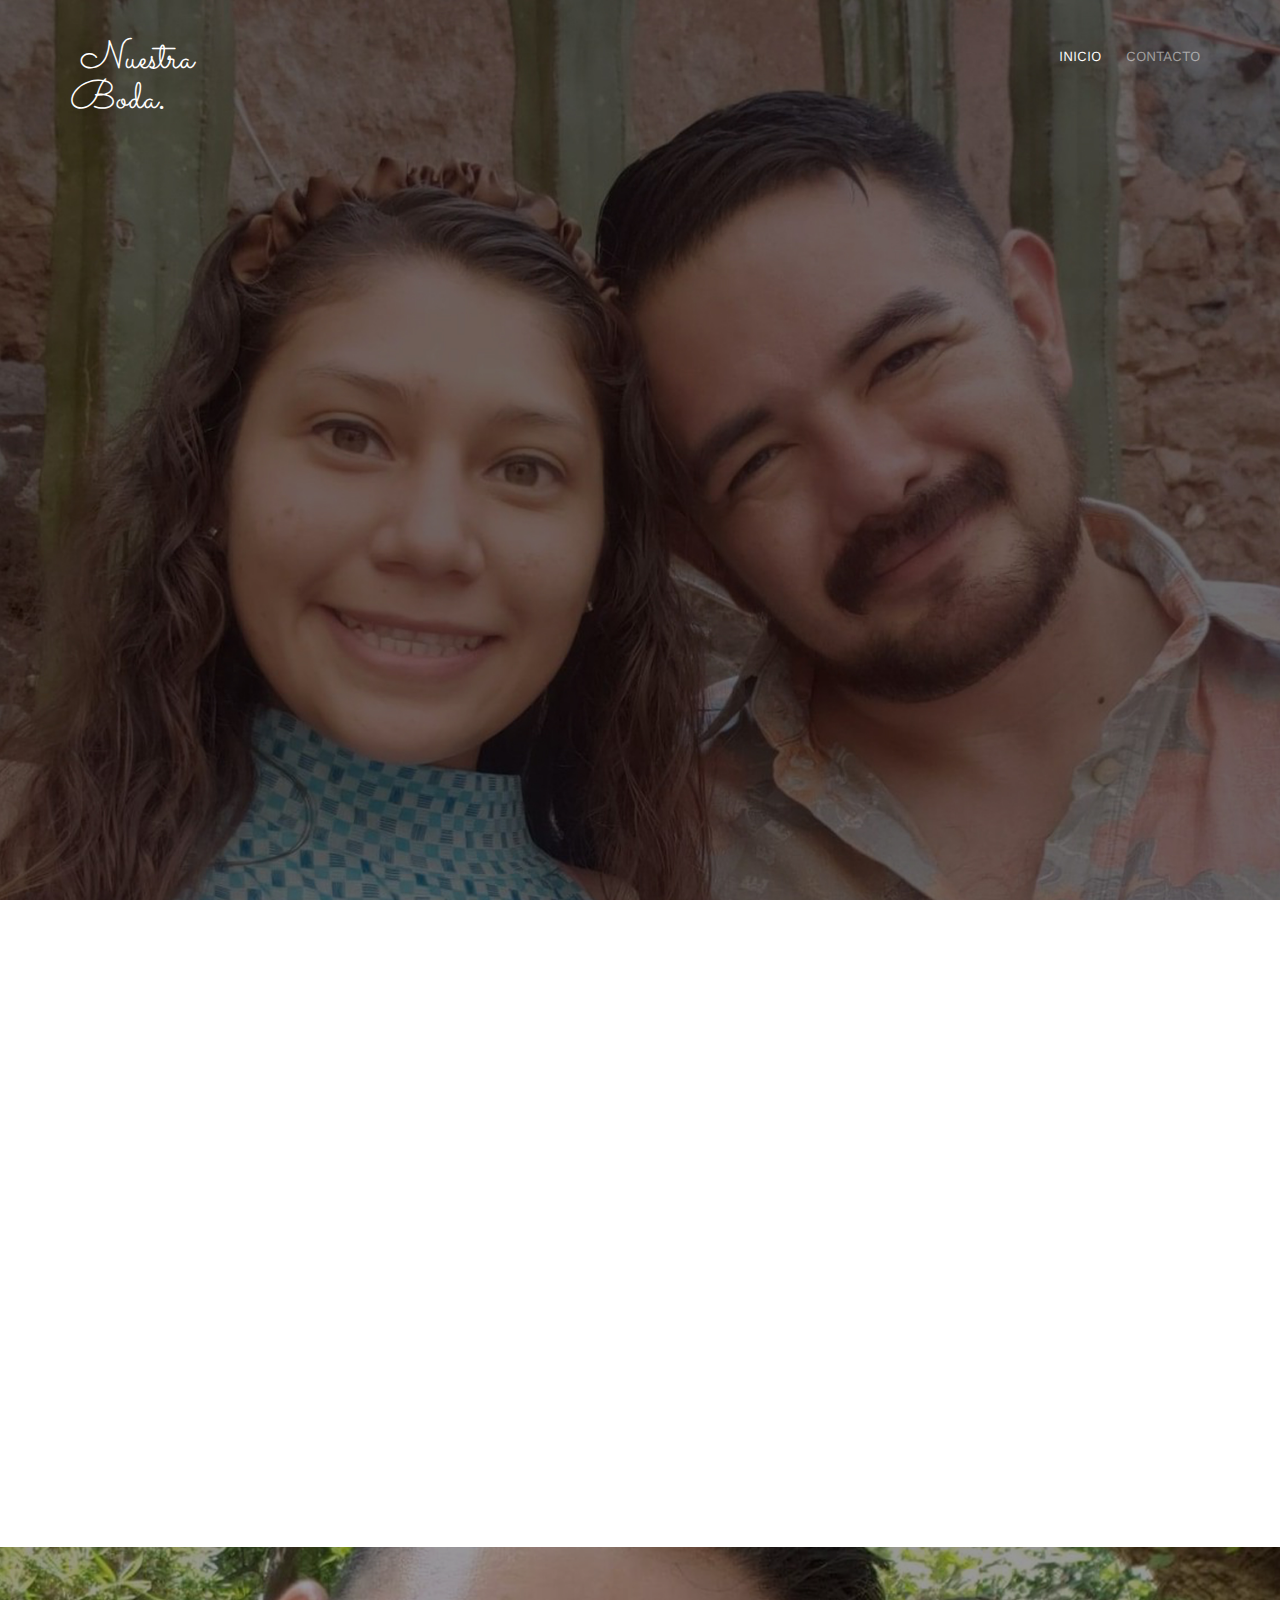
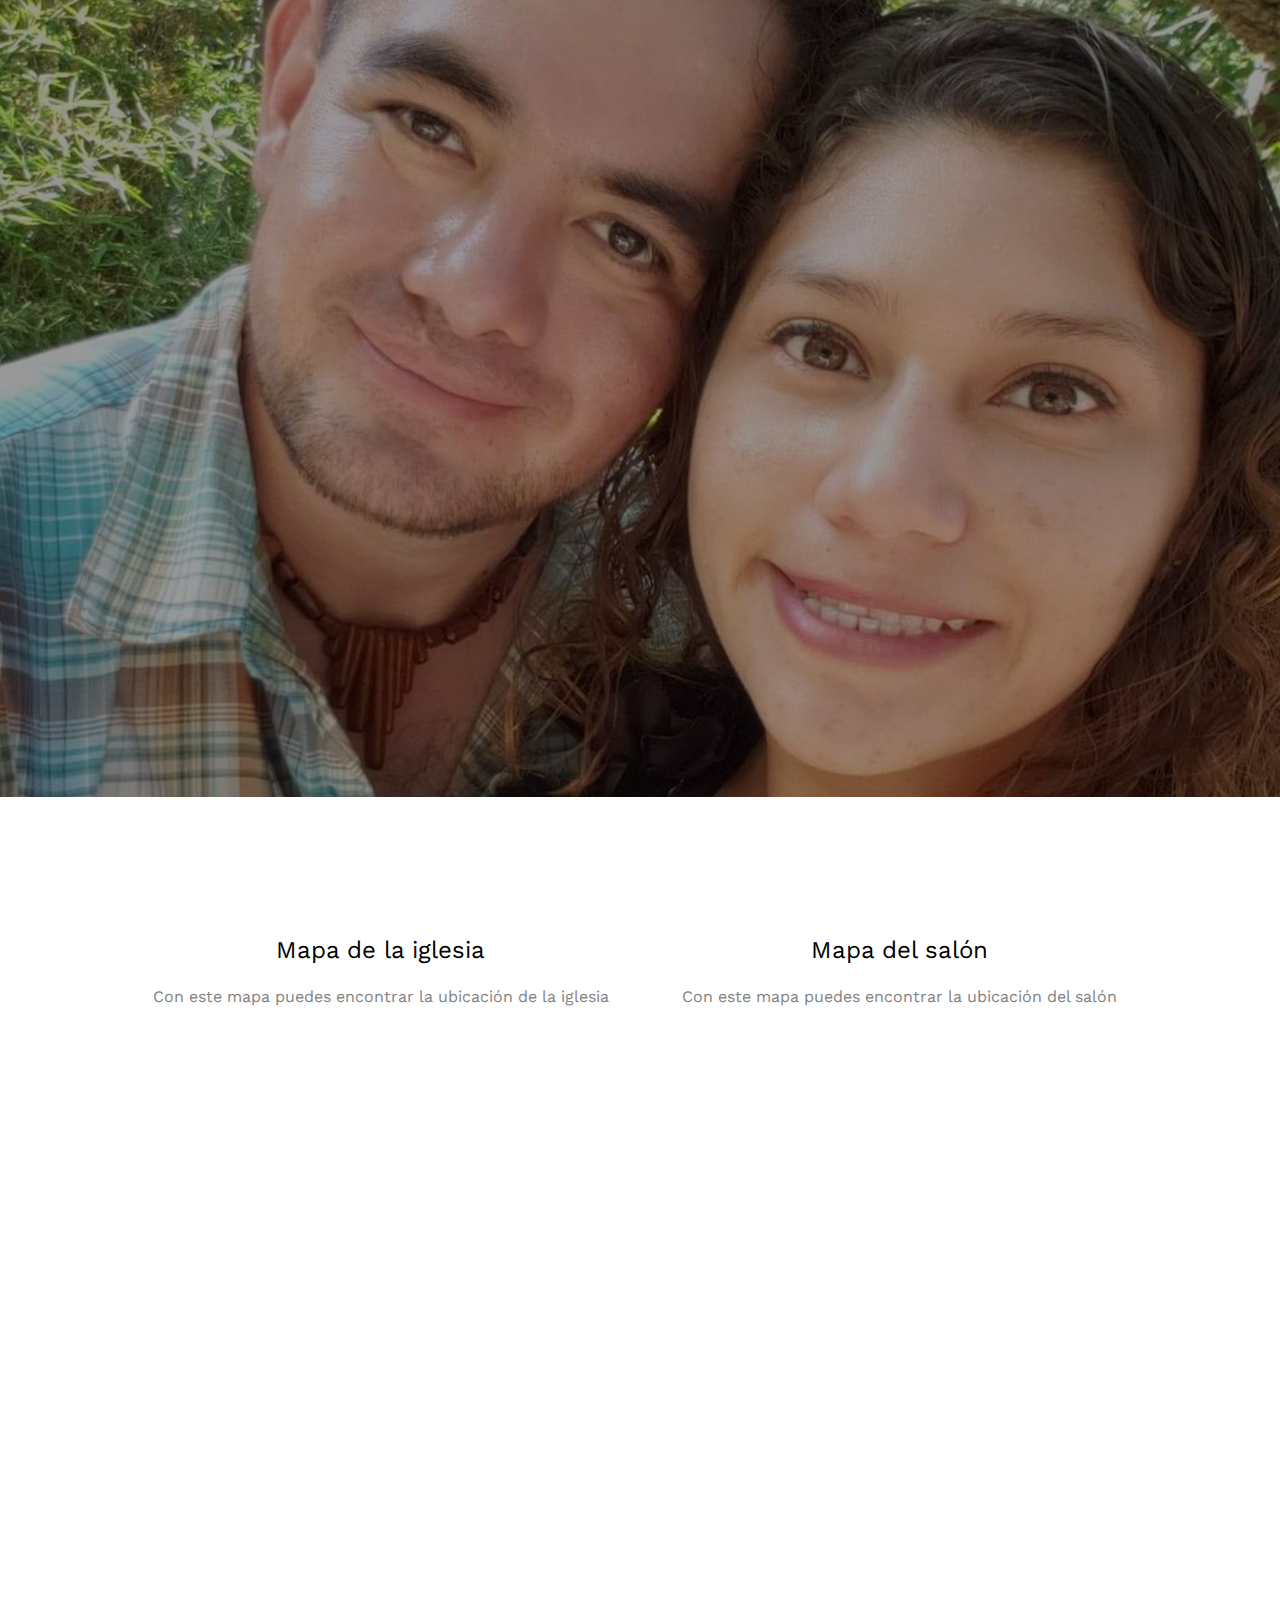
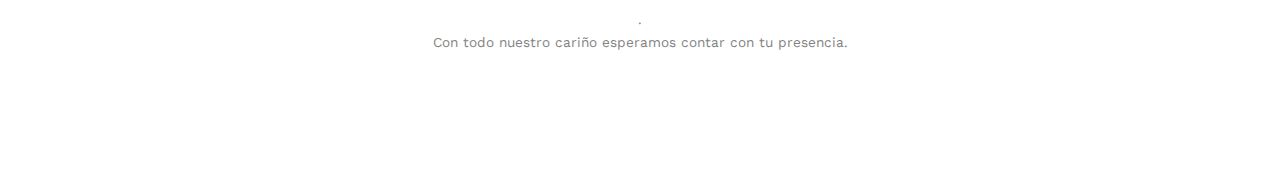
<file: index.html>
<!DOCTYPE html>
<!--[if lt IE 7]>      <html class="no-js lt-ie9 lt-ie8 lt-ie7"> <![endif]-->
<!--[if IE 7]>         <html class="no-js lt-ie9 lt-ie8"> <![endif]-->
<!--[if IE 8]>         <html class="no-js lt-ie9"> <![endif]-->
<!--[if gt IE 8]><!--> <html class="no-js"> <!--<![endif]-->
	<head>

	<meta charset="utf-8">
	<meta http-equiv="X-UA-Compatible" content="IE=edge">
	<title>Perla & Javier</title>
	<meta name="viewport" content="width=device-width, initial-scale=1">
	<meta name="description" content="Free HTML5 Template by FREEHTML5.CO" />
	<meta name="keywords" content="free html5, free template, free bootstrap, html5, css3, mobile first, responsive" />
	<meta name="author" content="FREEHTML5.CO" />

  <!-- 
	//////////////////////////////////////////////////////

	FREE HTML5 TEMPLATE 
	DESIGNED & DEVELOPED by FREEHTML5.CO
		
	Website: 		http://freehtml5.co/
	Email: 			info@freehtml5.co
	Twitter: 		http://twitter.com/fh5co
	Facebook: 		https://www.facebook.com/fh5co

	//////////////////////////////////////////////////////
	 -->



  	<!-- Facebook and Twitter integration -->
	<meta property="og:title" content=""/>
	<meta property="og:image" content=""/>
	<meta property="og:url" content=""/>
	<meta property="og:site_name" content=""/>
	<meta property="og:description" content=""/>
	<meta name="twitter:title" content="" />
	<meta name="twitter:image" content="" />
	<meta name="twitter:url" content="" />
	<meta name="twitter:card" content="" />

	<link href="./images/icono/favicon.ico" rel="shortcut icon"/>
	<link href='https://fonts.googleapis.com/css?family=Work+Sans:400,300,600,400italic,700' rel='stylesheet' type='text/css'>
	<link href="https://fonts.googleapis.com/css?family=Sacramento" rel="stylesheet">
	
	<!-- Animate.css -->
	<link rel="stylesheet" href="css/animate.css">
	<!-- Icomoon Icon Fonts-->
	<link rel="stylesheet" href="css/icomoon.css">
	<!-- Bootstrap  -->
	<link rel="stylesheet" href="css/bootstrap.css">

	<!-- Magnific Popup -->
	<link rel="stylesheet" href="css/magnific-popup.css">

	<!-- Owl Carousel  -->
	<link rel="stylesheet" href="css/owl.carousel.min.css">
	<link rel="stylesheet" href="css/owl.theme.default.min.css">

	<!-- Theme style  -->
	<link rel="stylesheet" href="css/style.css">

	<!-- Modernizr JS -->
	<script src="js/modernizr-2.6.2.min.js"></script>
	<!-- FOR IE9 below -->
	<!--[if lt IE 9]>
	<script src="js/respond.min.js"></script>
	<![endif]-->

	</head>
	<body>
		
	<div class="fh5co-loader"></div>
	
	<div id="page">
	<nav class="fh5co-nav" role="navigation">
		<div class="container">
			<div class="row">
				<div class="col-xs-2">
					<div id="fh5co-logo"><a href="index.html">Nuestra Boda<strong>.</strong></a></div>
				</div>
				<div class="col-xs-10 text-right menu-1">
					<ul>
						<li class="active"><a href="index.html">Inicio</a></li>
						<li><a href="contact.html">Contacto</a></li>
					</ul>
				</div>
			</div>
			
		</div>
	</nav>

	<header id="fh5co-header" class="fh5co-cover" role="banner" style="background-image:url(images/img_bg_2.jpg);">
		<div class="overlay"></div>
		<div class="container">
			<div class="row">
				<div class="col-md-8 col-md-offset-2 text-center">
					<div class="display-t">
						<div class="display-tc animate-box" data-animate-effect="fadeIn">
							<h1>Perla &amp; Javier</h1>
							<h2>Nuestra boda</h2>
							<div class="simply-countdown simply-countdown-one"></div>
						</div>
					</div>
				</div>
			</div>
		</div>
	</header>

	<div id="fh5co-couple">
		<div class="container">
			<div class="row">
				<div class="col-md-8 col-md-offset-2 text-center fh5co-heading animate-box">
					<h2>Hola!</h2>
					<h3>29 de Diciembre de 2022 Monterrey, Nuevo leon</h3>
					<p>Te invitamos a celebrar nuestra boda.</p>
				</div>
			</div>
			<div class="couple-wrap animate-box">
				<div class="couple-half">
					<div class="groom">
						<img src="images/groom.jpg" alt="groom" class="img-responsive">
					</div>
					<div class="desc-groom">
						<h3>Perla Moreno</h3>
						<p>Imagino cosas lindas y todas son contigo.</p>
					</div>
				</div>
				<p class="heart text-center"><i class="icon-heart2"></i></p>
				<div class="couple-half">
					<div class="bride">
						<img src="images/bride.jpg" alt="groom" class="img-responsive">
					</div>
					<div class="desc-bride">
						<h3>Javier Saucedo</h3>
						<p>Y habló en serio cuando digo que no hay nadie mejor que tú.</p>
					</div>
				</div>
			</div>
		</div>
	</div>

	<div id="fh5co-event" class="fh5co-bg" style="background-image:url(images/img_bg_3.jpg);">
		<div class="overlay"></div>
		<div class="container">
			<div class="row">
				<div class="col-md-8 col-md-offset-2 text-center fh5co-heading animate-box">
					<span>Nuestros eventos especiales</span>
					<h2>Eventos de boda</h2>
				</div>
			</div>
			<div class="row">
				<div class="display-t">
					<div class="display-tc">
						<div class="col-md-10 col-md-offset-1">
							<div class="col-md-6 col-sm-6 text-center">
								<div class="event-wrap animate-box">
									<h3>Ceremonia religiosa</h3>
									<div class="event-col">
										<i class="icon-clock"></i>
										<span>5:30 PM</span>
										<span>6:30 PM</span>
									</div>
									<div class="event-col">
										<i class="icon-calendar"></i>
										<span>Jueves 29</span>
										<span>Diciembre, 2022</span>
									</div>
									<p>Daremos gracias a dios por permitirnos estar juntos, además de pedirle bendecir nuestro matrimonio.<br>Parroquia de la Santa Cruz<br>Calle Xochimilco 152, Cp.67190 Guadalupe Nuevo León</p>
									<a class="btn  btn-primary" href="https://goo.gl/maps/Gvn5Zx2EqdAmfukg7" target="_blank"><i class="icon-map2"> </i> Ir al mapa de la iglesia</a>
								</div>

							</div>
							<div class="col-md-6 col-sm-6 text-center">
								<div class="event-wrap animate-box">
									<h3>Wedding Party</h3>
									<div class="event-col">
										<i class="icon-clock"></i>
										<span>7:30 PM</span>
									</div>
									<div class="event-col">
										<i class="icon-calendar"></i>
										<span>Jueves 29</span>
										<span>Diciembre, 2022</span>
									</div>
									<p>Después de santificar nuestro matrimonio te esperamos para cenar y celebrar en nuestra fiesta de bodas.<br>Salón Arcángeles Eventos<br>Calle Transportes 109, Cp.67190 Guadalupe Nuevo León</p>
									<a class="btn  btn-primary" href="https://goo.gl/maps/GyuEVcrVRBuKuFG17" target="_blank"><i class="icon-map2"> </i> Ir al mapa del salón</a>
								</div>
							</div>
						</div>
					</div>
				</div>
			</div>
		</div>
	</div>

		<div id="fh5co-started" class="fh5co-bg">
			<div class="col-md-10 col-md-offset-1">
				<div class="col-md-6 col-sm-6 text-center">

					<br>
					<span><h3>Mapa de la iglesia</h3></span>
					<span>Con este mapa puedes encontrar la ubicación de la iglesia</span>
					<br>
					<br>
					<iframe src="https://www.google.com/maps/embed?pb=!1m14!1m8!1m3!1d449.54130390656184!2d-100.171387!3d25.660339!3m2!1i1024!2i768!4f13.1!3m3!1m2!1s0x8662c18abdcf011d%3A0x7928991014de84a6!2sAv.%20Xochimilco%20226a%2C%20Xochimilco%2C%2067190%20Guadalupe%2C%20N.L.!5e0!3m2!1ses-419!2smx!4v1668317420150!5m2!1ses-419!2smx"
							width="100%"
							height="450"
							style="border:0;"
							allowfullscreen=""
							loading="lazy"
							referrerpolicy="no-referrer-when-downgrade">

					</iframe>
				</div>

				<div class="col-md-6 col-sm-6 text-center">
					<br>
					<span><h3>Mapa del salón</h3></span>
					<span>Con este mapa puedes encontrar la ubicación del salón</span>
					<br>
					<br>
					<iframe src="https://www.google.com/maps/embed?pb=!1m18!1m12!1m3!1d932.1744299334182!2d-100.20081613394538!3d25.65513211846706!2m3!1f0!2f0!3f0!3m2!1i1024!2i768!4f13.1!3m3!1m2!1s0x8662c1b96b3f58ff%3A0x60c5a61cf12da472!2sTransportes%20109%2C%20S.C.O.P.%2C%2067190%20Guadalupe%2C%20N.L.!5e0!3m2!1ses-419!2smx!4v1668317839385!5m2!1ses-419!2smx"
							width="100%"
							height="450"
							style="border:0;"
							allowfullscreen=""
							loading="lazy"
							referrerpolicy="no-referrer-when-downgrade">
					</iframe>
				</div>
			</div>
		</div>
		<!-- <div id="fh5co-couple-story">
		<div class="container">
			<div class="row">
				<div class="col-md-8 col-md-offset-2 text-center fh5co-heading animate-box">
					<span>We Love Each Other</span>
					<h2>Our Story</h2>
					<p>Far far away, behind the word mountains, far from the countries Vokalia and Consonantia, there live the blind texts.</p>
				</div>
			</div>
			<div class="row">
				<div class="col-md-12 col-md-offset-0">
					<ul class="timeline animate-box">
						<li class="animate-box">
							<div class="timeline-badge" style="background-image:url(images/couple-1.jpg);"></div>
							<div class="timeline-panel">
								<div class="timeline-heading">
									<h3 class="timeline-title">First We Meet</h3>
									<span class="date">December 25, 2015</span>
								</div>
								<div class="timeline-body">
									<p>Far far away, behind the word mountains, far from the countries Vokalia and Consonantia, there live the blind texts. Separated they live in Bookmarksgrove right at the coast of the Semantics, a large language ocean.</p>
								</div>
							</div>
						</li>
						<li class="timeline-inverted animate-box">
							<div class="timeline-badge" style="background-image:url(images/couple-2.jpg);"></div>
							<div class="timeline-panel">
								<div class="timeline-heading">
									<h3 class="timeline-title">First Date</h3>
									<span class="date">December 28, 2015</span>
								</div>
								<div class="timeline-body">
									<p>Far far away, behind the word mountains, far from the countries Vokalia and Consonantia, there live the blind texts. Separated they live in Bookmarksgrove right at the coast of the Semantics, a large language ocean.</p>
								</div>
							</div>
						</li>
						<li class="animate-box">
							<div class="timeline-badge" style="background-image:url(images/couple-3.jpg);"></div>
							<div class="timeline-panel">
								<div class="timeline-heading">
									<h3 class="timeline-title">In A Relationship</h3>
									<span class="date">January 1, 2016</span>
								</div>
								<div class="timeline-body">
									<p>Far far away, behind the word mountains, far from the countries Vokalia and Consonantia, there live the blind texts. Separated they live in Bookmarksgrove right at the coast of the Semantics, a large language ocean.</p>
								</div>
							</div>
						</li>
			    	</ul>
				</div>
			</div>
		</div>
	</div>

	<div id="fh5co-gallery" class="fh5co-section-gray">
		<div class="container">
			<div class="row">
				<div class="col-md-8 col-md-offset-2 text-center fh5co-heading animate-box">
					<span>Our Memories</span>
					<h2>Wedding Gallery</h2>
					<p>Far far away, behind the word mountains, far from the countries Vokalia and Consonantia, there live the blind texts.</p>
				</div>
			</div>
			<div class="row row-bottom-padded-md">
				<div class="col-md-12">
					<ul id="fh5co-gallery-list">
						
						<li class="one-third animate-box" data-animate-effect="fadeIn" style="background-image: url(images/gallery-1.jpg); "> 
						<a href="images/gallery-1.jpg">
							<div class="case-studies-summary">
								<span>14 Photos</span>
								<h2>Two Glas of Juice</h2>
							</div>
						</a>
					</li>
					<li class="one-third animate-box" data-animate-effect="fadeIn" style="background-image: url(images/gallery-2.jpg); ">
						<a href="#" class="color-2">
							<div class="case-studies-summary">
								<span>30 Photos</span>
								<h2>Timer starts now!</h2>
							</div>
						</a>
					</li>


					<li class="one-third animate-box" data-animate-effect="fadeIn" style="background-image: url(images/gallery-3.jpg); ">
						<a href="#" class="color-3">
							<div class="case-studies-summary">
								<span>90 Photos</span>
								<h2>Beautiful sunset</h2>
							</div>
						</a>
					</li>
					<li class="one-third animate-box" data-animate-effect="fadeIn" style="background-image: url(images/gallery-4.jpg); ">
						<a href="#" class="color-4">
							<div class="case-studies-summary">
								<span>12 Photos</span>
								<h2>Company's Conference Room</h2>
							</div>
						</a>
					</li>

						<li class="one-third animate-box" data-animate-effect="fadeIn" style="background-image: url(images/gallery-5.jpg); ">
							<a href="#" class="color-3">
								<div class="case-studies-summary">
									<span>50 Photos</span>
									<h2>Useful baskets</h2>
								</div>
							</a>
						</li>
						<li class="one-third animate-box" data-animate-effect="fadeIn" style="background-image: url(images/gallery-6.jpg); ">
							<a href="#" class="color-4">
								<div class="case-studies-summary">
									<span>45 Photos</span>
									<h2>Skater man in the road</h2>
								</div>
							</a>
						</li>

						<li class="one-third animate-box" data-animate-effect="fadeIn" style="background-image: url(images/gallery-7.jpg); ">
							<a href="#" class="color-4">
								<div class="case-studies-summary">
									<span>35 Photos</span>
									<h2>Two Glas of Juice</h2>
								</div>
							</a>
						</li>

						<li class="one-third animate-box" data-animate-effect="fadeIn" style="background-image: url(images/gallery-8.jpg); "> 
							<a href="#" class="color-5">
								<div class="case-studies-summary">
									<span>90 Photos</span>
									<h2>Timer starts now!</h2>
								</div>
							</a>
						</li>
						<li class="one-third animate-box" data-animate-effect="fadeIn" style="background-image: url(images/gallery-9.jpg); ">
							<a href="#" class="color-6">
								<div class="case-studies-summary">
									<span>56 Photos</span>
									<h2>Beautiful sunset</h2>
								</div>
							</a>
						</li>
					</ul>		
				</div>
			</div>
		</div>
	</div>

	<div id="fh5co-counter" class="fh5co-bg fh5co-counter" style="background-image:url(images/img_bg_5.jpg);">
		<div class="overlay"></div>
		<div class="container">
			<div class="row">
				<div class="display-t">
					<div class="display-tc">
						<div class="col-md-3 col-sm-6 animate-box">
							<div class="feature-center">
								<span class="icon">
									<i class="icon-users"></i>
								</span>

								<span class="counter js-counter" data-from="0" data-to="500" data-speed="5000" data-refresh-interval="50">1</span>
								<span class="counter-label">Estimated Guest</span>

							</div>
						</div>
						<div class="col-md-3 col-sm-6 animate-box">
							<div class="feature-center">
								<span class="icon">
									<i class="icon-user"></i>
								</span>

								<span class="counter js-counter" data-from="0" data-to="1000" data-speed="5000" data-refresh-interval="50">1</span>
								<span class="counter-label">We Catter</span>
							</div>
						</div>
						<div class="col-md-3 col-sm-6 animate-box">
							<div class="feature-center">
								<span class="icon">
									<i class="icon-calendar"></i>
								</span>
								<span class="counter js-counter" data-from="0" data-to="402" data-speed="5000" data-refresh-interval="50">1</span>
								<span class="counter-label">Events Done</span>
							</div>
						</div>
						<div class="col-md-3 col-sm-6 animate-box">
							<div class="feature-center">
								<span class="icon">
									<i class="icon-clock"></i>
								</span>

								<span class="counter js-counter" data-from="0" data-to="2345" data-speed="5000" data-refresh-interval="50">1</span>
								<span class="counter-label">Hours Spent</span>

							</div>
						</div>
					</div>
				</div>
			</div>
		</div>
	</div>

	<div id="fh5co-testimonial">
		<div class="container">
			<div class="row">
				<div class="row animate-box">
					<div class="col-md-8 col-md-offset-2 text-center fh5co-heading">
						<span>Best Wishes</span>
						<h2>Friends Wishes</h2>
					</div>
				</div>
				<div class="row">
					<div class="col-md-12 animate-box">
						<div class="wrap-testimony">
							<div class="owl-carousel-fullwidth">
								<div class="item">
									<div class="testimony-slide active text-center">
										<figure>
											<img src="images/couple-1.jpg" alt="user">
										</figure>
										<span>John Doe, via <a href="#" class="twitter">Twitter</a></span>
										<blockquote>
											<p>"Far far away, behind the word mountains, far from the countries Vokalia and Consonantia, there live the blind texts. Separated they live in Bookmarksgrove right at the coast of the Semantics"</p>
										</blockquote>
									</div>
								</div>
								<div class="item">
									<div class="testimony-slide active text-center">
										<figure>
											<img src="images/couple-2.jpg" alt="user">
										</figure>
										<span>John Doe, via <a href="#" class="twitter">Twitter</a></span>
										<blockquote>
											<p>"Far far away, behind the word mountains, far from the countries Vokalia and Consonantia, at the coast of the Semantics, a large language ocean."</p>
										</blockquote>
									</div>
								</div>
								<div class="item">
									<div class="testimony-slide active text-center">
										<figure>
											<img src="images/couple-3.jpg" alt="user">
										</figure>
										<span>John Doe, via <a href="#" class="twitter">Twitter</a></span>
										<blockquote>
											<p>"Far far away, far from the countries Vokalia and Consonantia, there live the blind texts. Separated they live in Bookmarksgrove right at the coast of the Semantics, a large language ocean."</p>
										</blockquote>
									</div>
								</div>
							</div>
						</div>
					</div>
				</div>
			</div>
		</div>
	</div>

	<div id="fh5co-services" class="fh5co-section-gray">
		<div class="container">
			
			<div class="row animate-box">
				<div class="col-md-8 col-md-offset-2 text-center fh5co-heading">
					<h2>We Offer Services</h2>
					<p>Dignissimos asperiores vitae velit veniam totam fuga molestias accusamus alias autem provident. Odit ab aliquam dolor eius.</p>
				</div>
			</div>

			<div class="row">
				<div class="col-md-6">
					<div class="feature-left animate-box" data-animate-effect="fadeInLeft">
						<span class="icon">
							<i class="icon-calendar"></i>
						</span>
						<div class="feature-copy">
							<h3>We Organized Events</h3>
							<p>Facilis ipsum reprehenderit nemo molestias. Aut cum mollitia reprehenderit. Eos cumque dicta adipisci architecto culpa amet.</p>
						</div>
					</div>

					<div class="feature-left animate-box" data-animate-effect="fadeInLeft">
						<span class="icon">
							<i class="icon-image"></i>
						</span>
						<div class="feature-copy">
							<h3>Photoshoot</h3>
							<p>Facilis ipsum reprehenderit nemo molestias. Aut cum mollitia reprehenderit. Eos cumque dicta adipisci architecto culpa amet.</p>
						</div>
					</div>

					<div class="feature-left animate-box" data-animate-effect="fadeInLeft">
						<span class="icon">
							<i class="icon-video"></i>
						</span>
						<div class="feature-copy">
							<h3>Video Editing</h3>
							<p>Facilis ipsum reprehenderit nemo molestias. Aut cum mollitia reprehenderit. Eos cumque dicta adipisci architecto culpa amet.</p>
						</div>
					</div>

				</div>

				<div class="col-md-6 animate-box">
					<div class="fh5co-video fh5co-bg" style="background-image: url(images/img_bg_3.jpg); ">
						<a href="https://vimeo.com/channels/staffpicks/93951774" class="popup-vimeo"><i class="icon-video2"></i></a>
						<div class="overlay"></div>
					</div>
				</div>
			</div>

			
		</div>
	</div>


	<div id="fh5co-started" class="fh5co-bg" style="background-image:url(images/img_bg_4.jpg);">
		<div class="overlay"></div>
		<div class="container">
			<div class="row animate-box">
				<div class="col-md-8 col-md-offset-2 text-center fh5co-heading">
					<h2>Are You Attending?</h2>
					<p>Please Fill-up the form to notify you that you're attending. Thanks.</p>
				</div>
			</div>
			<div class="row animate-box">
				<div class="col-md-10 col-md-offset-1">
					<form class="form-inline">
						<div class="col-md-4 col-sm-4">
							<div class="form-group">
								<label for="name" class="sr-only">Name</label>
								<input type="name" class="form-control" id="name" placeholder="Name">
							</div>
						</div>
						<div class="col-md-4 col-sm-4">
							<div class="form-group">
								<label for="email" class="sr-only">Email</label>
								<input type="email" class="form-control" id="email" placeholder="Email">
							</div>
						</div>
						<div class="col-md-4 col-sm-4">
							<button type="submit" class="btn btn-default btn-block">I am Attending</button>
						</div>
					</form>
				</div>
			</div>
		</div>
	</div>
		-->
	<footer id="fh5co-footer" role="contentinfo">
		<div class="container">

			<div class="row copyright">
				<div class="col-md-12 text-center">
					<p>
						<small class="block">.</small>
								<!-- <small class="block">Designed by <a href="http://freehtml5.co/" target="_blank">FREEHTML5.co</a> Demo Images: <a href="http://unsplash.co/" target="_blank">Unsplash</a></small>	-->
						<small class="block">Con todo nuestro cariño esperamos contar con tu presencia. </a></small>
					</p>

				</div>
			</div>

		</div>
	</footer>


	</div>

	<div class="gototop js-top">
		<a href="#" class="js-gotop"><i class="icon-arrow-up"></i></a>
	</div>
	
	<!-- jQuery -->
	<script src="js/jquery.min.js"></script>
	<!-- jQuery Easing -->
	<script src="js/jquery.easing.1.3.js"></script>
	<!-- Bootstrap -->
	<script src="js/bootstrap.min.js"></script>
	<!-- Waypoints -->
	<script src="js/jquery.waypoints.min.js"></script>
	<!-- Carousel -->
	<script src="js/owl.carousel.min.js"></script>
	<!-- countTo -->
	<script src="js/jquery.countTo.js"></script>

	<!-- Stellar -->
	<script src="js/jquery.stellar.min.js"></script>
	<!-- Magnific Popup -->
	<script src="js/jquery.magnific-popup.min.js"></script>
	<script src="js/magnific-popup-options.js"></script>

	<!-- // <script src="https://cdnjs.cloudflare.com/ajax/libs/prism/0.0.1/prism.min.js"></script> -->
	<script src="js/simplyCountdown.js"></script>
	<!-- Main -->
	<script src="js/main.js"></script>

	<script>
    var d = new Date(2022, 12, 29   );

    // default example
    simplyCountdown('.simply-countdown-one', {
        year: d.getFullYear(),
        month: d.getMonth(),
        day: d.getDate()
    });

    //jQuery example
    $('#simply-countdown-losange').simplyCountdown({
        year: d.getFullYear(),
        month: d.getMonth(),
        day: d.getDate(),
        enableUtc: false
    });
	</script>


	</body>
</html>
</file>
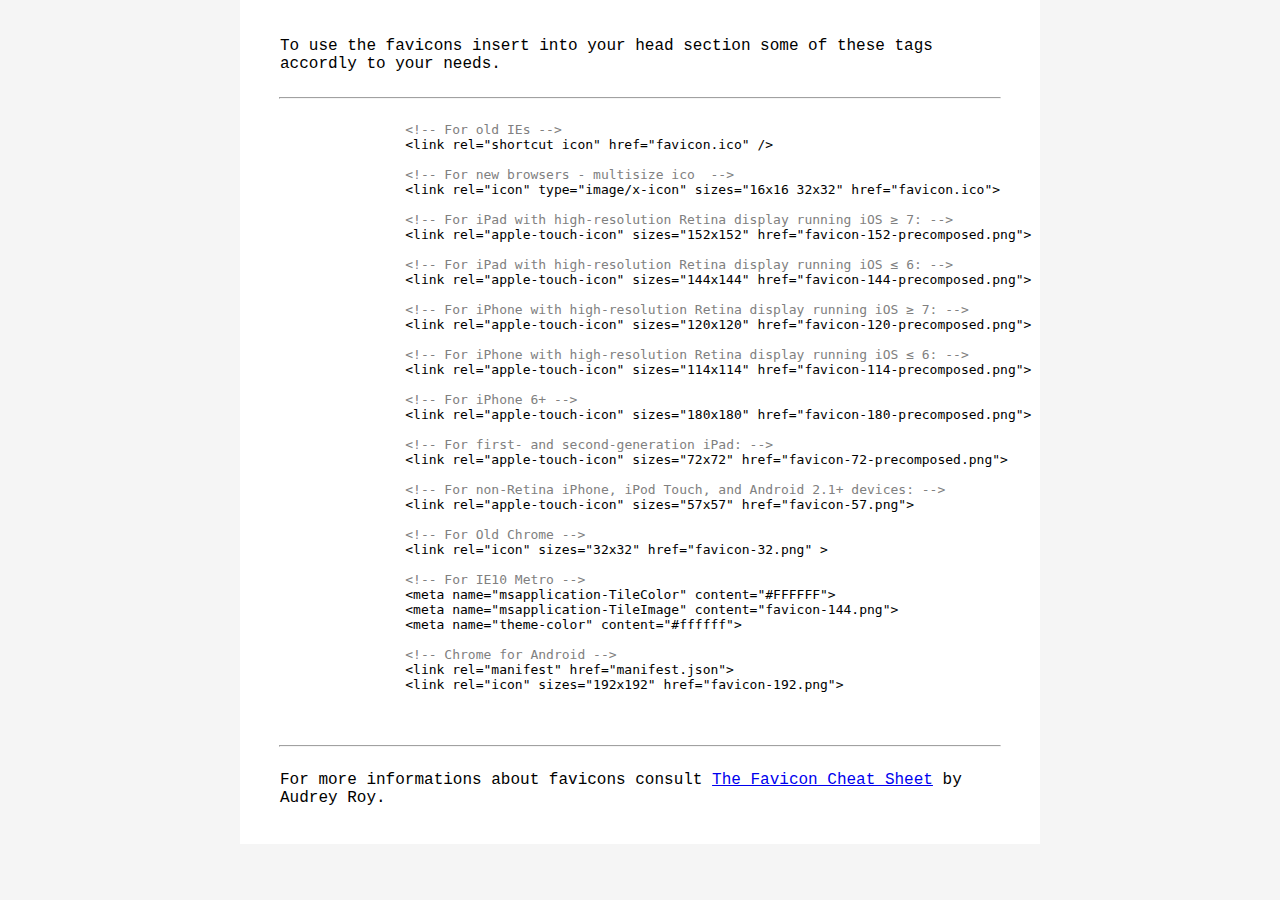
<file: images/icono/index.html>
<!DOCTYPE html>
<head>
    <title>
        Favicons
    </title>
    <meta charset="utf-8" />
    
    <!-- For old IEs -->
    <link rel="shortcut icon" href="favicon.ico" />
    
    <!-- For new browsers multisize ico  -->
    <link rel="icon" type="image/x-icon" sizes="16x16 32x32" href="favicon.ico">
        
        <!-- Chrome for Android -->
        <link rel="icon" sizes="192x192" href="favicon-192.png">
            
            <!-- For iPhone 6+ downscaled for other devices -->
            <link rel="apple-touch-icon" sizes="180x180" href="favicon-180-precomposed.png">
                
                <!-- For IE10 Metro -->
                <meta name="msapplication-TileColor" content="#FFFFFF">
                    <meta name="msapplication-TileImage" content="favicon-114-precomposed.png">
                        
                        <style>
                            
                            body {
                                background-color: #f5f5f5;
                                border: 0px;
                                margin: 0px;
                                padding: 0px;
                                font-family: Consolas,Menlo,Monaco,Lucida Console,Liberation Mono,DejaVu Sans Mono,Bitstream Vera Sans Mono,Courier New,monospace,serif;
                                color: black;
                            }
                        
                        pre {
                            margin: 0px;
                            color: black;
                            padding: 0px 5%;
                        }
                        
                        code {
                            
                        }
                        
                        .container {
                            background-color: white;
                            max-width: 800px;
                            width: 100%;
                            margin: 0 auto;
                            padding: 1% 0;
                            height: 100%;
                        }
                        
                        .comment {
                            color: gray;
                            padding: 0px;
                            margin: 0px;
                        }
                        
                        hr {
                            width: 80%;
                            padding: 0 5%;
                            border-color: #f5f5f5;
                            background-color: #D1D1D1;
                        }
                        
                        p {
                            padding: 1% 5%;
                        }
                        
                            </style>
                        
                        </head>
<body class="">
    
    <div class="container">
        <p>
        To use the favicons insert into your  head section some of these tags accordly to your needs.
        </p>
        <hr>
        <pre>
            <code>
                <span class="comment">&lt;!-- For old IEs --&gt;</span>
                &lt;link rel=&quot;shortcut icon&quot; href=&quot;favicon.ico&quot; /&gt;
                
                <span class="comment">&lt;!-- For new browsers - multisize ico  --&gt;</span>
                &lt;link rel=&quot;icon&quot; type=&quot;image/x-icon&quot; sizes=&quot;16x16 32x32&quot; href=&quot;favicon.ico&quot;&gt;
                
                <span class="comment">&lt;!-- For iPad with high-resolution Retina display running iOS &ge; 7: --&gt;</span>
                &lt;link rel=&quot;apple-touch-icon&quot; sizes=&quot;152x152&quot; href=&quot;favicon-152-precomposed.png&quot;&gt;
                
                <span class="comment">&lt;!-- For iPad with high-resolution Retina display running iOS &le; 6: --&gt;</span>
                &lt;link rel=&quot;apple-touch-icon&quot; sizes=&quot;144x144&quot; href=&quot;favicon-144-precomposed.png&quot;&gt;
                
                <span class="comment">&lt;!-- For iPhone with high-resolution Retina display running iOS &ge; 7: --&gt;</span>
                &lt;link rel=&quot;apple-touch-icon&quot; sizes=&quot;120x120&quot; href=&quot;favicon-120-precomposed.png&quot;&gt;
                
                <span class="comment">&lt;!-- For iPhone with high-resolution Retina display running iOS &le; 6: --&gt;</span>
                &lt;link rel=&quot;apple-touch-icon&quot; sizes=&quot;114x114&quot; href=&quot;favicon-114-precomposed.png&quot;&gt;
                
                <span class="comment">&lt;!-- For iPhone 6+ --&gt;</span>
                &lt;link rel=&quot;apple-touch-icon&quot; sizes=&quot;180x180&quot; href=&quot;favicon-180-precomposed.png&quot;&gt;
                
                <span class="comment">&lt;!-- For first- and second-generation iPad: --&gt;</span>
                &lt;link rel=&quot;apple-touch-icon&quot; sizes=&quot;72x72&quot; href=&quot;favicon-72-precomposed.png&quot;&gt;
                
                <span class="comment">&lt;!-- For non-Retina iPhone, iPod Touch, and Android 2.1+ devices: --&gt;</span>
                &lt;link rel=&quot;apple-touch-icon&quot; sizes=&quot;57x57&quot; href=&quot;favicon-57.png&quot;&gt;
                
                <span class="comment">&lt;!-- For Old Chrome --&gt;</span>
                &lt;link rel=&quot;icon&quot; sizes=&quot;32x32&quot; href=&quot;favicon-32.png&quot; &gt;
                
                <span class="comment">&lt;!-- For IE10 Metro --&gt;</span>
                &lt;meta name=&quot;msapplication-TileColor&quot; content=&quot;#FFFFFF&quot;&gt;
                &lt;meta name=&quot;msapplication-TileImage&quot; content=&quot;favicon-144.png&quot;&gt;
                &lt;meta name=&quot;theme-color&quot; content=&quot;#ffffff&quot;&gt;
                
                <span class="comment">&lt;!-- Chrome for Android --&gt;</span>
                &lt;link rel=&quot;manifest&quot; href=&quot;manifest.json&quot;&gt;
                &lt;link rel=&quot;icon&quot; sizes=&quot;192x192&quot; href=&quot;favicon-192.png&quot;&gt;
                
            </code>
        </pre>
        
        <hr>
        
        <p>
        For more informations about favicons consult <a href="https://github.com/audreyr/favicon-cheat-sheet">The Favicon Cheat Sheet</a> by Audrey Roy.
        </p>
        
    </div>
    
</body>
</file>
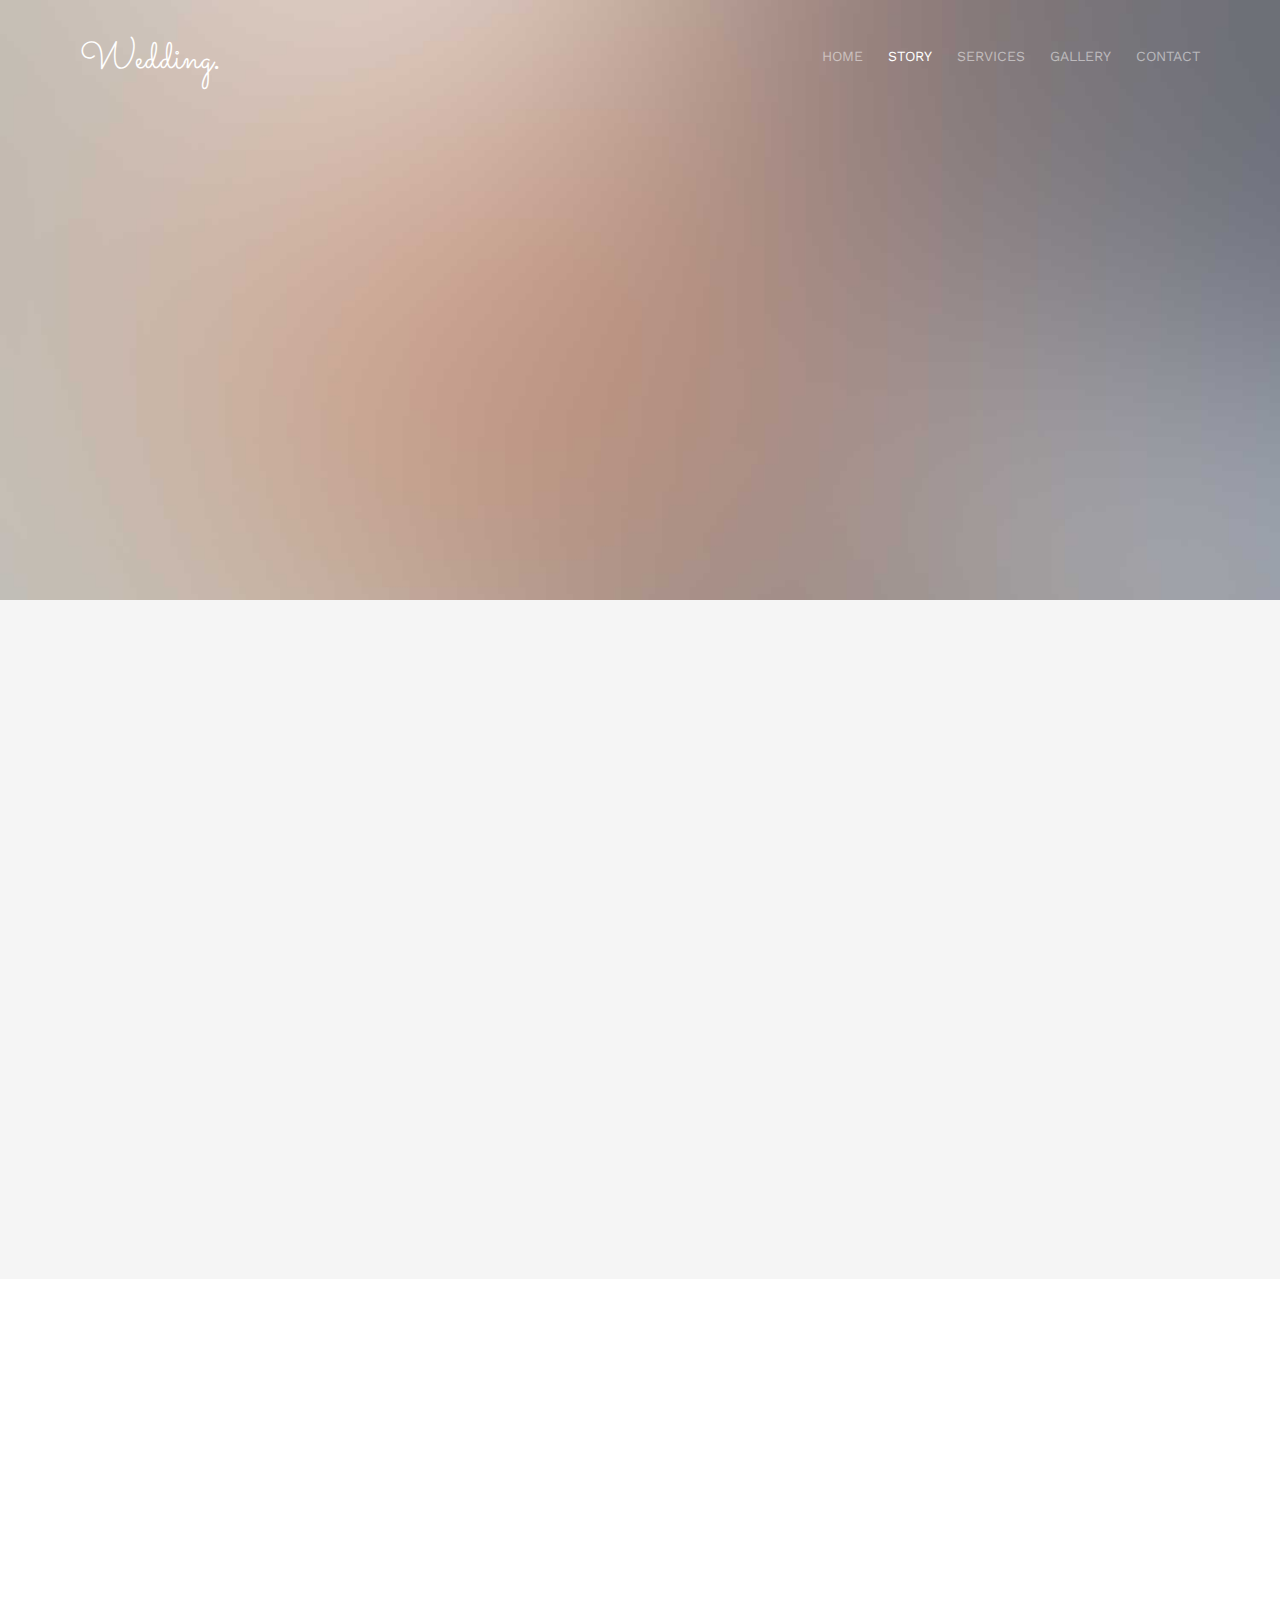
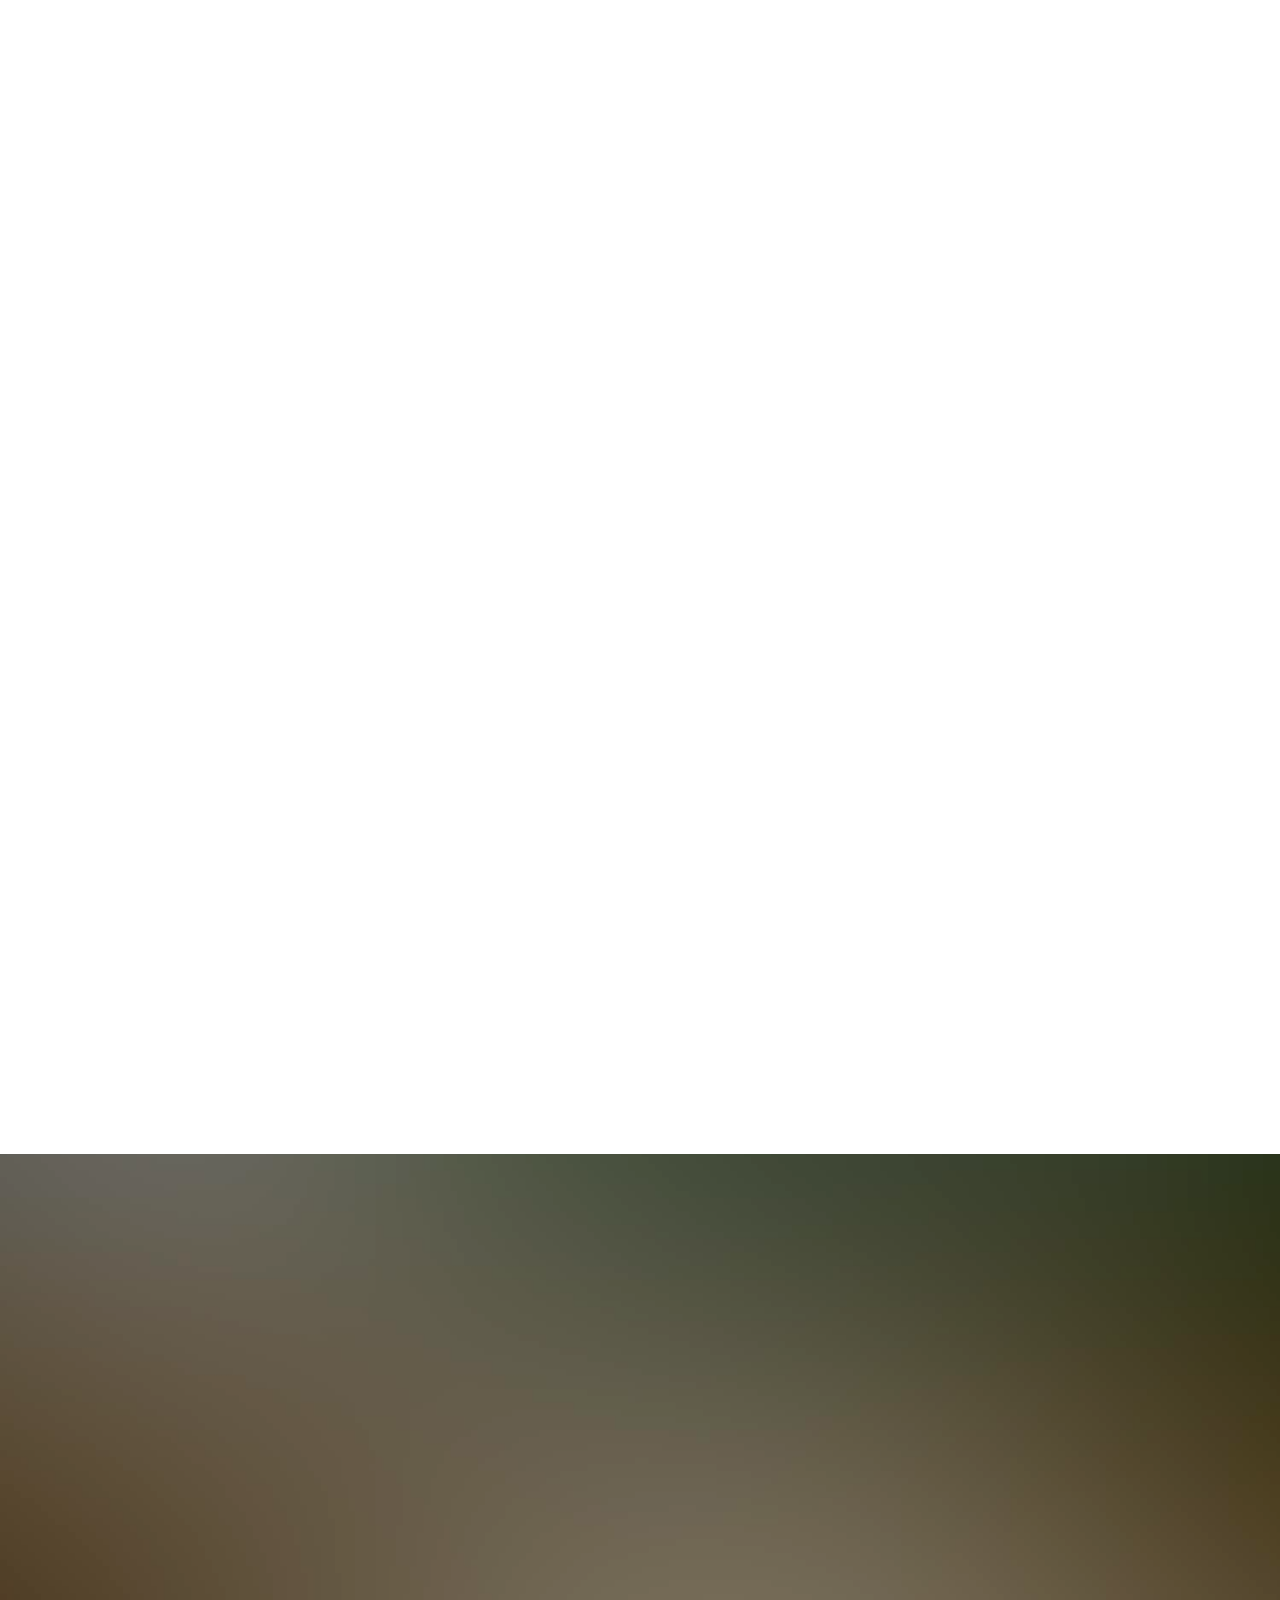
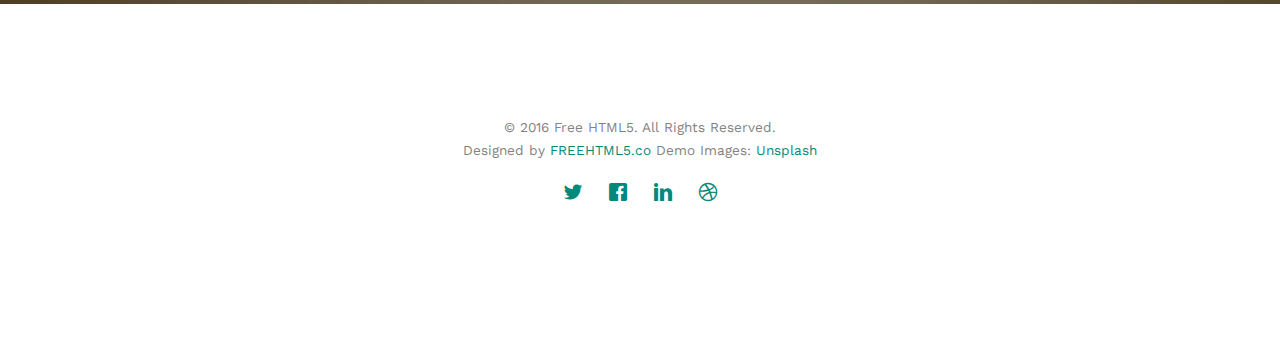
<file: about.html>
<!DOCTYPE html>
<!--[if lt IE 7]>      <html class="no-js lt-ie9 lt-ie8 lt-ie7"> <![endif]-->
<!--[if IE 7]>         <html class="no-js lt-ie9 lt-ie8"> <![endif]-->
<!--[if IE 8]>         <html class="no-js lt-ie9"> <![endif]-->
<!--[if gt IE 8]><!--> <html class="no-js"> <!--<![endif]-->
	<head>
	<meta charset="utf-8">
	<meta http-equiv="X-UA-Compatible" content="IE=edge">
	<title>Wedding &mdash; 100% Free Fully Responsive HTML5 Template by FREEHTML5.co</title>
	<meta name="viewport" content="width=device-width, initial-scale=1">
	<meta name="description" content="Free HTML5 Template by FREEHTML5.CO" />
	<meta name="keywords" content="free html5, free template, free bootstrap, html5, css3, mobile first, responsive" />
	<meta name="author" content="FREEHTML5.CO" />

  <!-- 
	//////////////////////////////////////////////////////

	FREE HTML5 TEMPLATE 
	DESIGNED & DEVELOPED by FREEHTML5.CO
		
	Website: 		http://freehtml5.co/
	Email: 			info@freehtml5.co
	Twitter: 		http://twitter.com/fh5co
	Facebook: 		https://www.facebook.com/fh5co

	//////////////////////////////////////////////////////
	 -->

  	<!-- Facebook and Twitter integration -->
	<meta property="og:title" content=""/>
	<meta property="og:image" content=""/>
	<meta property="og:url" content=""/>
	<meta property="og:site_name" content=""/>
	<meta property="og:description" content=""/>
	<meta name="twitter:title" content="" />
	<meta name="twitter:image" content="" />
	<meta name="twitter:url" content="" />
	<meta name="twitter:card" content="" />

	<link href='https://fonts.googleapis.com/css?family=Work+Sans:400,300,600,400italic,700' rel='stylesheet' type='text/css'>
	<link href="https://fonts.googleapis.com/css?family=Sacramento" rel="stylesheet">
	
	<!-- Animate.css -->
	<link rel="stylesheet" href="css/animate.css">
	<!-- Icomoon Icon Fonts-->
	<link rel="stylesheet" href="css/icomoon.css">
	<!-- Bootstrap  -->
	<link rel="stylesheet" href="css/bootstrap.css">

	<!-- Magnific Popup -->
	<link rel="stylesheet" href="css/magnific-popup.css">

	<!-- Owl Carousel  -->
	<link rel="stylesheet" href="css/owl.carousel.min.css">
	<link rel="stylesheet" href="css/owl.theme.default.min.css">

	<!-- Theme style  -->
	<link rel="stylesheet" href="css/style.css">

	<!-- Modernizr JS -->
	<script src="js/modernizr-2.6.2.min.js"></script>
	<!-- FOR IE9 below -->
	<!--[if lt IE 9]>
	<script src="js/respond.min.js"></script>
	<![endif]-->

	</head>
	<body>
		
	<div class="fh5co-loader"></div>
	
	<div id="page">
	<nav class="fh5co-nav" role="navigation">
		<div class="container">
			<div class="row">
				<div class="col-xs-2">
					<div id="fh5co-logo"><a href="index.html">Wedding<strong>.</strong></a></div>
				</div>
				<div class="col-xs-10 text-right menu-1">
					<ul>
						<li><a href="index.html">Home</a></li>
						<li class="active"><a href="about.html">Story</a></li>
						<li class="has-dropdown">
							<a href="services.html">Services</a>
							<ul class="dropdown">
								<li><a href="#">Web Design</a></li>
								<li><a href="#">eCommerce</a></li>
								<li><a href="#">Branding</a></li>
								<li><a href="#">API</a></li>
							</ul>
						</li>
						<li class="has-dropdown">
							<a href="gallery.html">Gallery</a>
							<ul class="dropdown">
								<li><a href="#">HTML5</a></li>
								<li><a href="#">CSS3</a></li>
								<li><a href="#">Sass</a></li>
								<li><a href="#">jQuery</a></li>
							</ul>
						</li>
						<li><a href="contact.html">Contact</a></li>
					</ul>
				</div>
			</div>
			
		</div>
	</nav>

	<header id="fh5co-header" class="fh5co-cover fh5co-cover-sm" role="banner" style="background-image:url(images/img_bg_1.jpg);">
		<div class="overlay"></div>
		<div class="fh5co-container">
			<div class="row">
				<div class="col-md-8 col-md-offset-2 text-center">
					<div class="display-t">
						<div class="display-tc animate-box" data-animate-effect="fadeIn">
							<h1>Couple Story</h1>
							<h2>Free HTML5 templates Made by <a href="http://freehtml5.co" target="_blank">FreeHTML5.co</a></h2>
						</div>
					</div>
				</div>
			</div>
		</div>
	</header>

	<div id="fh5co-couple" class="fh5co-section-gray">
		<div class="container">
			<div class="row">
				<div class="col-md-8 col-md-offset-2 text-center fh5co-heading animate-box">
					<h2>Hello!</h2>
					<h3>November 28th, 2016 New York, USA</h3>
					<p>We invited you to celebrate our wedding</p>
				</div>
			</div>
			<div class="couple-wrap animate-box">
				<div class="couple-half">
					<div class="groom">
						<img src="images/groom.jpg" alt="groom" class="img-responsive">
					</div>
					<div class="desc-groom">
						<h3>Joefrey Mahusay</h3>
						<p>Far far away, behind the word mountains, far from the countries Vokalia and Consonantia, there live the blind texts. Separated they live in Bookmarksgrove</p>
					</div>
				</div>
				<p class="heart text-center"><i class="icon-heart2"></i></p>
				<div class="couple-half">
					<div class="bride">
						<img src="images/bride.jpg" alt="groom" class="img-responsive">
					</div>
					<div class="desc-bride">
						<h3>Sheila Mahusay</h3>
						<p>Far far away, behind the word mountains, far from the countries Vokalia and Consonantia, there live the blind texts. Separated they live in Bookmarksgrove</p>
					</div>
				</div>
			</div>
		</div>
	</div>

	<div id="fh5co-couple-story">
		<div class="container">
			<div class="row">
				<div class="col-md-8 col-md-offset-2 text-center fh5co-heading animate-box">
					<span>We Love Each Other</span>
					<h2>Our Story</h2>
					<p>Far far away, behind the word mountains, far from the countries Vokalia and Consonantia, there live the blind texts.</p>
				</div>
			</div>
			<div class="row">
				<div class="col-md-12 col-md-offset-0">
					<ul class="timeline animate-box">
						<li class="animate-box">
							<div class="timeline-badge" style="background-image:url(images/couple-1.jpg);"></div>
							<div class="timeline-panel">
								<div class="timeline-heading">
									<h3 class="timeline-title">First We Meet</h3>
									<span class="date">December 25, 2015</span>
								</div>
								<div class="timeline-body">
									<p>Far far away, behind the word mountains, far from the countries Vokalia and Consonantia, there live the blind texts. Separated they live in Bookmarksgrove right at the coast of the Semantics, a large language ocean.</p>
								</div>
							</div>
						</li>
						<li class="timeline-inverted animate-box">
							<div class="timeline-badge" style="background-image:url(images/couple-2.jpg);"></div>
							<div class="timeline-panel">
								<div class="timeline-heading">
									<h3 class="timeline-title">First Date</h3>
									<span class="date">December 28, 2015</span>
								</div>
								<div class="timeline-body">
									<p>Far far away, behind the word mountains, far from the countries Vokalia and Consonantia, there live the blind texts. Separated they live in Bookmarksgrove right at the coast of the Semantics, a large language ocean.</p>
								</div>
							</div>
						</li>
						<li class="animate-box">
							<div class="timeline-badge" style="background-image:url(images/couple-3.jpg);"></div>
							<div class="timeline-panel">
								<div class="timeline-heading">
									<h3 class="timeline-title">In A Relationship</h3>
									<span class="date">January 1, 2016</span>
								</div>
								<div class="timeline-body">
									<p>Far far away, behind the word mountains, far from the countries Vokalia and Consonantia, there live the blind texts. Separated they live in Bookmarksgrove right at the coast of the Semantics, a large language ocean.</p>
								</div>
							</div>
						</li>
			    	</ul>
				</div>
			</div>
		</div>
	</div>

	<div id="fh5co-started" class="fh5co-bg" style="background-image:url(images/img_bg_4.jpg);">
		<div class="overlay"></div>
		<div class="container">
			<div class="row animate-box">
				<div class="col-md-8 col-md-offset-2 text-center fh5co-heading">
					<h2>Are You Attending?</h2>
					<p>Please Fill-up the form to notify you that you're attending. Thanks.</p>
				</div>
			</div>
			<div class="row animate-box">
				<div class="col-md-10 col-md-offset-1">
					<form class="form-inline">
						<div class="col-md-4 col-sm-4">
							<div class="form-group">
								<label for="name" class="sr-only">Name</label>
								<input type="name" class="form-control" id="name" placeholder="Name">
							</div>
						</div>
						<div class="col-md-4 col-sm-4">
							<div class="form-group">
								<label for="email" class="sr-only">Email</label>
								<input type="email" class="form-control" id="email" placeholder="Email">
							</div>
						</div>
						<div class="col-md-4 col-sm-4">
							<button type="submit" class="btn btn-default btn-block">I am Attending</button>
						</div>
					</form>
				</div>
			</div>
		</div>
	</div>

	<footer id="fh5co-footer" role="contentinfo">
		<div class="container">
			<!-- <div class="row row-pb-md">
				<div class="col-md-4 fh5co-widget">
					<h3>The Company</h3>
					<p>Facilis ipsum reprehenderit nemo molestias. Aut cum mollitia reprehenderit. Eos cumque dicta adipisci architecto culpa amet.</p>
					<p><a href="#">Learn More</a></p>
				</div>
				<div class="col-md-2 col-sm-4 col-xs-6 col-md-push-1">
					<ul class="fh5co-footer-links">
						<li><a href="#">About</a></li>
						<li><a href="#">Help</a></li>
						<li><a href="#">Contact</a></li>
						<li><a href="#">Terms</a></li>
						<li><a href="#">Meetups</a></li>
					</ul>
				</div>

				<div class="col-md-2 col-sm-4 col-xs-6 col-md-push-1">
					<ul class="fh5co-footer-links">
						<li><a href="#">Shop</a></li>
						<li><a href="#">Privacy</a></li>
						<li><a href="#">Testimonials</a></li>
						<li><a href="#">Handbook</a></li>
						<li><a href="#">Held Desk</a></li>
					</ul>
				</div>

				<div class="col-md-2 col-sm-4 col-xs-6 col-md-push-1">
					<ul class="fh5co-footer-links">
						<li><a href="#">Find Designers</a></li>
						<li><a href="#">Find Deelopers</a></li>
						<li><a href="#">Teams</a></li>
						<li><a href="#">Advertise</a></li>
						<li><a href="#">API</a></li>
					</ul>
				</div>
			</div> -->

			<div class="row copyright">
				<div class="col-md-12 text-center">
					<p>
						<small class="block">&copy; 2016 Free HTML5. All Rights Reserved.</small> 
						<small class="block">Designed by <a href="http://freehtml5.co/" target="_blank">FREEHTML5.co</a> Demo Images: <a href="http://unsplash.co/" target="_blank">Unsplash</a></small>
					</p>
					<p>
						<ul class="fh5co-social-icons">
							<li><a href="#"><i class="icon-twitter"></i></a></li>
							<li><a href="#"><i class="icon-facebook"></i></a></li>
							<li><a href="#"><i class="icon-linkedin"></i></a></li>
							<li><a href="#"><i class="icon-dribbble"></i></a></li>
						</ul>
					</p>
				</div>
			</div>

		</div>
	</footer>
	</div>

	<div class="gototop js-top">
		<a href="#" class="js-gotop"><i class="icon-arrow-up"></i></a>
	</div>
	
	<!-- jQuery -->
	<script src="js/jquery.min.js"></script>
	<!-- jQuery Easing -->
	<script src="js/jquery.easing.1.3.js"></script>
	<!-- Bootstrap -->
	<script src="js/bootstrap.min.js"></script>
	<!-- Waypoints -->
	<script src="js/jquery.waypoints.min.js"></script>
	<!-- Carousel -->
	<script src="js/owl.carousel.min.js"></script>
	<!-- countTo -->
	<script src="js/jquery.countTo.js"></script>

	<!-- Stellar -->
	<script src="js/jquery.stellar.min.js"></script>
	<!-- Magnific Popup -->
	<script src="js/jquery.magnific-popup.min.js"></script>
	<script src="js/magnific-popup-options.js"></script>

	<!-- Main -->
	<script src="js/main.js"></script>

	</body>
</html>
</file>
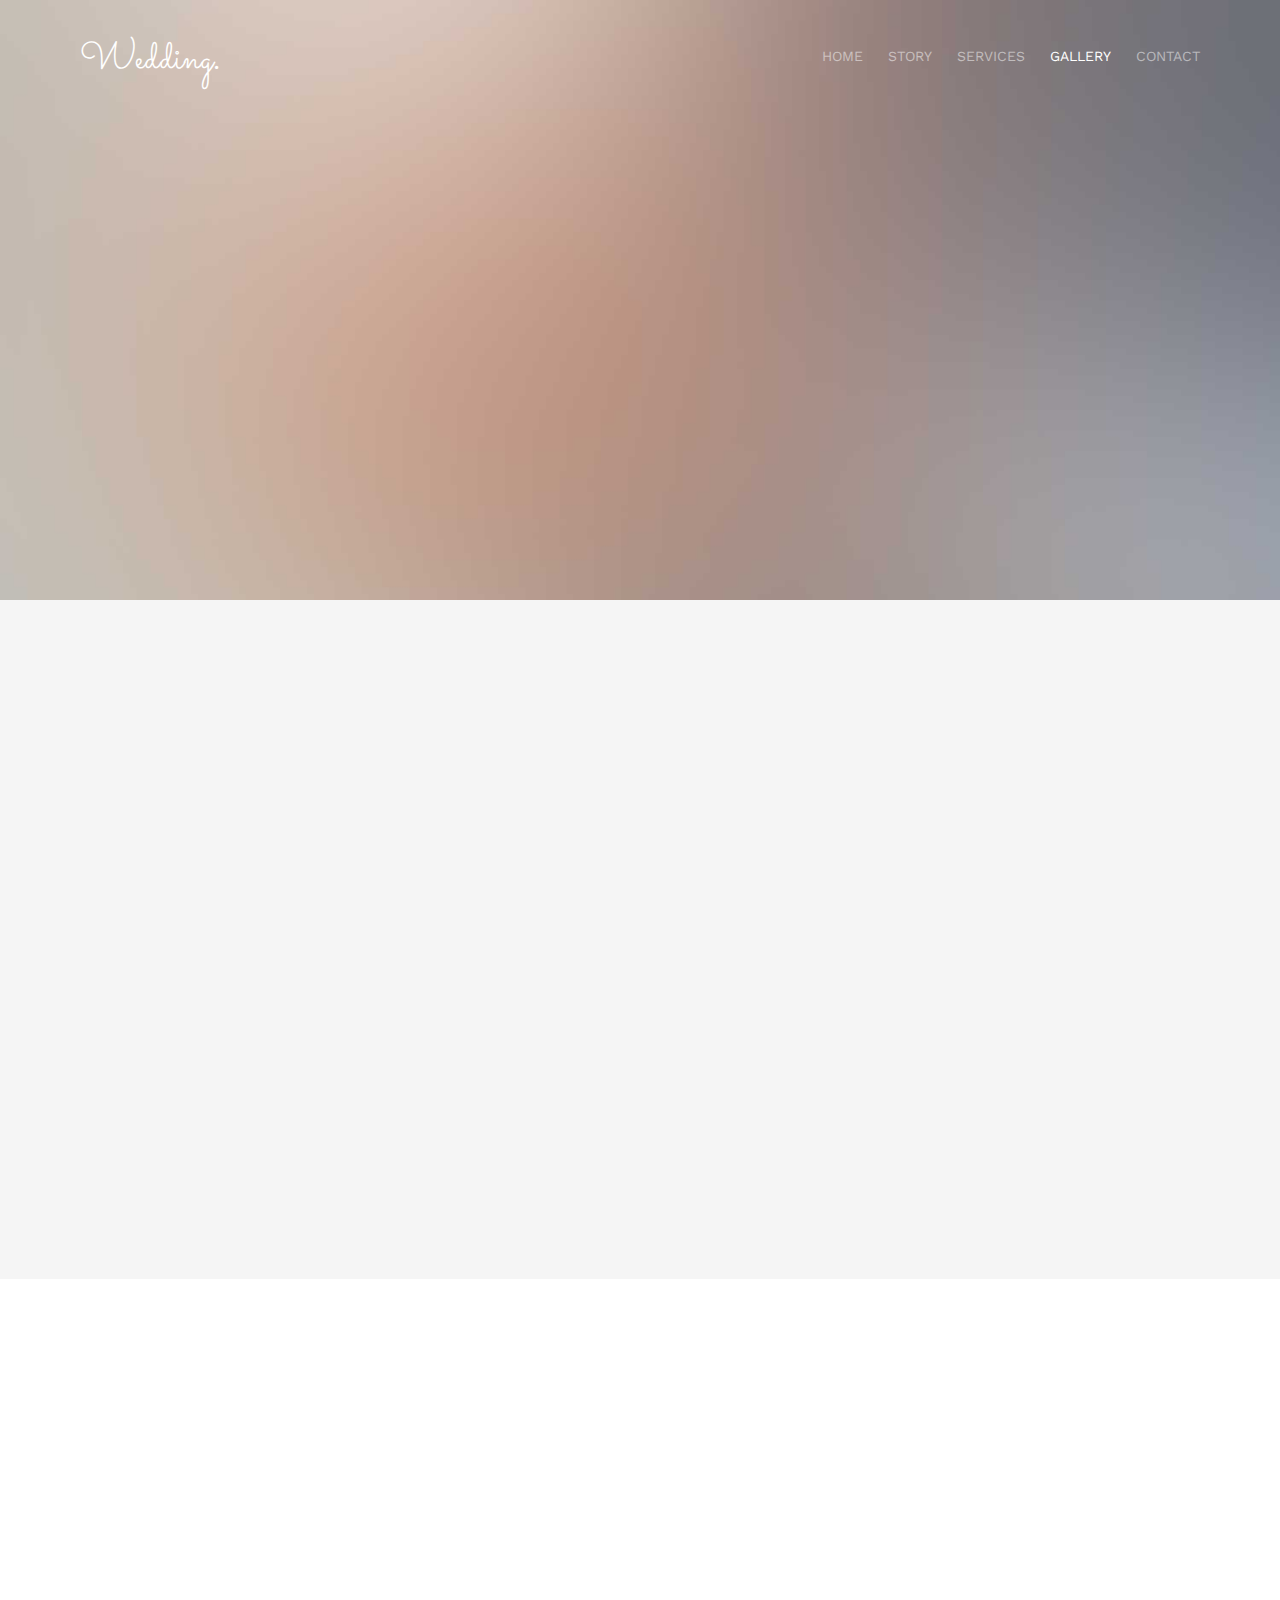
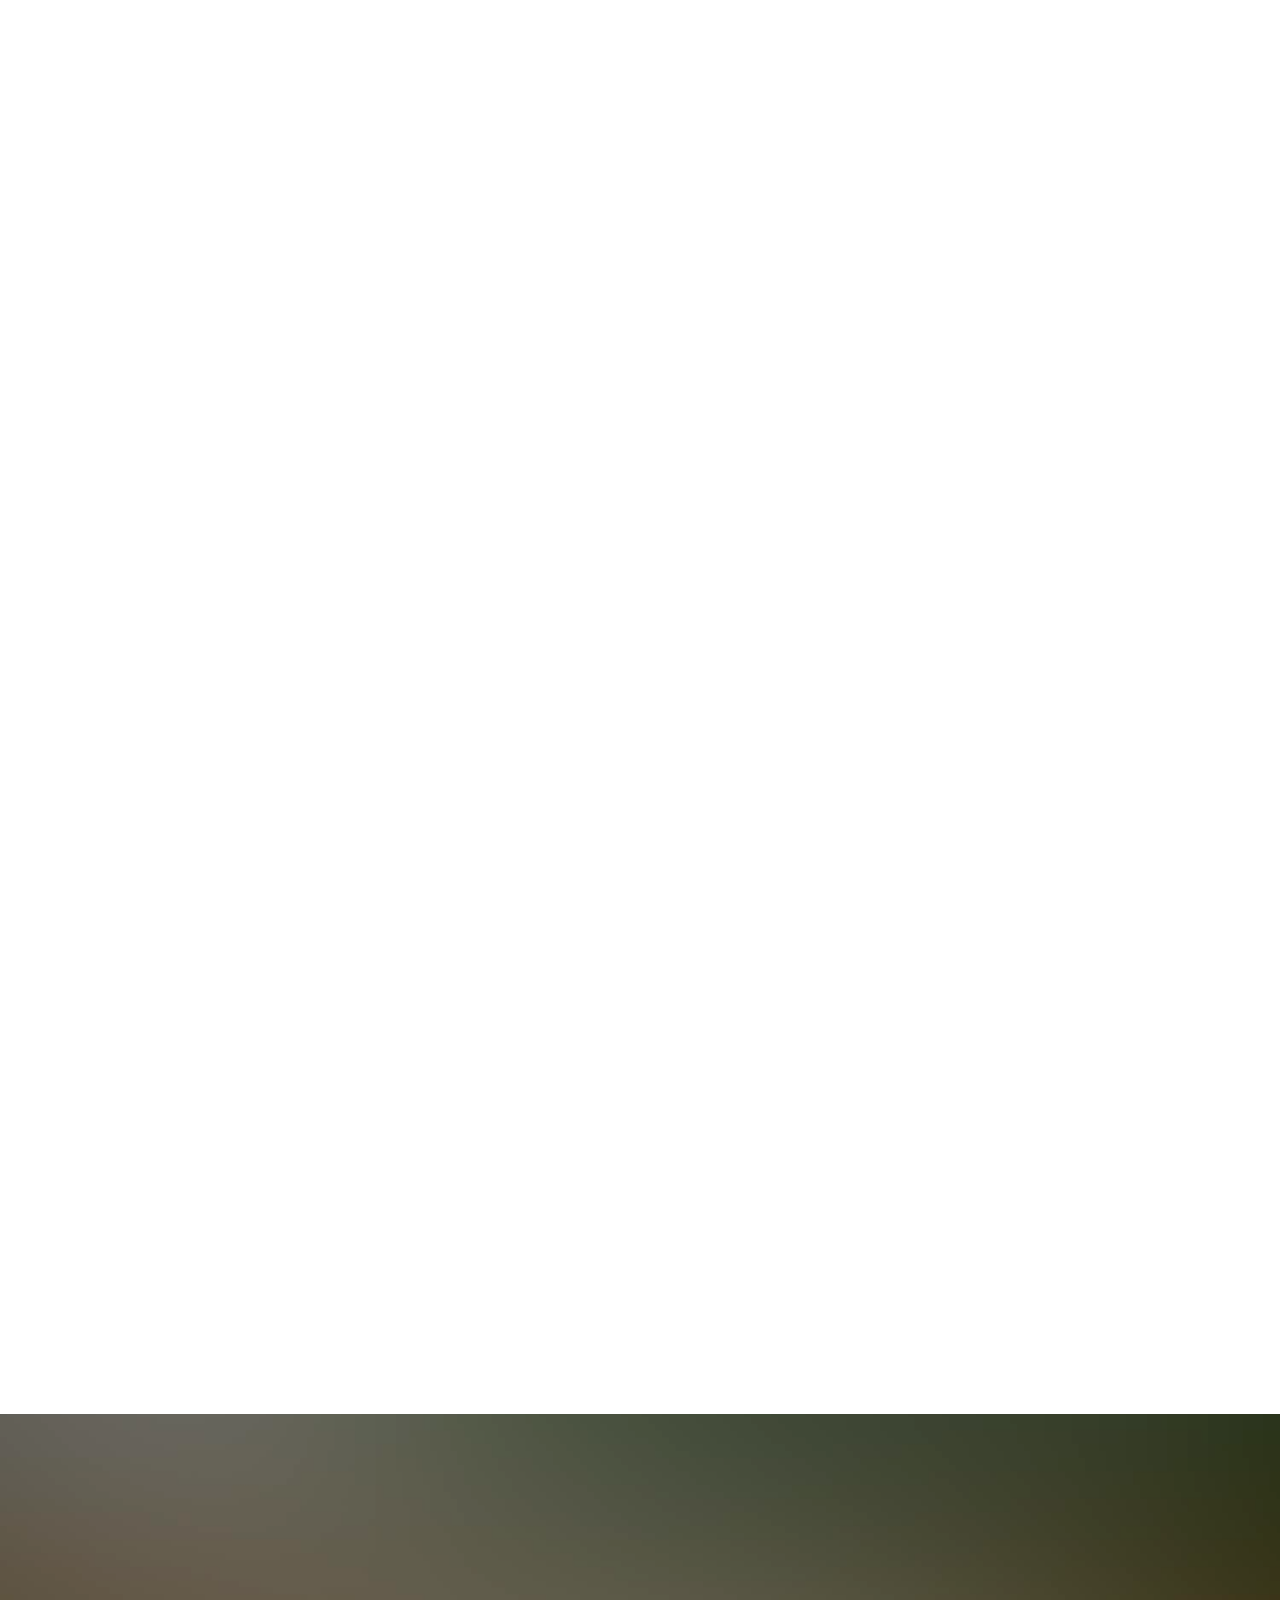
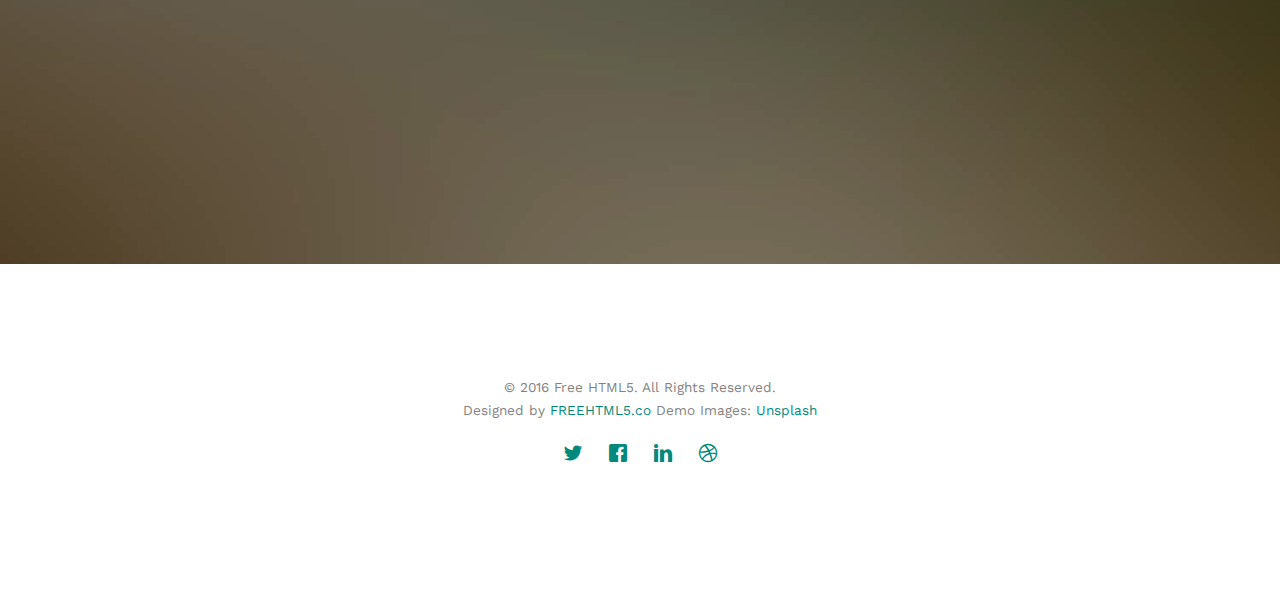
<file: gallery.html>
<!DOCTYPE html>
<!--[if lt IE 7]>      <html class="no-js lt-ie9 lt-ie8 lt-ie7"> <![endif]-->
<!--[if IE 7]>         <html class="no-js lt-ie9 lt-ie8"> <![endif]-->
<!--[if IE 8]>         <html class="no-js lt-ie9"> <![endif]-->
<!--[if gt IE 8]><!--> <html class="no-js"> <!--<![endif]-->
	<head>
	<meta charset="utf-8">
	<meta http-equiv="X-UA-Compatible" content="IE=edge">
	<title>Wedding &mdash; 100% Free Fully Responsive HTML5 Template by FREEHTML5.co</title>
	<meta name="viewport" content="width=device-width, initial-scale=1">
	<meta name="description" content="Free HTML5 Template by FREEHTML5.CO" />
	<meta name="keywords" content="free html5, free template, free bootstrap, html5, css3, mobile first, responsive" />
	<meta name="author" content="FREEHTML5.CO" />

  <!-- 
	//////////////////////////////////////////////////////

	FREE HTML5 TEMPLATE 
	DESIGNED & DEVELOPED by FREEHTML5.CO
		
	Website: 		http://freehtml5.co/
	Email: 			info@freehtml5.co
	Twitter: 		http://twitter.com/fh5co
	Facebook: 		https://www.facebook.com/fh5co

	//////////////////////////////////////////////////////
	 -->

  	<!-- Facebook and Twitter integration -->
	<meta property="og:title" content=""/>
	<meta property="og:image" content=""/>
	<meta property="og:url" content=""/>
	<meta property="og:site_name" content=""/>
	<meta property="og:description" content=""/>
	<meta name="twitter:title" content="" />
	<meta name="twitter:image" content="" />
	<meta name="twitter:url" content="" />
	<meta name="twitter:card" content="" />

	<link href='https://fonts.googleapis.com/css?family=Work+Sans:400,300,600,400italic,700' rel='stylesheet' type='text/css'>
	<link href="https://fonts.googleapis.com/css?family=Sacramento" rel="stylesheet">
	
	<!-- Animate.css -->
	<link rel="stylesheet" href="css/animate.css">
	<!-- Icomoon Icon Fonts-->
	<link rel="stylesheet" href="css/icomoon.css">
	<!-- Bootstrap  -->
	<link rel="stylesheet" href="css/bootstrap.css">

	<!-- Magnific Popup -->
	<link rel="stylesheet" href="css/magnific-popup.css">

	<!-- Owl Carousel  -->
	<link rel="stylesheet" href="css/owl.carousel.min.css">
	<link rel="stylesheet" href="css/owl.theme.default.min.css">

	<!-- Theme style  -->
	<link rel="stylesheet" href="css/style.css">

	<!-- Modernizr JS -->
	<script src="js/modernizr-2.6.2.min.js"></script>
	<!-- FOR IE9 below -->
	<!--[if lt IE 9]>
	<script src="js/respond.min.js"></script>
	<![endif]-->

	</head>
	<body>
		
	<div class="fh5co-loader"></div>
	
	<div id="page">
	<nav class="fh5co-nav" role="navigation">
		<div class="container">
			<div class="row">
				<div class="col-xs-2">
					<div id="fh5co-logo"><a href="index.html">Wedding<strong>.</strong></a></div>
				</div>
				<div class="col-xs-10 text-right menu-1">
					<ul>
						<li><a href="index.html">Home</a></li>
						<li><a href="about.html">Story</a></li>
						<li class="has-dropdown">
							<a href="services.html">Services</a>
							<ul class="dropdown">
								<li><a href="#">Web Design</a></li>
								<li><a href="#">eCommerce</a></li>
								<li><a href="#">Branding</a></li>
								<li><a href="#">API</a></li>
							</ul>
						</li>
						<li class="has-dropdown active">
							<a href="gallery.html">Gallery</a>
							<ul class="dropdown">
								<li><a href="#">HTML5</a></li>
								<li><a href="#">CSS3</a></li>
								<li><a href="#">Sass</a></li>
								<li><a href="#">jQuery</a></li>
							</ul>
						</li>
						<li><a href="contact.html">Contact</a></li>
					</ul>
				</div>
			</div>
			
		</div>
	</nav>

	<header id="fh5co-header" class="fh5co-cover fh5co-cover-sm" role="banner" style="background-image:url(images/img_bg_1.jpg);">
		<div class="overlay"></div>
		<div class="fh5co-container">
			<div class="row">
				<div class="col-md-8 col-md-offset-2 text-center">
					<div class="display-t">
						<div class="display-tc animate-box" data-animate-effect="fadeIn">
							<h1>Gallery</h1>
							<h2>Free html5 templates Made by <a href="http://freehtml5.co" target="_blank">FreeHTML5.co</a></h2>
						</div>
					</div>
				</div>
			</div>
		</div>
	</header>

	<div id="fh5co-couple" class="fh5co-section-gray">
		<div class="container">
			<div class="row">
				<div class="col-md-8 col-md-offset-2 text-center fh5co-heading animate-box">
					<h2>Hello!</h2>
					<h3>November 28th, 2016 New York, USA</h3>
					<p>We invited you to celebrate our wedding</p>
				</div>
			</div>
			<div class="couple-wrap animate-box">
				<div class="couple-half">
					<div class="groom">
						<img src="images/groom.jpg" alt="groom" class="img-responsive">
					</div>
					<div class="desc-groom">
						<h3>Joefrey Mahusay</h3>
						<p>Far far away, behind the word mountains, far from the countries Vokalia and Consonantia, there live the blind texts. Separated they live in Bookmarksgrove</p>
					</div>
				</div>
				<p class="heart text-center"><i class="icon-heart2"></i></p>
				<div class="couple-half">
					<div class="bride">
						<img src="images/bride.jpg" alt="groom" class="img-responsive">
					</div>
					<div class="desc-bride">
						<h3>Sheila Mahusay</h3>
						<p>Far far away, behind the word mountains, far from the countries Vokalia and Consonantia, there live the blind texts. Separated they live in Bookmarksgrove</p>
					</div>
				</div>
			</div>
		</div>
	</div>

	<div id="fh5co-gallery">
		<div class="container">
			<div class="row">
				<div class="col-md-8 col-md-offset-2 text-center fh5co-heading animate-box">
					<span>Our Memories</span>
					<h2>Wedding Gallery</h2>
					<p>Far far away, behind the word mountains, far from the countries Vokalia and Consonantia, there live the blind texts.</p>
				</div>
			</div>
			<div class="row row-bottom-padded-md">
				<div class="col-md-12">
					<ul id="fh5co-gallery-list">
						
						<li class="one-third animate-box" data-animate-effect="fadeIn" style="background-image: url(images/gallery-1.jpg); "> 
						<a href="images/gallery-1.jpg">
							<div class="case-studies-summary">
								<span>14 Photos</span>
								<h2>Two Glas of Juice</h2>
							</div>
						</a>
					</li>
					<li class="one-third animate-box" data-animate-effect="fadeIn" style="background-image: url(images/gallery-2.jpg); ">
						<a href="#" class="color-2">
							<div class="case-studies-summary">
								<span>30 Photos</span>
								<h2>Timer starts now!</h2>
							</div>
						</a>
					</li>


					<li class="one-third animate-box" data-animate-effect="fadeIn" style="background-image: url(images/gallery-3.jpg); ">
						<a href="#" class="color-3">
							<div class="case-studies-summary">
								<span>90 Photos</span>
								<h2>Beautiful sunset</h2>
							</div>
						</a>
					</li>
					<li class="one-third animate-box" data-animate-effect="fadeIn" style="background-image: url(images/gallery-4.jpg); ">
						<a href="#" class="color-4">
							<div class="case-studies-summary">
								<span>12 Photos</span>
								<h2>Company's Conference Room</h2>
							</div>
						</a>
					</li>

						<li class="one-third animate-box" data-animate-effect="fadeIn" style="background-image: url(images/gallery-5.jpg); ">
							<a href="#" class="color-3">
								<div class="case-studies-summary">
									<span>50 Photos</span>
									<h2>Useful baskets</h2>
								</div>
							</a>
						</li>
						<li class="one-third animate-box" data-animate-effect="fadeIn" style="background-image: url(images/gallery-6.jpg); ">
							<a href="#" class="color-4">
								<div class="case-studies-summary">
									<span>45 Photos</span>
									<h2>Skater man in the road</h2>
								</div>
							</a>
						</li>

						<li class="one-third animate-box" data-animate-effect="fadeIn" style="background-image: url(images/gallery-7.jpg); ">
							<a href="#" class="color-4">
								<div class="case-studies-summary">
									<span>35 Photos</span>
									<h2>Two Glas of Juice</h2>
								</div>
							</a>
						</li>

						<li class="one-third animate-box" data-animate-effect="fadeIn" style="background-image: url(images/gallery-8.jpg); "> 
							<a href="#" class="color-5">
								<div class="case-studies-summary">
									<span>90 Photos</span>
									<h2>Timer starts now!</h2>
								</div>
							</a>
						</li>
						<li class="one-third animate-box" data-animate-effect="fadeIn" style="background-image: url(images/gallery-9.jpg); ">
							<a href="#" class="color-6">
								<div class="case-studies-summary">
									<span>56 Photos</span>
									<h2>Beautiful sunset</h2>
								</div>
							</a>
						</li>
					</ul>		
				</div>
			</div>
		</div>
	</div>

	<div id="fh5co-started" class="fh5co-bg" style="background-image:url(images/img_bg_4.jpg);">
		<div class="overlay"></div>
		<div class="container">
			<div class="row animate-box">
				<div class="col-md-8 col-md-offset-2 text-center fh5co-heading">
					<h2>Are You Attending?</h2>
					<p>Please Fill-up the form to notify you that you're attending. Thanks.</p>
				</div>
			</div>
			<div class="row animate-box">
				<div class="col-md-10 col-md-offset-1">
					<form class="form-inline">
						<div class="col-md-4 col-sm-4">
							<div class="form-group">
								<label for="name" class="sr-only">Name</label>
								<input type="name" class="form-control" id="name" placeholder="Name">
							</div>
						</div>
						<div class="col-md-4 col-sm-4">
							<div class="form-group">
								<label for="email" class="sr-only">Email</label>
								<input type="email" class="form-control" id="email" placeholder="Email">
							</div>
						</div>
						<div class="col-md-4 col-sm-4">
							<button type="submit" class="btn btn-default btn-block">I am Attending</button>
						</div>
					</form>
				</div>
			</div>
		</div>
	</div>

	<footer id="fh5co-footer" role="contentinfo">
		<div class="container">

			<div class="row copyright">
				<div class="col-md-12 text-center">
					<p>
						<small class="block">&copy; 2016 Free HTML5. All Rights Reserved.</small> 
						<small class="block">Designed by <a href="http://freehtml5.co/" target="_blank">FREEHTML5.co</a> Demo Images: <a href="http://unsplash.co/" target="_blank">Unsplash</a></small>
					</p>
					<p>
						<ul class="fh5co-social-icons">
							<li><a href="#"><i class="icon-twitter"></i></a></li>
							<li><a href="#"><i class="icon-facebook"></i></a></li>
							<li><a href="#"><i class="icon-linkedin"></i></a></li>
							<li><a href="#"><i class="icon-dribbble"></i></a></li>
						</ul>
					</p>
				</div>
			</div>

		</div>
	</footer>
	</div>

	<div class="gototop js-top">
		<a href="#" class="js-gotop"><i class="icon-arrow-up"></i></a>
	</div>
	
	<!-- jQuery -->
	<script src="js/jquery.min.js"></script>
	<!-- jQuery Easing -->
	<script src="js/jquery.easing.1.3.js"></script>
	<!-- Bootstrap -->
	<script src="js/bootstrap.min.js"></script>
	<!-- Waypoints -->
	<script src="js/jquery.waypoints.min.js"></script>
	<!-- Carousel -->
	<script src="js/owl.carousel.min.js"></script>
	<!-- countTo -->
	<script src="js/jquery.countTo.js"></script>

	<!-- Stellar -->
	<script src="js/jquery.stellar.min.js"></script>
	<!-- Magnific Popup -->
	<script src="js/jquery.magnific-popup.min.js"></script>
	<script src="js/magnific-popup-options.js"></script>

	<!-- Main -->
	<script src="js/main.js"></script>


	</body>
</html>
</file>
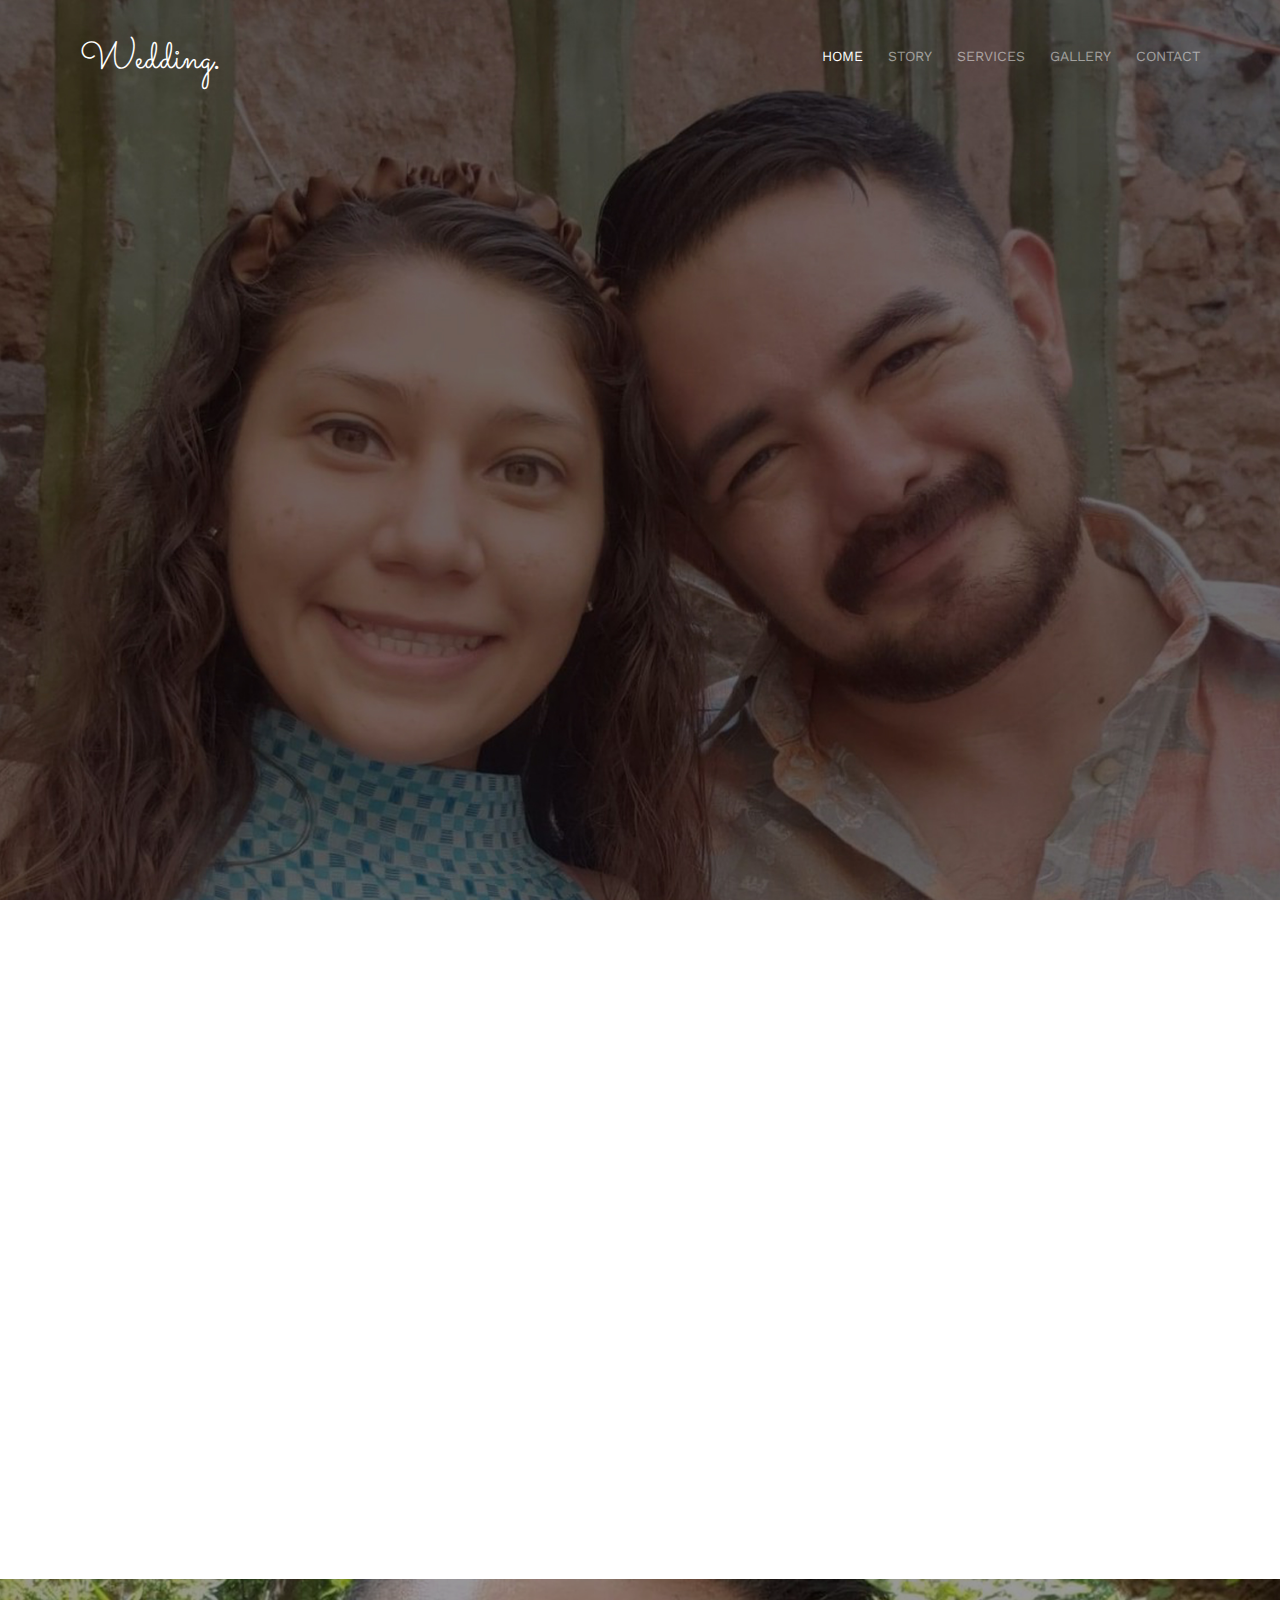
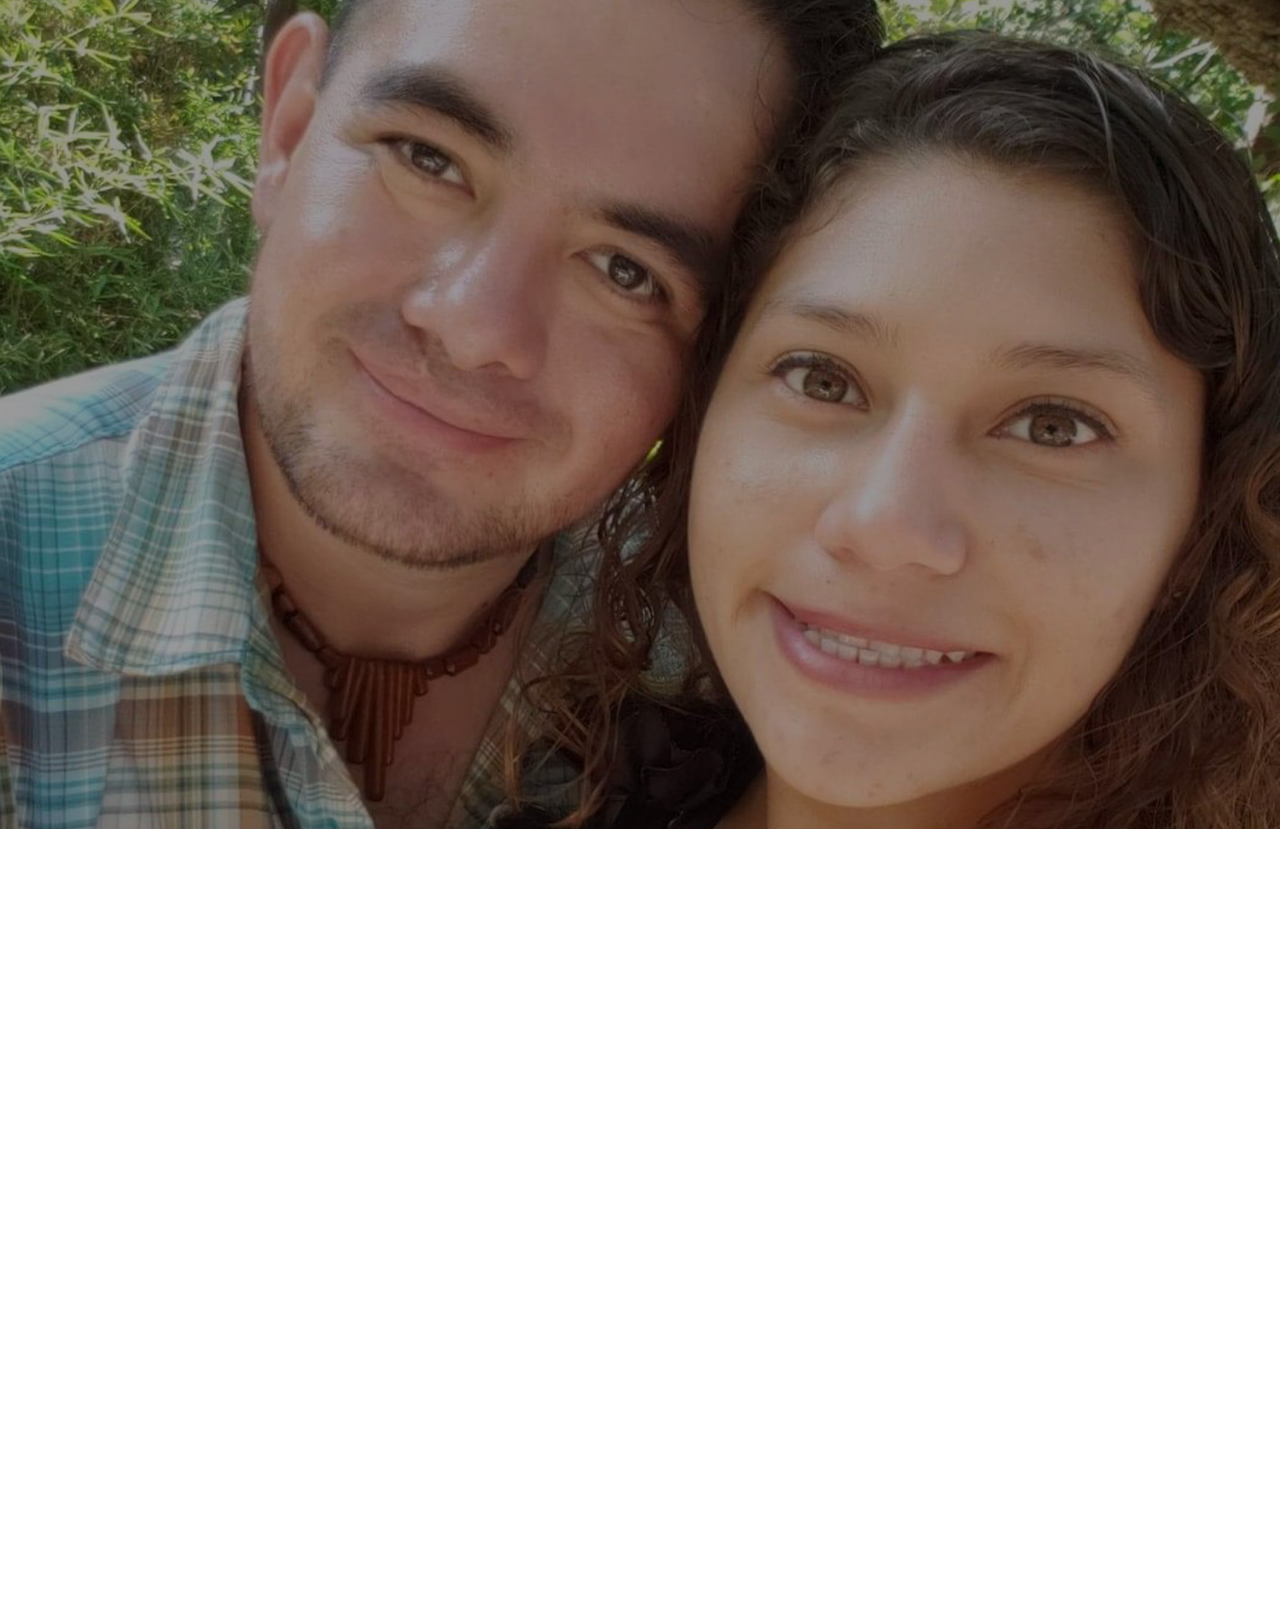
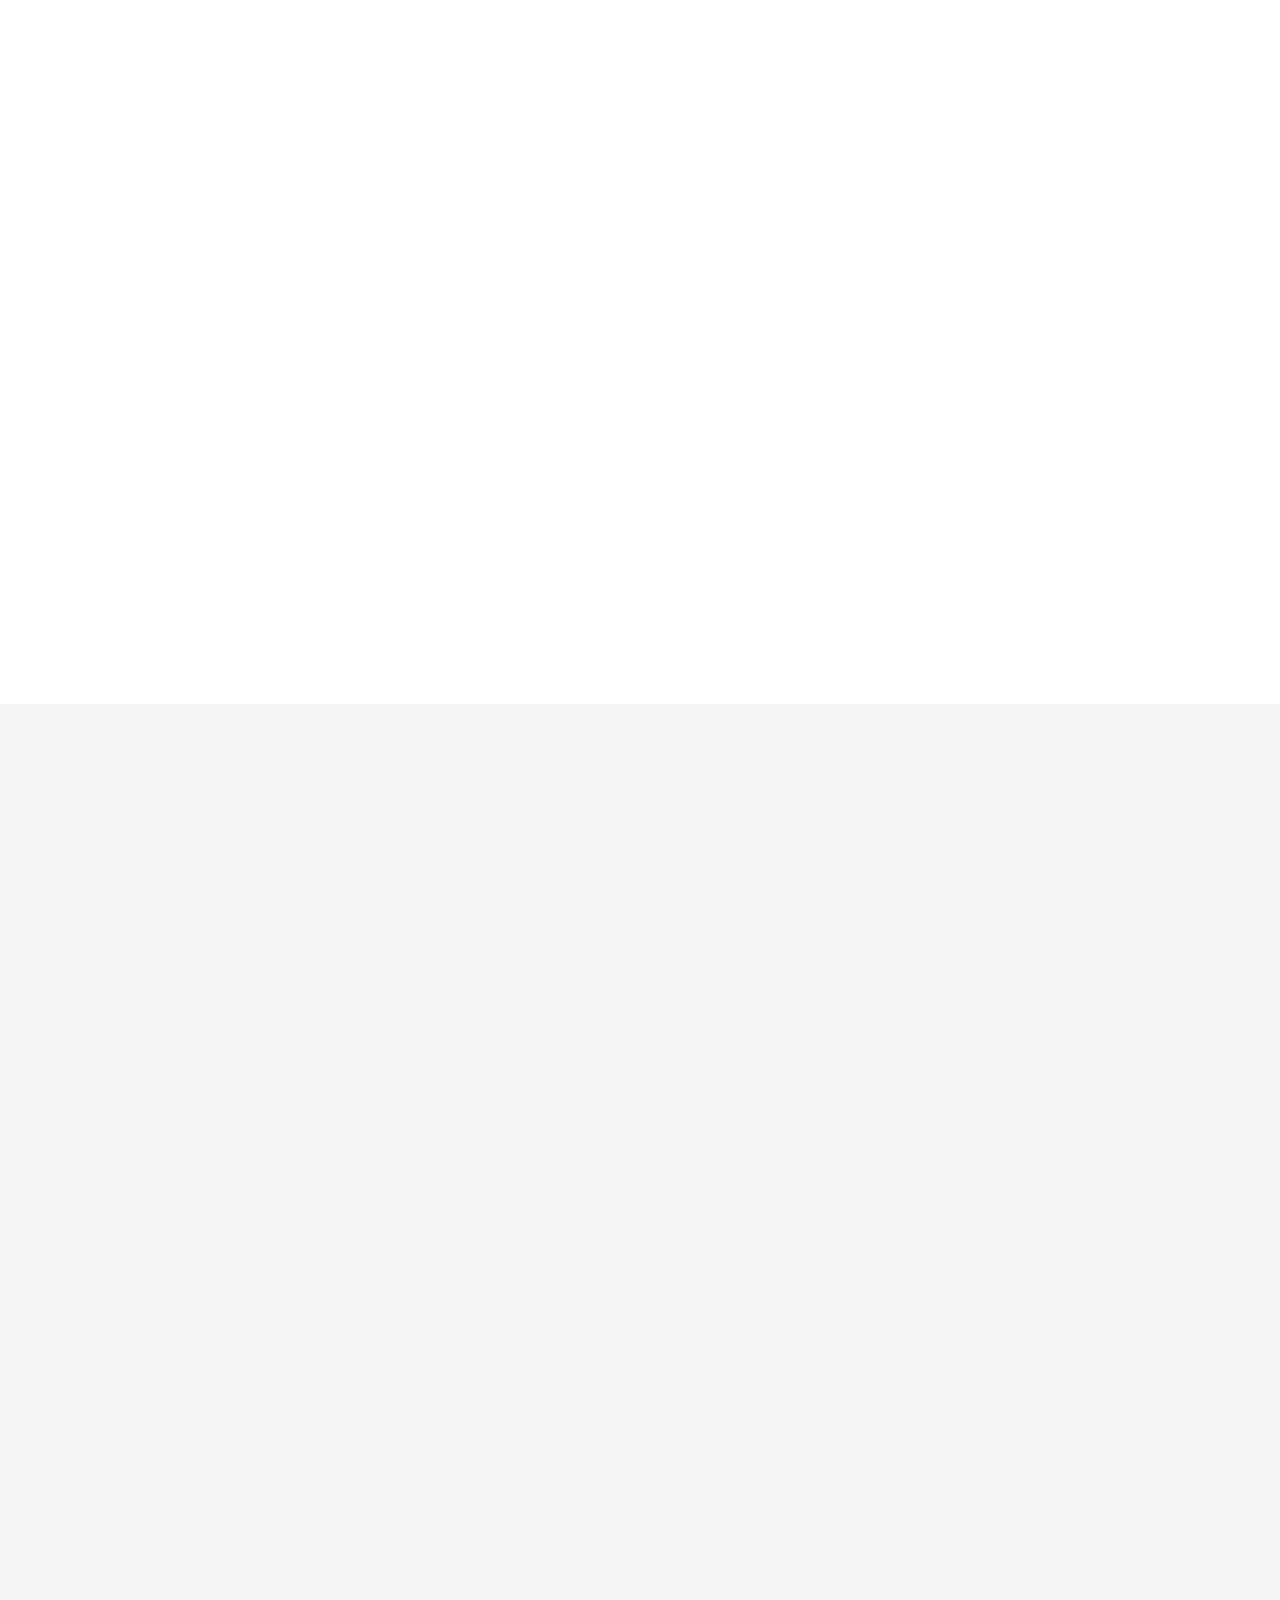
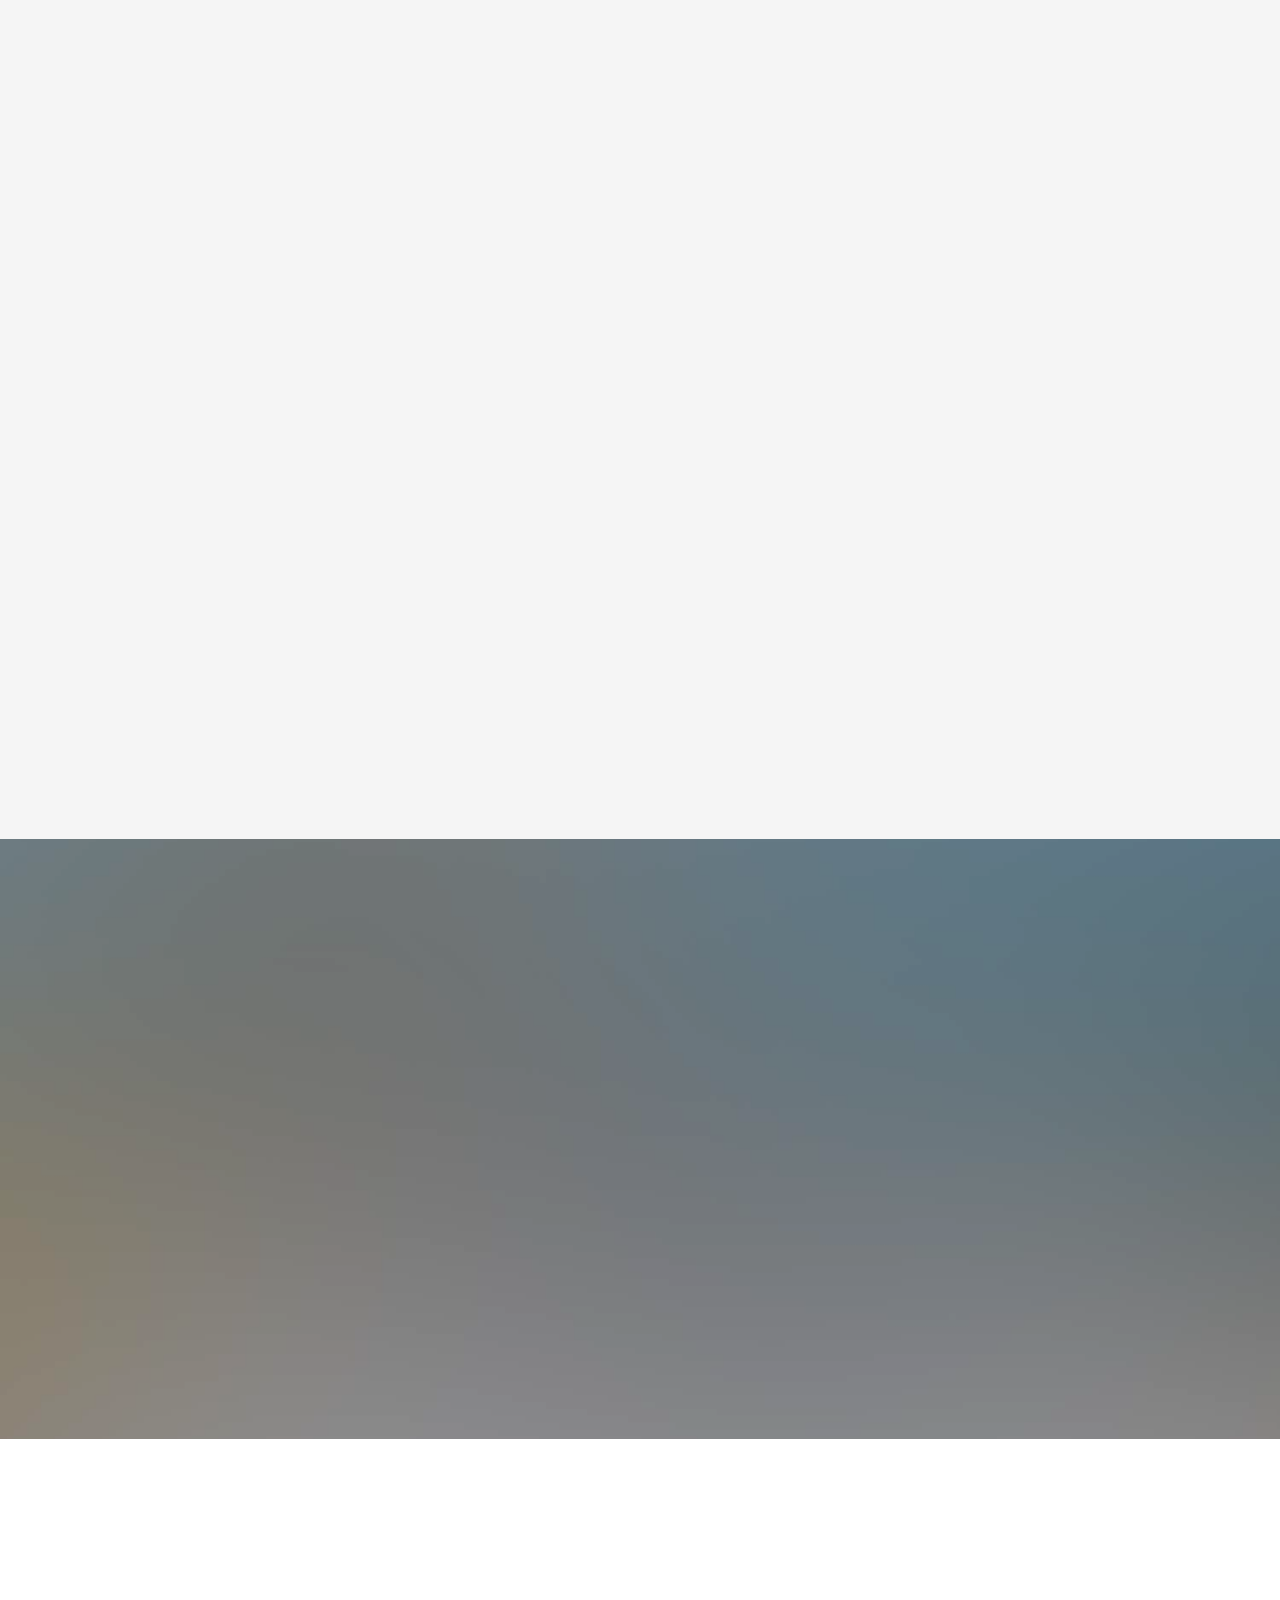
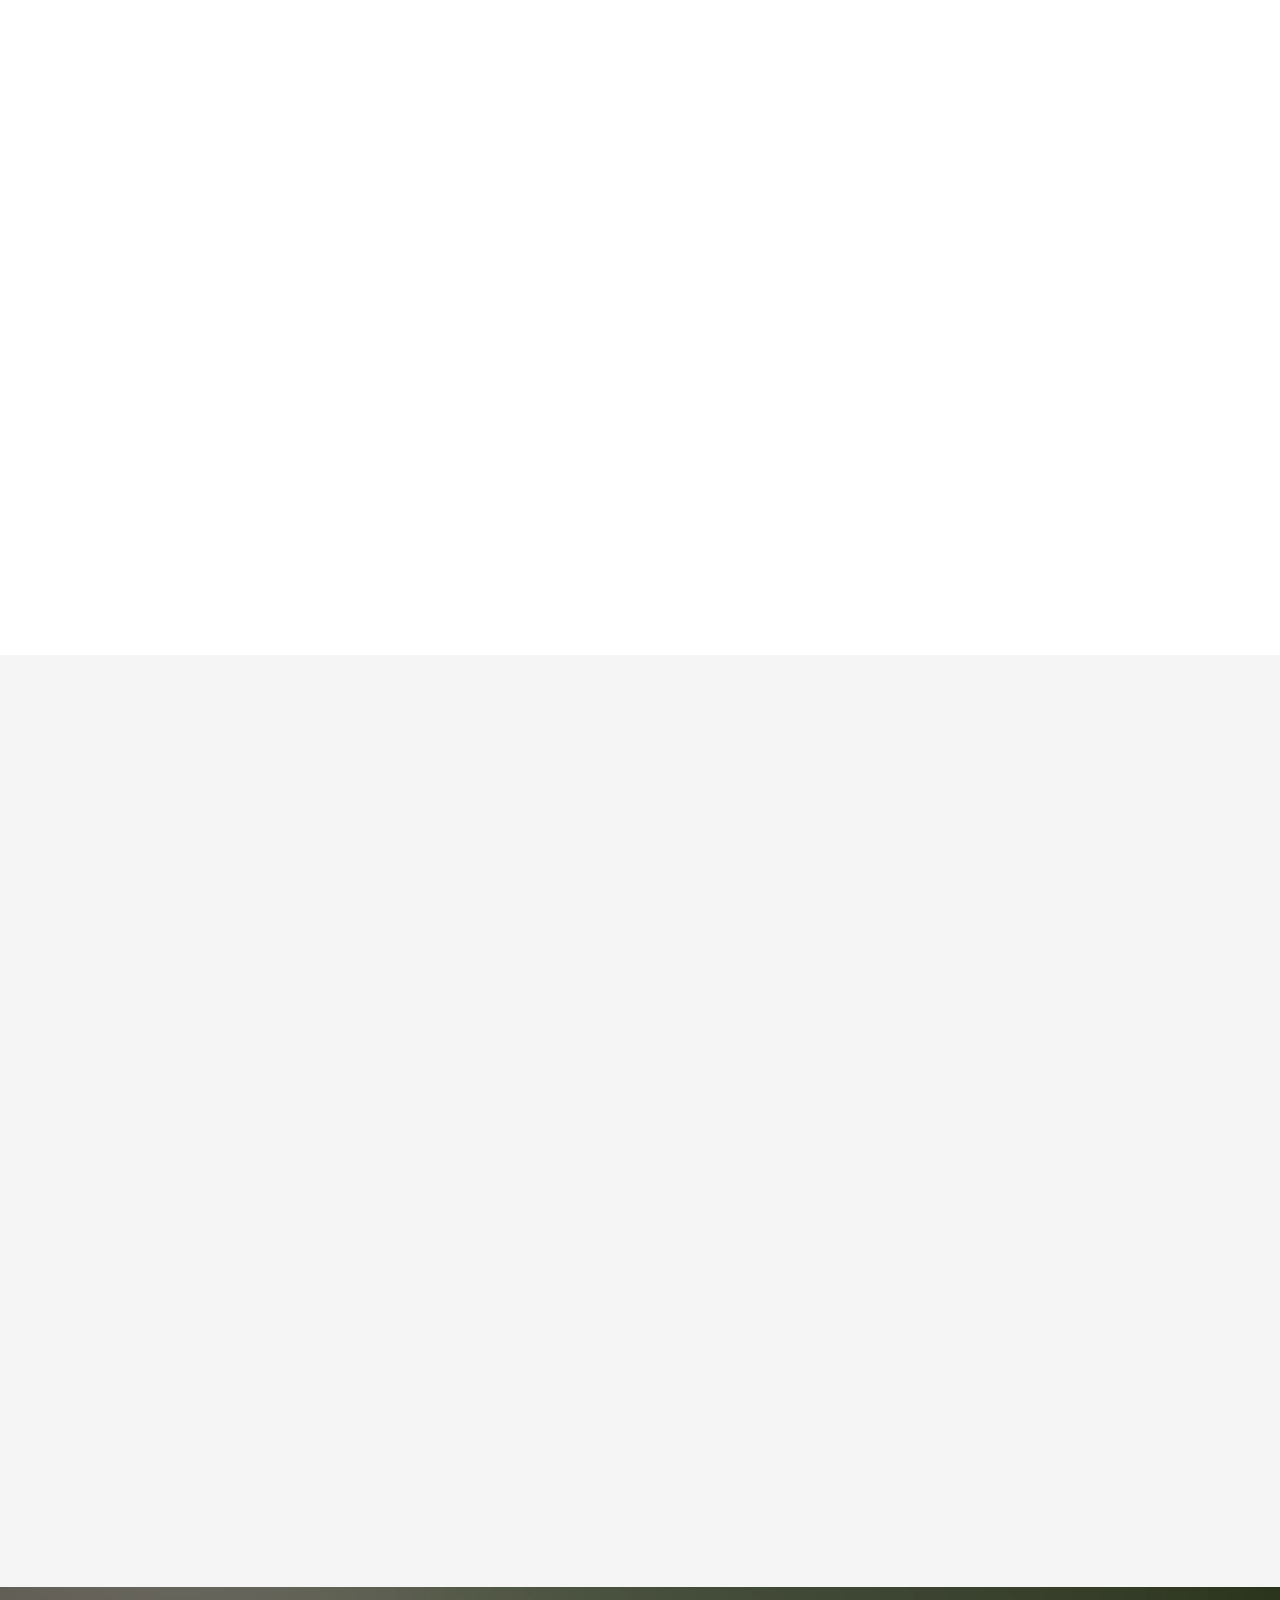
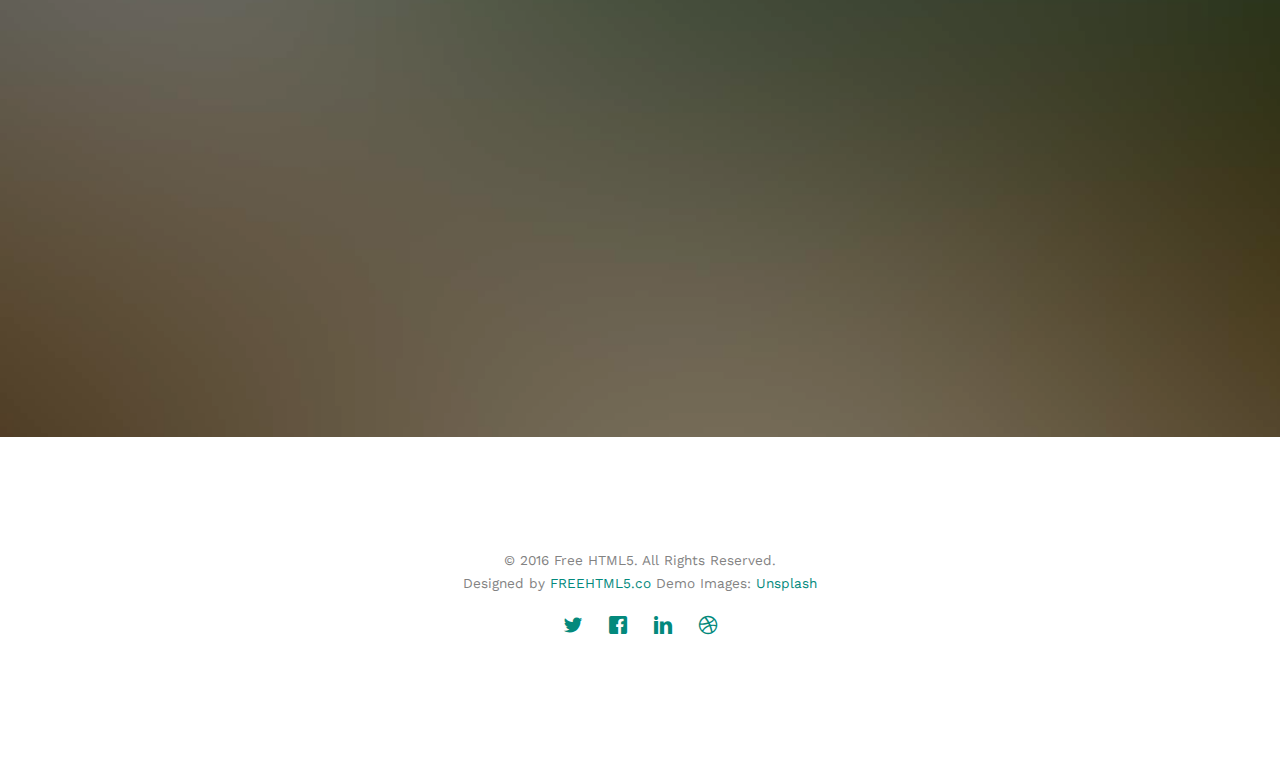
<file: indexOriginal.html>
<!DOCTYPE html>
<!--[if lt IE 7]>      <html class="no-js lt-ie9 lt-ie8 lt-ie7"> <![endif]-->
<!--[if IE 7]>         <html class="no-js lt-ie9 lt-ie8"> <![endif]-->
<!--[if IE 8]>         <html class="no-js lt-ie9"> <![endif]-->
<!--[if gt IE 8]><!--> <html class="no-js"> <!--<![endif]-->
	<head>
	<meta charset="utf-8">
	<meta http-equiv="X-UA-Compatible" content="IE=edge">
	<title>Wedding &mdash; 100% Free Fully Responsive HTML5 Template by FREEHTML5.co</title>
	<meta name="viewport" content="width=device-width, initial-scale=1">
	<meta name="description" content="Free HTML5 Template by FREEHTML5.CO" />
	<meta name="keywords" content="free html5, free template, free bootstrap, html5, css3, mobile first, responsive" />
	<meta name="author" content="FREEHTML5.CO" />

  <!-- 
	//////////////////////////////////////////////////////

	FREE HTML5 TEMPLATE 
	DESIGNED & DEVELOPED by FREEHTML5.CO
		attending
		ATTENDING
	Website: 		http://freehtml5.co/
	Email: 			info@freehtml5.co
	Twitter: 		http://twitter.com/fh5co
	Facebook: 		https://www.facebook.com/fh5co

	//////////////////////////////////////////////////////
	 -->

  	<!-- Facebook and Twitter integration -->
	<meta property="og:title" content=""/>
	<meta property="og:image" content=""/>
	<meta property="og:url" content=""/>
	<meta property="og:site_name" content=""/>
	<meta property="og:description" content=""/>
	<meta name="twitter:title" content="" />
	<meta name="twitter:image" content="" />
	<meta name="twitter:url" content="" />
	<meta name="twitter:card" content="" />

	<link href='https://fonts.googleapis.com/css?family=Work+Sans:400,300,600,400italic,700' rel='stylesheet' type='text/css'>
	<link href="https://fonts.googleapis.com/css?family=Sacramento" rel="stylesheet">
	
	<!-- Animate.css -->
	<link rel="stylesheet" href="css/animate.css">
	<!-- Icomoon Icon Fonts-->
	<link rel="stylesheet" href="css/icomoon.css">
	<!-- Bootstrap  -->
	<link rel="stylesheet" href="css/bootstrap.css">

	<!-- Magnific Popup -->
	<link rel="stylesheet" href="css/magnific-popup.css">

	<!-- Owl Carousel  -->
	<link rel="stylesheet" href="css/owl.carousel.min.css">
	<link rel="stylesheet" href="css/owl.theme.default.min.css">

	<!-- Theme style  -->
	<link rel="stylesheet" href="css/style.css">

	<!-- Modernizr JS -->
	<script src="js/modernizr-2.6.2.min.js"></script>
	<!-- FOR IE9 below -->
	<!--[if lt IE 9]>
	<script src="js/respond.min.js"></script>
	<![endif]-->

	</head>
	<body>
		
	<div class="fh5co-loader"></div>
	
	<div id="page">
	<nav class="fh5co-nav" role="navigation">
		<div class="container">
			<div class="row">
				<div class="col-xs-2">
					<div id="fh5co-logo"><a href="index.html">Wedding<strong>.</strong></a></div>
				</div>
				<div class="col-xs-10 text-right menu-1">
					<ul>
						<li class="active"><a href="index.html">Home</a></li>
						<li><a href="about.html">Story</a></li>
						<li class="has-dropdown">
							<a href="services.html">Services</a>
							<ul class="dropdown">
								<li><a href="#">Web Design</a></li>
								<li><a href="#">eCommerce</a></li>
								<li><a href="#">Branding</a></li>
								<li><a href="#">API</a></li>
							</ul>
						</li>
						<li class="has-dropdown">
							<a href="gallery.html">Gallery</a>
							<ul class="dropdown">
								<li><a href="#">HTML5</a></li>
								<li><a href="#">CSS3</a></li>
								<li><a href="#">Sass</a></li>
								<li><a href="#">jQuery</a></li>
							</ul>
						</li>
						<li><a href="contact.html">Contact</a></li>
					</ul>
				</div>
			</div>
			
		</div>
	</nav>

	<header id="fh5co-header" class="fh5co-cover" role="banner" style="background-image:url(images/img_bg_2.jpg);" data-stellar-background-ratio="0.5">
		<div class="overlay"></div>
		<div class="container">
			<div class="row">
				<div class="col-md-8 col-md-offset-2 text-center">
					<div class="display-t">
						<div class="display-tc animate-box" data-animate-effect="fadeIn">
							<h1>Joefrey &amp; Sheila</h1>
							<h2>We Are Getting Married</h2>
							<div class="simply-countdown simply-countdown-one"></div>
							<p><a href="#" class="btn btn-default btn-sm">Save the date</a></p>
						</div>
					</div>
				</div>
			</div>
		</div>
	</header>

	<div id="fh5co-couple">
		<div class="container">
			<div class="row">
				<div class="col-md-8 col-md-offset-2 text-center fh5co-heading animate-box">
					<h2>Hello!</h2>
					<h3>November 28th, 2016 New York, USA</h3>
					<p>We invited you to celebrate our wedding</p>
				</div>
			</div>
			<div class="couple-wrap animate-box">
				<div class="couple-half">
					<div class="groom">
						<img src="images/groom.jpg" alt="groom" class="img-responsive">
					</div>
					<div class="desc-groom">
						<h3>Joefrey Mahusay</h3>
						<p>Far far away, behind the word mountains, far from the countries Vokalia and Consonantia, there live the blind texts. Separated they live in Bookmarksgrove</p>
					</div>
				</div>
				<p class="heart text-center"><i class="icon-heart2"></i></p>
				<div class="couple-half">
					<div class="bride">
						<img src="images/bride.jpg" alt="groom" class="img-responsive">
					</div>
					<div class="desc-bride">
						<h3>Sheila Mahusay</h3>
						<p>Far far away, behind the word mountains, far from the countries Vokalia and Consonantia, there live the blind texts. Separated they live in Bookmarksgrove</p>
					</div>
				</div>
			</div>
		</div>
	</div>

	<div id="fh5co-event" class="fh5co-bg" style="background-image:url(images/img_bg_3.jpg);">
		<div class="overlay"></div>
		<div class="container">
			<div class="row">
				<div class="col-md-8 col-md-offset-2 text-center fh5co-heading animate-box">
					<span>Our Special Events</span>
					<h2>Wedding Events</h2>
				</div>
			</div>
			<div class="row">
				<div class="display-t">
					<div class="display-tc">
						<div class="col-md-10 col-md-offset-1">
							<div class="col-md-6 col-sm-6 text-center">
								<div class="event-wrap animate-box">
									<h3>Main Ceremony</h3>
									<div class="event-col">
										<i class="icon-clock"></i>
										<span>4:00 PM</span>
										<span>6:00 PM</span>
									</div>
									<div class="event-col">
										<i class="icon-calendar"></i>
										<span>Monday 28</span>
										<span>November, 2016</span>
									</div>
									<p>Far far away, behind the word mountains, far from the countries Vokalia and Consonantia, there live the blind texts. Separated they live in Bookmarksgrove right at the coast of the Semantics, a large language ocean.</p>
								</div>
							</div>
							<div class="col-md-6 col-sm-6 text-center">
								<div class="event-wrap animate-box">
									<h3>Wedding Party</h3>
									<div class="event-col">
										<i class="icon-clock"></i>
										<span>7:00 PM</span>
										<span>12:00 AM</span>
									</div>
									<div class="event-col">
										<i class="icon-calendar"></i>
										<span>Monday 28</span>
										<span>November, 2016</span>
									</div>
									<p>Far far away, behind the word mountains, far from the countries Vokalia and Consonantia, there live the blind texts. Separated they live in Bookmarksgrove right at the coast of the Semantics, a large language ocean.</p>
								</div>
							</div>
						</div>
					</div>
				</div>
			</div>
		</div>
	</div>

	<div id="fh5co-couple-story">
		<div class="container">
			<div class="row">
				<div class="col-md-8 col-md-offset-2 text-center fh5co-heading animate-box">
					<span>We Love Each Other</span>
					<h2>Our Story</h2>
					<p>Far far away, behind the word mountains, far from the countries Vokalia and Consonantia, there live the blind texts.</p>
				</div>
			</div>
			<div class="row">
				<div class="col-md-12 col-md-offset-0">
					<ul class="timeline animate-box">
						<li class="animate-box">
							<div class="timeline-badge" style="background-image:url(images/couple-1.jpg);"></div>
							<div class="timeline-panel">
								<div class="timeline-heading">
									<h3 class="timeline-title">First We Meet</h3>
									<span class="date">December 25, 2015</span>
								</div>
								<div class="timeline-body">
									<p>Far far away, behind the word mountains, far from the countries Vokalia and Consonantia, there live the blind texts. Separated they live in Bookmarksgrove right at the coast of the Semantics, a large language ocean.</p>
								</div>
							</div>
						</li>
						<li class="timeline-inverted animate-box">
							<div class="timeline-badge" style="background-image:url(images/couple-2.jpg);"></div>
							<div class="timeline-panel">
								<div class="timeline-heading">
									<h3 class="timeline-title">First Date</h3>
									<span class="date">December 28, 2015</span>
								</div>
								<div class="timeline-body">
									<p>Far far away, behind the word mountains, far from the countries Vokalia and Consonantia, there live the blind texts. Separated they live in Bookmarksgrove right at the coast of the Semantics, a large language ocean.</p>
								</div>
							</div>
						</li>
						<li class="animate-box">
							<div class="timeline-badge" style="background-image:url(images/couple-3.jpg);"></div>
							<div class="timeline-panel">
								<div class="timeline-heading">
									<h3 class="timeline-title">In A Relationship</h3>
									<span class="date">January 1, 2016</span>
								</div>
								<div class="timeline-body">
									<p>Far far away, behind the word mountains, far from the countries Vokalia and Consonantia, there live the blind texts. Separated they live in Bookmarksgrove right at the coast of the Semantics, a large language ocean.</p>
								</div>
							</div>
						</li>
			    	</ul>
				</div>
			</div>
		</div>
	</div>

	<div id="fh5co-gallery" class="fh5co-section-gray">
		<div class="container">
			<div class="row">
				<div class="col-md-8 col-md-offset-2 text-center fh5co-heading animate-box">
					<span>Our Memories</span>
					<h2>Wedding Gallery</h2>
					<p>Far far away, behind the word mountains, far from the countries Vokalia and Consonantia, there live the blind texts.</p>
				</div>
			</div>
			<div class="row row-bottom-padded-md">
				<div class="col-md-12">
					<ul id="fh5co-gallery-list">
						
						<li class="one-third animate-box" data-animate-effect="fadeIn" style="background-image: url(images/gallery-1.jpg); "> 
						<a href="images/gallery-1.jpg">
							<div class="case-studies-summary">
								<span>14 Photos</span>
								<h2>Two Glas of Juice</h2>
							</div>
						</a>
					</li>
					<li class="one-third animate-box" data-animate-effect="fadeIn" style="background-image: url(images/gallery-2.jpg); ">
						<a href="#" class="color-2">
							<div class="case-studies-summary">
								<span>30 Photos</span>
								<h2>Timer starts now!</h2>
							</div>
						</a>
					</li>


					<li class="one-third animate-box" data-animate-effect="fadeIn" style="background-image: url(images/gallery-3.jpg); ">
						<a href="#" class="color-3">
							<div class="case-studies-summary">
								<span>90 Photos</span>
								<h2>Beautiful sunset</h2>
							</div>
						</a>
					</li>
					<li class="one-third animate-box" data-animate-effect="fadeIn" style="background-image: url(images/gallery-4.jpg); ">
						<a href="#" class="color-4">
							<div class="case-studies-summary">
								<span>12 Photos</span>
								<h2>Company's Conference Room</h2>
							</div>
						</a>
					</li>

						<li class="one-third animate-box" data-animate-effect="fadeIn" style="background-image: url(images/gallery-5.jpg); ">
							<a href="#" class="color-3">
								<div class="case-studies-summary">
									<span>50 Photos</span>
									<h2>Useful baskets</h2>
								</div>
							</a>
						</li>
						<li class="one-third animate-box" data-animate-effect="fadeIn" style="background-image: url(images/gallery-6.jpg); ">
							<a href="#" class="color-4">
								<div class="case-studies-summary">
									<span>45 Photos</span>
									<h2>Skater man in the road</h2>
								</div>
							</a>
						</li>

						<li class="one-third animate-box" data-animate-effect="fadeIn" style="background-image: url(images/gallery-7.jpg); ">
							<a href="#" class="color-4">
								<div class="case-studies-summary">
									<span>35 Photos</span>
									<h2>Two Glas of Juice</h2>
								</div>
							</a>
						</li>

						<li class="one-third animate-box" data-animate-effect="fadeIn" style="background-image: url(images/gallery-8.jpg); "> 
							<a href="#" class="color-5">
								<div class="case-studies-summary">
									<span>90 Photos</span>
									<h2>Timer starts now!</h2>
								</div>
							</a>
						</li>
						<li class="one-third animate-box" data-animate-effect="fadeIn" style="background-image: url(images/gallery-9.jpg); ">
							<a href="#" class="color-6">
								<div class="case-studies-summary">
									<span>56 Photos</span>
									<h2>Beautiful sunset</h2>
								</div>
							</a>
						</li>
					</ul>		
				</div>
			</div>
		</div>
	</div>

	<div id="fh5co-counter" class="fh5co-bg fh5co-counter" style="background-image:url(images/img_bg_5.jpg);">
		<div class="overlay"></div>
		<div class="container">
			<div class="row">
				<div class="display-t">
					<div class="display-tc">
						<div class="col-md-3 col-sm-6 animate-box">
							<div class="feature-center">
								<span class="icon">
									<i class="icon-users"></i>
								</span>

								<span class="counter js-counter" data-from="0" data-to="500" data-speed="5000" data-refresh-interval="50">1</span>
								<span class="counter-label">Estimated Guest</span>

							</div>
						</div>
						<div class="col-md-3 col-sm-6 animate-box">
							<div class="feature-center">
								<span class="icon">
									<i class="icon-user"></i>
								</span>

								<span class="counter js-counter" data-from="0" data-to="1000" data-speed="5000" data-refresh-interval="50">1</span>
								<span class="counter-label">We Catter</span>
							</div>
						</div>
						<div class="col-md-3 col-sm-6 animate-box">
							<div class="feature-center">
								<span class="icon">
									<i class="icon-calendar"></i>
								</span>
								<span class="counter js-counter" data-from="0" data-to="402" data-speed="5000" data-refresh-interval="50">1</span>
								<span class="counter-label">Events Done</span>
							</div>
						</div>
						<div class="col-md-3 col-sm-6 animate-box">
							<div class="feature-center">
								<span class="icon">
									<i class="icon-clock"></i>
								</span>

								<span class="counter js-counter" data-from="0" data-to="2345" data-speed="5000" data-refresh-interval="50">1</span>
								<span class="counter-label">Hours Spent</span>

							</div>
						</div>
					</div>
				</div>
			</div>
		</div>
	</div>

	<div id="fh5co-testimonial">
		<div class="container">
			<div class="row">
				<div class="row animate-box">
					<div class="col-md-8 col-md-offset-2 text-center fh5co-heading">
						<span>Best Wishes</span>
						<h2>Friends Wishes</h2>
					</div>
				</div>
				<div class="row">
					<div class="col-md-12 animate-box">
						<div class="wrap-testimony">
							<div class="owl-carousel-fullwidth">
								<div class="item">
									<div class="testimony-slide active text-center">
										<figure>
											<img src="images/couple-1.jpg" alt="user">
										</figure>
										<span>John Doe, via <a href="#" class="twitter">Twitter</a></span>
										<blockquote>
											<p>"Far far away, behind the word mountains, far from the countries Vokalia and Consonantia, there live the blind texts. Separated they live in Bookmarksgrove right at the coast of the Semantics"</p>
										</blockquote>
									</div>
								</div>
								<div class="item">
									<div class="testimony-slide active text-center">
										<figure>
											<img src="images/couple-2.jpg" alt="user">
										</figure>
										<span>John Doe, via <a href="#" class="twitter">Twitter</a></span>
										<blockquote>
											<p>"Far far away, behind the word mountains, far from the countries Vokalia and Consonantia, at the coast of the Semantics, a large language ocean."</p>
										</blockquote>
									</div>
								</div>
								<div class="item">
									<div class="testimony-slide active text-center">
										<figure>
											<img src="images/couple-3.jpg" alt="user">
										</figure>
										<span>John Doe, via <a href="#" class="twitter">Twitter</a></span>
										<blockquote>
											<p>"Far far away, far from the countries Vokalia and Consonantia, there live the blind texts. Separated they live in Bookmarksgrove right at the coast of the Semantics, a large language ocean."</p>
										</blockquote>
									</div>
								</div>
							</div>
						</div>
					</div>
				</div>
			</div>
		</div>
	</div>

	<div id="fh5co-services" class="fh5co-section-gray">
		<div class="container">
			
			<div class="row animate-box">
				<div class="col-md-8 col-md-offset-2 text-center fh5co-heading">
					<h2>We Offer Services</h2>
					<p>Dignissimos asperiores vitae velit veniam totam fuga molestias accusamus alias autem provident. Odit ab aliquam dolor eius.</p>
				</div>
			</div>

			<div class="row">
				<div class="col-md-6">
					<div class="feature-left animate-box" data-animate-effect="fadeInLeft">
						<span class="icon">
							<i class="icon-calendar"></i>
						</span>
						<div class="feature-copy">
							<h3>We Organized Events</h3>
							<p>Facilis ipsum reprehenderit nemo molestias. Aut cum mollitia reprehenderit. Eos cumque dicta adipisci architecto culpa amet.</p>
						</div>
					</div>

					<div class="feature-left animate-box" data-animate-effect="fadeInLeft">
						<span class="icon">
							<i class="icon-image"></i>
						</span>
						<div class="feature-copy">
							<h3>Photoshoot</h3>
							<p>Facilis ipsum reprehenderit nemo molestias. Aut cum mollitia reprehenderit. Eos cumque dicta adipisci architecto culpa amet.</p>
						</div>
					</div>

					<div class="feature-left animate-box" data-animate-effect="fadeInLeft">
						<span class="icon">
							<i class="icon-video"></i>
						</span>
						<div class="feature-copy">
							<h3>Video Editing</h3>
							<p>Facilis ipsum reprehenderit nemo molestias. Aut cum mollitia reprehenderit. Eos cumque dicta adipisci architecto culpa amet.</p>
						</div>
					</div>

				</div>

				<div class="col-md-6 animate-box">
					<div class="fh5co-video fh5co-bg" style="background-image: url(images/img_bg_3.jpg); ">
						<a href="https://vimeo.com/channels/staffpicks/93951774" class="popup-vimeo"><i class="icon-video2"></i></a>
						<div class="overlay"></div>
					</div>
				</div>
			</div>

			
		</div>
	</div>


	<div id="fh5co-started" class="fh5co-bg" style="background-image:url(images/img_bg_4.jpg);">
		<div class="overlay"></div>
		<div class="container">
			<div class="row animate-box">
				<div class="col-md-8 col-md-offset-2 text-center fh5co-heading">
					<h2>Are You Attending?</h2>
					<p>Please Fill-up the form to notify you that you're attending. Thanks.</p>
				</div>
			</div>
			<div class="row animate-box">
				<div class="col-md-10 col-md-offset-1">
					<form class="form-inline">
						<div class="col-md-4 col-sm-4">
							<div class="form-group">
								<label for="name" class="sr-only">Name</label>
								<input type="name" class="form-control" id="name" placeholder="Name">
							</div>
						</div>
						<div class="col-md-4 col-sm-4">
							<div class="form-group">
								<label for="email" class="sr-only">Email</label>
								<input type="email" class="form-control" id="email" placeholder="Email">
							</div>
						</div>
						<div class="col-md-4 col-sm-4">
							<button type="submit" class="btn btn-default btn-block">I am Attending</button>
						</div>
					</form>
				</div>
			</div>
		</div>
	</div>

	<footer id="fh5co-footer" role="contentinfo">
		<div class="container">

			<div class="row copyright">
				<div class="col-md-12 text-center">
					<p>
						<small class="block">&copy; 2016 Free HTML5. All Rights Reserved.</small> 
						<small class="block">Designed by <a href="http://freehtml5.co/" target="_blank">FREEHTML5.co</a> Demo Images: <a href="http://unsplash.co/" target="_blank">Unsplash</a></small>
					</p>
					<p>
						<ul class="fh5co-social-icons">
							<li><a href="#"><i class="icon-twitter"></i></a></li>
							<li><a href="#"><i class="icon-facebook"></i></a></li>
							<li><a href="#"><i class="icon-linkedin"></i></a></li>
							<li><a href="#"><i class="icon-dribbble"></i></a></li>
						</ul>
					</p>
				</div>
			</div>

		</div>
	</footer>
	</div>

	<div class="gototop js-top">
		<a href="#" class="js-gotop"><i class="icon-arrow-up"></i></a>
	</div>
	
	<!-- jQuery -->
	<script src="js/jquery.min.js"></script>
	<!-- jQuery Easing -->
	<script src="js/jquery.easing.1.3.js"></script>
	<!-- Bootstrap -->
	<script src="js/bootstrap.min.js"></script>
	<!-- Waypoints -->
	<script src="js/jquery.waypoints.min.js"></script>
	<!-- Carousel -->
	<script src="js/owl.carousel.min.js"></script>
	<!-- countTo -->
	<script src="js/jquery.countTo.js"></script>

	<!-- Stellar -->
	<script src="js/jquery.stellar.min.js"></script>
	<!-- Magnific Popup -->
	<script src="js/jquery.magnific-popup.min.js"></script>
	<script src="js/magnific-popup-options.js"></script>

	<!-- // <script src="https://cdnjs.cloudflare.com/ajax/libs/prism/0.0.1/prism.min.js"></script> -->
	<script src="js/simplyCountdown.js"></script>
	<!-- Main -->
	<script src="js/main.js"></script>

	<script>
    var d = new Date(new Date().getTime() + 200 * 120 * 120 * 2000);

    // default example
    simplyCountdown('.simply-countdown-one', {
        year: d.getFullYear(),
        month: d.getMonth() + 1,
        day: d.getDate()
    });

    //jQuery example
    $('#simply-countdown-losange').simplyCountdown({
        year: d.getFullYear(),
        month: d.getMonth() + 1,
        day: d.getDate(),
        enableUtc: false
    });
</script>

	</body>
</html>
</file>
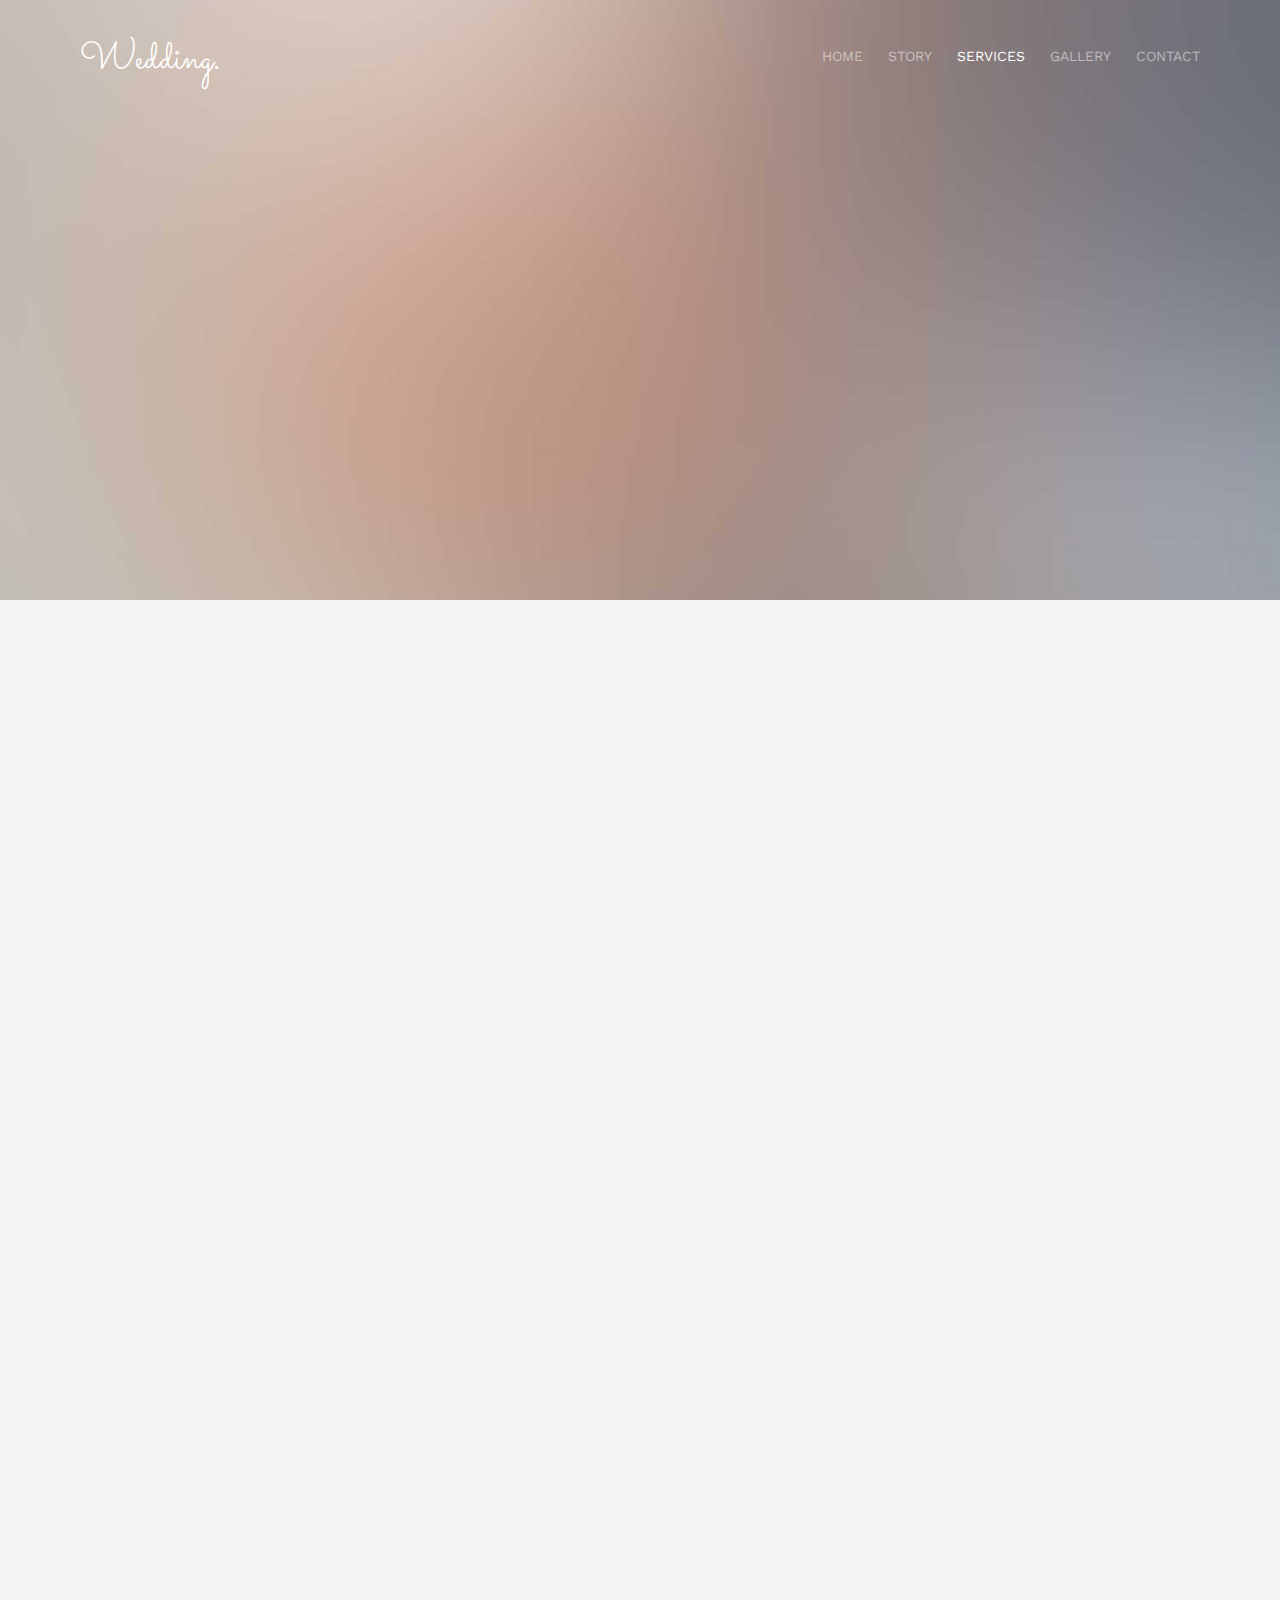
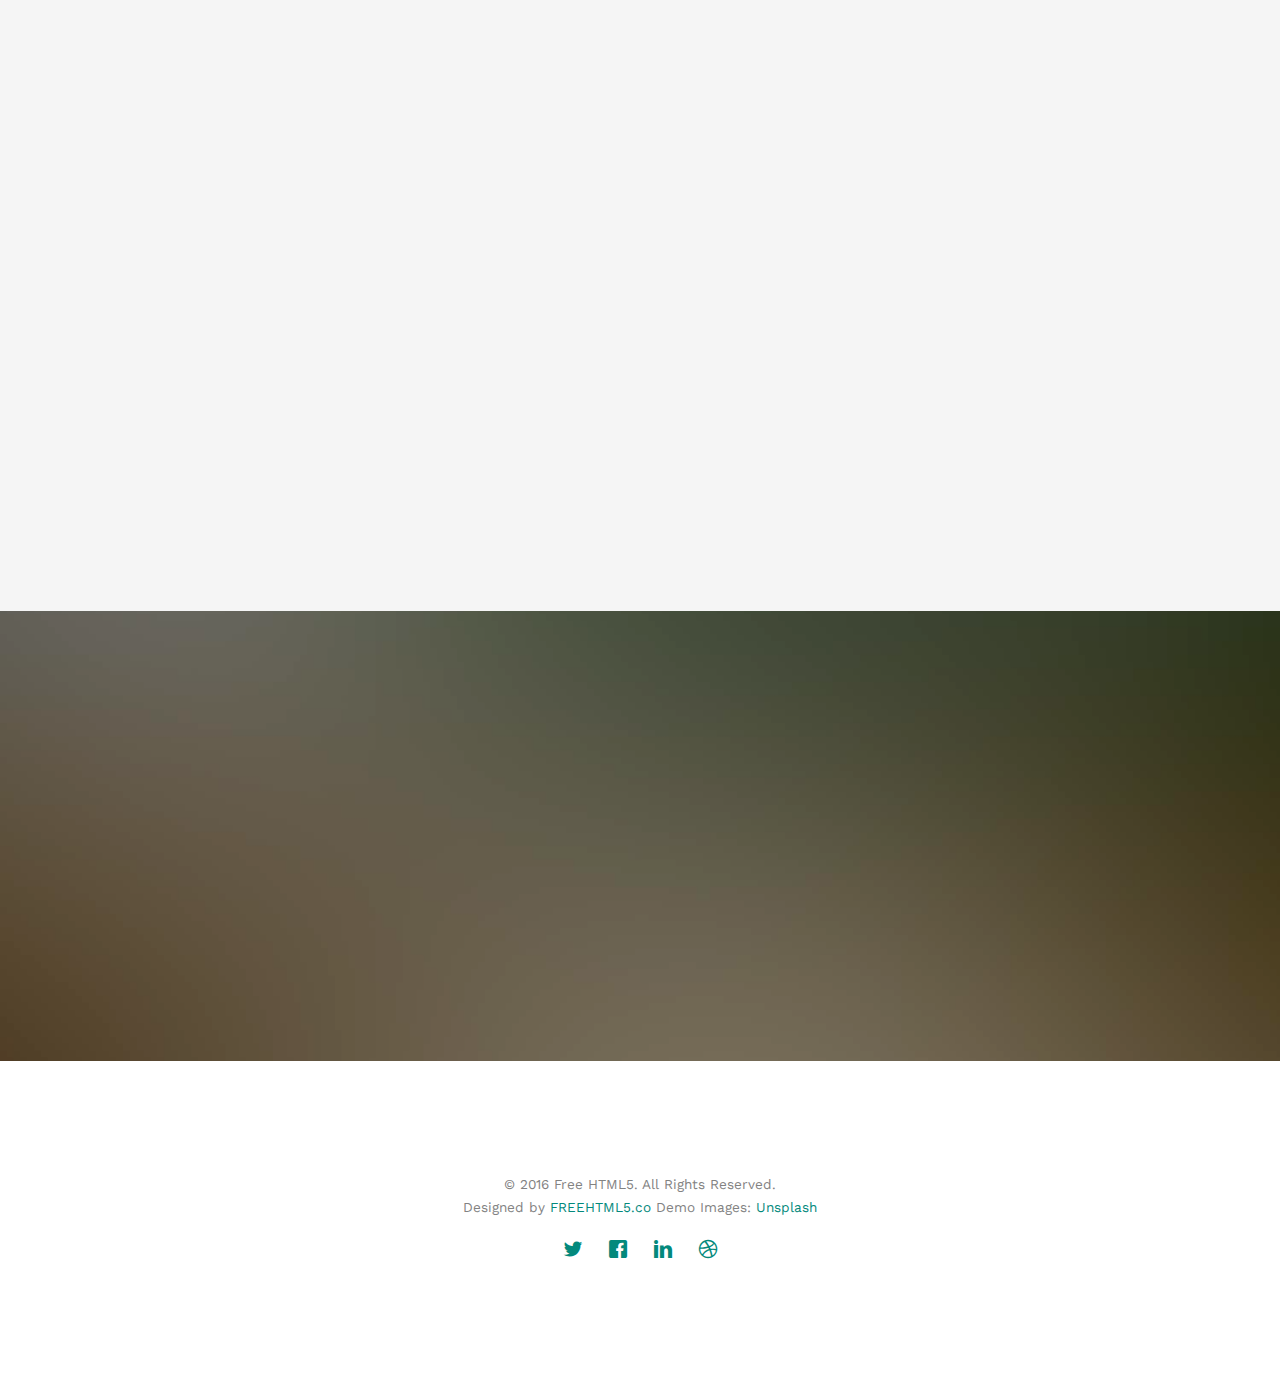
<file: services.html>
<!DOCTYPE html>
<!--[if lt IE 7]>      <html class="no-js lt-ie9 lt-ie8 lt-ie7"> <![endif]-->
<!--[if IE 7]>         <html class="no-js lt-ie9 lt-ie8"> <![endif]-->
<!--[if IE 8]>         <html class="no-js lt-ie9"> <![endif]-->
<!--[if gt IE 8]><!--> <html class="no-js"> <!--<![endif]-->
	<head>
	<meta charset="utf-8">
	<meta http-equiv="X-UA-Compatible" content="IE=edge">
	<title>Wedding &mdash; 100% Free Fully Responsive HTML5 Template by FREEHTML5.co</title>
	<meta name="viewport" content="width=device-width, initial-scale=1">
	<meta name="description" content="Free HTML5 Template by FREEHTML5.CO" />
	<meta name="keywords" content="free html5, free template, free bootstrap, html5, css3, mobile first, responsive" />
	<meta name="author" content="FREEHTML5.CO" />

  <!-- 
	//////////////////////////////////////////////////////

	FREE HTML5 TEMPLATE 
	DESIGNED & DEVELOPED by FREEHTML5.CO
		
	Website: 		http://freehtml5.co/
	Email: 			info@freehtml5.co
	Twitter: 		http://twitter.com/fh5co
	Facebook: 		https://www.facebook.com/fh5co

	//////////////////////////////////////////////////////
	 -->

  	<!-- Facebook and Twitter integration -->
	<meta property="og:title" content=""/>
	<meta property="og:image" content=""/>
	<meta property="og:url" content=""/>
	<meta property="og:site_name" content=""/>
	<meta property="og:description" content=""/>
	<meta name="twitter:title" content="" />
	<meta name="twitter:image" content="" />
	<meta name="twitter:url" content="" />
	<meta name="twitter:card" content="" />

	<link href='https://fonts.googleapis.com/css?family=Work+Sans:400,300,600,400italic,700' rel='stylesheet' type='text/css'>
	<link href="https://fonts.googleapis.com/css?family=Sacramento" rel="stylesheet">
	
	<!-- Animate.css -->
	<link rel="stylesheet" href="css/animate.css">
	<!-- Icomoon Icon Fonts-->
	<link rel="stylesheet" href="css/icomoon.css">
	<!-- Bootstrap  -->
	<link rel="stylesheet" href="css/bootstrap.css">

	<!-- Magnific Popup -->
	<link rel="stylesheet" href="css/magnific-popup.css">

	<!-- Owl Carousel  -->
	<link rel="stylesheet" href="css/owl.carousel.min.css">
	<link rel="stylesheet" href="css/owl.theme.default.min.css">

	<!-- Theme style  -->
	<link rel="stylesheet" href="css/style.css">

	<!-- Modernizr JS -->
	<script src="js/modernizr-2.6.2.min.js"></script>
	<!-- FOR IE9 below -->
	<!--[if lt IE 9]>
	<script src="js/respond.min.js"></script>
	<![endif]-->

	</head>
	<body>
		
	<div class="fh5co-loader"></div>
	
	<div id="page">
	<nav class="fh5co-nav" role="navigation">
		<div class="container">
			<div class="row">
				<div class="col-xs-2">
					<div id="fh5co-logo"><a href="index.html">Wedding<strong>.</strong></a></div>
				</div>
				<div class="col-xs-10 text-right menu-1">
					<ul>
						<li><a href="index.html">Home</a></li>
						<li><a href="about.html">Story</a></li>
						<li class="has-dropdown active">
							<a href="services.html">Services</a>
							<ul class="dropdown">
								<li><a href="#">Web Design</a></li>
								<li><a href="#">eCommerce</a></li>
								<li><a href="#">Branding</a></li>
								<li><a href="#">API</a></li>
							</ul>
						</li>
						<li class="has-dropdown">
							<a href="gallery.html">Gallery</a>
							<ul class="dropdown">
								<li><a href="#">HTML5</a></li>
								<li><a href="#">CSS3</a></li>
								<li><a href="#">Sass</a></li>
								<li><a href="#">jQuery</a></li>
							</ul>
						</li>
						<li><a href="contact.html">Contact</a></li>
					</ul>
				</div>
			</div>
			
		</div>
	</nav>

	<header id="fh5co-header" class="fh5co-cover fh5co-cover-sm" role="banner" style="background-image:url(images/img_bg_1.jpg);">
		<div class="overlay"></div>
		<div class="fh5co-container">
			<div class="row">
				<div class="col-md-8 col-md-offset-2 text-center">
					<div class="display-t">
						<div class="display-tc animate-box" data-animate-effect="fadeIn">
							<h1>Services</h1>
							<h2>Free html5 templates Made by <a href="http://freehtml5.co" target="_blank">FreeHTML5.co</a></h2>
						</div>
					</div>
				</div>
			</div>
		</div>
	</header>

	<div id="fh5co-couple" class="fh5co-section-gray">
		<div class="container">
			<div class="row">
				<div class="col-md-8 col-md-offset-2 text-center fh5co-heading animate-box">
					<h2>Hello!</h2>
					<h3>November 28th, 2016 New York, USA</h3>
					<p>We invited you to celebrate our wedding</p>
				</div>
			</div>
			<div class="couple-wrap animate-box">
				<div class="couple-half">
					<div class="groom">
						<img src="images/groom.jpg" alt="groom" class="img-responsive">
					</div>
					<div class="desc-groom">
						<h3>Joefrey Mahusay</h3>
						<p>Far far away, behind the word mountains, far from the countries Vokalia and Consonantia, there live the blind texts. Separated they live in Bookmarksgrove</p>
					</div>
				</div>
				<p class="heart text-center"><i class="icon-heart2"></i></p>
				<div class="couple-half">
					<div class="bride">
						<img src="images/bride.jpg" alt="groom" class="img-responsive">
					</div>
					<div class="desc-bride">
						<h3>Sheila Mahusay</h3>
						<p>Far far away, behind the word mountains, far from the countries Vokalia and Consonantia, there live the blind texts. Separated they live in Bookmarksgrove</p>
					</div>
				</div>
			</div>
		</div>
	</div>

	<div id="fh5co-services" class="fh5co-section-gray">
		<div class="container">
			
			<div class="row animate-box">
				<div class="col-md-8 col-md-offset-2 text-center fh5co-heading">
					<h2>We Offer Services</h2>
					<p>Dignissimos asperiores vitae velit veniam totam fuga molestias accusamus alias autem provident. Odit ab aliquam dolor eius.</p>
				</div>
			</div>

			<div class="row">
				<div class="col-md-6">
					<div class="feature-left animate-box" data-animate-effect="fadeInLeft">
						<span class="icon">
							<i class="icon-calendar"></i>
						</span>
						<div class="feature-copy">
							<h3>We Organized Events</h3>
							<p>Facilis ipsum reprehenderit nemo molestias. Aut cum mollitia reprehenderit. Eos cumque dicta adipisci architecto culpa amet.</p>
						</div>
					</div>

					<div class="feature-left animate-box" data-animate-effect="fadeInLeft">
						<span class="icon">
							<i class="icon-image"></i>
						</span>
						<div class="feature-copy">
							<h3>Photoshoot</h3>
							<p>Facilis ipsum reprehenderit nemo molestias. Aut cum mollitia reprehenderit. Eos cumque dicta adipisci architecto culpa amet.</p>
						</div>
					</div>

					<div class="feature-left animate-box" data-animate-effect="fadeInLeft">
						<span class="icon">
							<i class="icon-video"></i>
						</span>
						<div class="feature-copy">
							<h3>Video Editing</h3>
							<p>Facilis ipsum reprehenderit nemo molestias. Aut cum mollitia reprehenderit. Eos cumque dicta adipisci architecto culpa amet.</p>
						</div>
					</div>

				</div>

				<div class="col-md-6 animate-box">
					<div class="fh5co-video fh5co-bg" style="background-image: url(images/img_bg_3.jpg); ">
						<a  href="https://vimeo.com/channels/staffpicks/93951774" class="popup-vimeo"><i class="icon-video2"></i></a>
						<div class="overlay"></div>
					</div>
				</div>
			</div>

			
		</div>
	</div>

	<div id="fh5co-started" class="fh5co-bg" style="background-image:url(images/img_bg_4.jpg);">
		<div class="overlay"></div>
		<div class="container">
			<div class="row animate-box">
				<div class="col-md-8 col-md-offset-2 text-center fh5co-heading">
					<h2>Are You Attending?</h2>
					<p>Please Fill-up the form to notify you that you're attending. Thanks.</p>
				</div>
			</div>
			<div class="row animate-box">
				<div class="col-md-10 col-md-offset-1">
					<form class="form-inline">
						<div class="col-md-4 col-sm-4">
							<div class="form-group">
								<label for="name" class="sr-only">Name</label>
								<input type="name" class="form-control" id="name" placeholder="Name">
							</div>
						</div>
						<div class="col-md-4 col-sm-4">
							<div class="form-group">
								<label for="email" class="sr-only">Email</label>
								<input type="email" class="form-control" id="email" placeholder="Email">
							</div>
						</div>
						<div class="col-md-4 col-sm-4">
							<button type="submit" class="btn btn-default btn-block">I am Attending</button>
						</div>
					</form>
				</div>
			</div>
		</div>
	</div>

	<footer id="fh5co-footer" role="contentinfo">
		<div class="container">

			<div class="row copyright">
				<div class="col-md-12 text-center">
					<p>
						<small class="block">&copy; 2016 Free HTML5. All Rights Reserved.</small> 
						<small class="block">Designed by <a href="http://freehtml5.co/" target="_blank">FREEHTML5.co</a> Demo Images: <a href="http://unsplash.co/" target="_blank">Unsplash</a></small>
					</p>
					<p>
						<ul class="fh5co-social-icons">
							<li><a href="#"><i class="icon-twitter"></i></a></li>
							<li><a href="#"><i class="icon-facebook"></i></a></li>
							<li><a href="#"><i class="icon-linkedin"></i></a></li>
							<li><a href="#"><i class="icon-dribbble"></i></a></li>
						</ul>
					</p>
				</div>
			</div>

		</div>
	</footer>
	</div>

	<div class="gototop js-top">
		<a href="#" class="js-gotop"><i class="icon-arrow-up"></i></a>
	</div>
	
	<!-- jQuery -->
	<script src="js/jquery.min.js"></script>
	<!-- jQuery Easing -->
	<script src="js/jquery.easing.1.3.js"></script>
	<!-- Bootstrap -->
	<script src="js/bootstrap.min.js"></script>
	<!-- Waypoints -->
	<script src="js/jquery.waypoints.min.js"></script>
	<!-- Carousel -->
	<script src="js/owl.carousel.min.js"></script>
	<!-- countTo -->
	<script src="js/jquery.countTo.js"></script>

	<!-- Stellar -->
	<script src="js/jquery.stellar.min.js"></script>
	<!-- Magnific Popup -->
	<script src="js/jquery.magnific-popup.min.js"></script>
	<script src="js/magnific-popup-options.js"></script>

	<!-- Main -->
	<script src="js/main.js"></script>

	</body>
</html>
</file>
<file: css/icomoon.css>
@font-face {
  font-family: 'icomoon';
  src:  url('../fonts/icomoon/icomoon.eot?6iuir');
  src:  url('../fonts/icomoon/icomoon.eot?6iuir#iefix') format('embedded-opentype'),
    url('../fonts/icomoon/icomoon.ttf?6iuir') format('truetype'),
    url('../fonts/icomoon/icomoon.woff?6iuir') format('woff'),
    url('../fonts/icomoon/icomoon.svg?6iuir#icomoon') format('svg');
  font-weight: normal;
  font-style: normal;
}

[class^="icon-"], [class*=" icon-"] {
  /* use !important to prevent issues with browser extensions that change fonts */
    /* icon-calendar */
  font-family: 'icomoon' !important;
  speak: none;
  font-style: normal;
  font-weight: normal;
  font-variant: normal;
  text-transform: none;
  line-height: 1;

  /* Better Font Rendering =========== */
  -webkit-font-smoothing: antialiased;
  -moz-osx-font-smoothing: grayscale;
}

.icon-eye:before {
  content: "\e000";
}
.icon-paper-clip:before {
  content: "\e001";
}
.icon-mail:before {
  content: "\e002";
}
.icon-toggle:before {
  content: "\e003";
}
.icon-layout:before {
  content: "\e004";
}
.icon-link:before {
  content: "\e005";
}
.icon-bell:before {
  content: "\e006";
}
.icon-lock:before {
  content: "\e007";
}
.icon-unlock:before {
  content: "\e008";
}
.icon-ribbon:before {
  content: "\e009";
}
.icon-image:before {
  content: "\e010";
}
.icon-signal:before {
  content: "\e011";
}
.icon-target:before {
  content: "\e012";
}
.icon-clipboard:before {
  content: "\e013";
}
.icon-clock:before {
  content: "\e014";
}
.icon-watch:before {
  content: "\e015";
}
.icon-air-play:before {
  content: "\e016";
}
.icon-camera:before {
  content: "\e017";
}
.icon-video:before {
  content: "\e018";
}
.icon-disc:before {
  content: "\e019";
}
.icon-printer:before {
  content: "\e020";
}
.icon-monitor:before {
  content: "\e021";
}
.icon-server:before {
  content: "\e022";
}
.icon-cog:before {
  content: "\e023";
}
.icon-heart:before {
  content: "\e024";
}
.icon-paragraph:before {
  content: "\e025";
}
.icon-align-justify:before {
  content: "\e026";
}
.icon-align-left:before {
  content: "\e027";
}
.icon-align-center:before {
  content: "\e028";
}
.icon-align-right:before {
  content: "\e029";
}
.icon-book:before {
  content: "\e030";
}
.icon-layers:before {
  content: "\e031";
}
.icon-stack:before {
  content: "\e032";
}
.icon-stack-2:before {
  content: "\e033";
}
.icon-paper:before {
  content: "\e034";
}
.icon-paper-stack:before {
  content: "\e035";
}
.icon-search:before {
  content: "\e036";
}
.icon-zoom-in:before {
  content: "\e037";
}
.icon-zoom-out:before {
  content: "\e038";
}
.icon-reply:before {
  content: "\e039";
}
.icon-circle-plus:before {
  content: "\e040";
}
.icon-circle-minus:before {
  content: "\e041";
}
.icon-circle-check:before {
  content: "\e042";
}
.icon-circle-cross:before {
  content: "\e043";
}
.icon-square-plus:before {
  content: "\e044";
}
.icon-square-minus:before {
  content: "\e045";
}
.icon-square-check:before {
  content: "\e046";
}
.icon-square-cross:before {
  content: "\e047";
}
.icon-microphone:before {
  content: "\e048";
}
.icon-record:before {
  content: "\e049";
}
.icon-skip-back:before {
  content: "\e050";
}
.icon-rewind:before {
  content: "\e051";
}
.icon-play:before {
  content: "\e052";
}
.icon-pause:before {
  content: "\e053";
}
.icon-stop:before {
  content: "\e054";
}
.icon-fast-forward:before {
  content: "\e055";
}
.icon-skip-forward:before {
  content: "\e056";
}
.icon-shuffle:before {
  content: "\e057";
}
.icon-repeat:before {
  content: "\e058";
}
.icon-folder:before {
  content: "\e059";
}
.icon-umbrella:before {
  content: "\e060";
}
.icon-moon:before {
  content: "\e061";
}
.icon-thermometer:before {
  content: "\e062";
}
.icon-drop:before {
  content: "\e063";
}
.icon-sun:before {
  content: "\e064";
}
.icon-cloud:before {
  content: "\e065";
}
.icon-cloud-upload:before {
  content: "\e066";
}
.icon-cloud-download:before {
  content: "\e067";
}
.icon-upload:before {
  content: "\e068";
}
.icon-download:before {
  content: "\e069";
}
.icon-location:before {
  content: "\e070";
}
.icon-location-2:before {
  content: "\e071";
}
.icon-map:before {
  content: "\e072";
}
.icon-battery:before {
  content: "\e073";
}
.icon-head:before {
  content: "\e074";
}
.icon-briefcase:before {
  content: "\e075";
}
.icon-speech-bubble:before {
  content: "\e076";
}
.icon-anchor:before {
  content: "\e077";
}
.icon-globe:before {
  content: "\e078";
}
.icon-box:before {
  content: "\e079";
}
.icon-reload:before {
  content: "\e080";
}
.icon-share:before {
  content: "\e081";
}
.icon-marquee:before {
  content: "\e082";
}
.icon-marquee-plus:before {
  content: "\e083";
}
.icon-marquee-minus:before {
  content: "\e084";
}
.icon-tag:before {
  content: "\e085";
}
.icon-power:before {
  content: "\e086";
}
.icon-command:before {
  content: "\e087";
}
.icon-alt:before {
  content: "\e088";
}
.icon-esc:before {
  content: "\e089";
}
.icon-bar-graph:before {
  content: "\e090";
}
.icon-bar-graph-2:before {
  content: "\e091";
}
.icon-pie-graph:before {
  content: "\e092";
}
.icon-star:before {
  content: "\e093";
}
.icon-arrow-left:before {
  content: "\e094";
}
.icon-arrow-right:before {
  content: "\e095";
}
.icon-arrow-up:before {
  content: "\e096";
}
.icon-arrow-down:before {
  content: "\e097";
}
.icon-volume:before {
  content: "\e098";
}
.icon-mute:before {
  content: "\e099";
}
.icon-content-right:before {
  content: "\e100";
}
.icon-content-left:before {
  content: "\e101";
}
.icon-grid:before {
  content: "\e102";
}
.icon-grid-2:before {
  content: "\e103";
}
.icon-columns:before {
  content: "\e104";
}
.icon-loader:before {
  content: "\e105";
}
.icon-bag:before {
  content: "\e106";
}
.icon-ban:before {
  content: "\e107";
}
.icon-flag:before {
  content: "\e108";
}
.icon-trash:before {
  content: "\e109";
}
.icon-expand:before {
  content: "\e110";
}
.icon-contract:before {
  content: "\e111";
}
.icon-maximize:before {
  content: "\e112";
}
.icon-minimize:before {
  content: "\e113";
}
.icon-plus:before {
  content: "\e114";
}
.icon-minus:before {
  content: "\e115";
}
.icon-check:before {
  content: "\e116";
}
.icon-cross:before {
  content: "\e117";
}
.icon-move:before {
  content: "\e118";
}
.icon-delete:before {
  content: "\e119";
}
.icon-menu:before {
  content: "\e120";
}
.icon-archive:before {
  content: "\e121";
}
.icon-inbox:before {
  content: "\e122";
}
.icon-outbox:before {
  content: "\e123";
}
.icon-file:before {
  content: "\e124";
}
.icon-file-add:before {
  content: "\e125";
}
.icon-file-subtract:before {
  content: "\e126";
}
.icon-help:before {
  content: "\e127";
}
.icon-open:before {
  content: "\e128";
}
.icon-ellipsis:before {
  content: "\e129";
}
.icon-add-to-list:before {
  content: "\e900";
}
.icon-classic-computer:before {
  content: "\e901";
}
.icon-controller-fast-backward:before {
  content: "\e902";
}
.icon-creative-commons-attribution:before {
  content: "\e903";
}
.icon-creative-commons-noderivs:before {
  content: "\e904";
}
.icon-creative-commons-noncommercial-eu:before {
  content: "\e905";
}
.icon-creative-commons-noncommercial-us:before {
  content: "\e906";
}
.icon-creative-commons-public-domain:before {
  content: "\e907";
}
.icon-creative-commons-remix:before {
  content: "\e908";
}
.icon-creative-commons-share:before {
  content: "\e909";
}
.icon-creative-commons-sharealike:before {
  content: "\e90a";
}
.icon-creative-commons:before {
  content: "\e90b";
}
.icon-document-landscape:before {
  content: "\e90c";
}
.icon-remove-user:before {
  content: "\e90d";
}
.icon-warning:before {
  content: "\e90e";
}
.icon-arrow-bold-down:before {
  content: "\e90f";
}
.icon-arrow-bold-left:before {
  content: "\e910";
}
.icon-arrow-bold-right:before {
  content: "\e911";
}
.icon-arrow-bold-up:before {
  content: "\e912";
}
.icon-arrow-down2:before {
  content: "\e913";
}
.icon-arrow-left2:before {
  content: "\e914";
}
.icon-arrow-long-down:before {
  content: "\e915";
}
.icon-arrow-long-left:before {
  content: "\e916";
}
.icon-arrow-long-right:before {
  content: "\e917";
}
.icon-arrow-long-up:before {
  content: "\e918";
}
.icon-arrow-right2:before {
  content: "\e919";
}
.icon-arrow-up2:before {
  content: "\e91a";
}
.icon-arrow-with-circle-down:before {
  content: "\e91b";
}
.icon-arrow-with-circle-left:before {
  content: "\e91c";
}
.icon-arrow-with-circle-right:before {
  content: "\e91d";
}
.icon-arrow-with-circle-up:before {
  content: "\e91e";
}
.icon-bookmark:before {
  content: "\e91f";
}
.icon-bookmarks:before {
  content: "\e920";
}
.icon-chevron-down:before {
  content: "\e921";
}
.icon-chevron-left:before {
  content: "\e922";
}
.icon-chevron-right:before {
  content: "\e923";
}
.icon-chevron-small-down:before {
  content: "\e924";
}
.icon-chevron-small-left:before {
  content: "\e925";
}
.icon-chevron-small-right:before {
  content: "\e926";
}
.icon-chevron-small-up:before {
  content: "\e927";
}
.icon-chevron-thin-down:before {
  content: "\e928";
}
.icon-chevron-thin-left:before {
  content: "\e929";
}
.icon-chevron-thin-right:before {
  content: "\e92a";
}
.icon-chevron-thin-up:before {
  content: "\e92b";
}
.icon-chevron-up:before {
  content: "\e92c";
}
.icon-chevron-with-circle-down:before {
  content: "\e92d";
}
.icon-chevron-with-circle-left:before {
  content: "\e92e";
}
.icon-chevron-with-circle-right:before {
  content: "\e92f";
}
.icon-chevron-with-circle-up:before {
  content: "\e930";
}
.icon-cloud2:before {
  content: "\e931";
}
.icon-controller-fast-forward:before {
  content: "\e932";
}
.icon-controller-jump-to-start:before {
  content: "\e933";
}
.icon-controller-next:before {
  content: "\e934";
}
.icon-controller-paus:before {
  content: "\e935";
}
.icon-controller-play:before {
  content: "\e936";
}
.icon-controller-record:before {
  content: "\e937";
}
.icon-controller-stop:before {
  content: "\e938";
}
.icon-controller-volume:before {
  content: "\e939";
}
.icon-dot-single:before {
  content: "\e93a";
}
.icon-dots-three-horizontal:before {
  content: "\e93b";
}
.icon-dots-three-vertical:before {
  content: "\e93c";
}
.icon-dots-two-horizontal:before {
  content: "\e93d";
}
.icon-dots-two-vertical:before {
  content: "\e93e";
}
.icon-download2:before {
  content: "\e93f";
}
.icon-emoji-flirt:before {
  content: "\e940";
}
.icon-flow-branch:before {
  content: "\e941";
}
.icon-flow-cascade:before {
  content: "\e942";
}
.icon-flow-line:before {
  content: "\e943";
}
.icon-flow-parallel:before {
  content: "\e944";
}
.icon-flow-tree:before {
  content: "\e945";
}
.icon-install:before {
  content: "\e946";
}
.icon-layers2:before {
  content: "\e947";
}
.icon-open-book:before {
  content: "\e948";
}
.icon-resize-100:before {
  content: "\e949";
}
.icon-resize-full-screen:before {
  content: "\e94a";
}
.icon-save:before {
  content: "\e94b";
}
.icon-select-arrows:before {
  content: "\e94c";
}
.icon-sound-mute:before {
  content: "\e94d";
}
.icon-sound:before {
  content: "\e94e";
}
.icon-trash2:before {
  content: "\e94f";
}
.icon-triangle-down:before {
  content: "\e950";
}
.icon-triangle-left:before {
  content: "\e951";
}
.icon-triangle-right:before {
  content: "\e952";
}
.icon-triangle-up:before {
  content: "\e953";
}
.icon-uninstall:before {
  content: "\e954";
}
.icon-upload-to-cloud:before {
  content: "\e955";
}
.icon-upload2:before {
  content: "\e956";
}
.icon-add-user:before {
  content: "\e957";
}
.icon-address:before {
  content: "\e958";
}
.icon-adjust:before {
  content: "\e959";
}
.icon-air:before {
  content: "\e95a";
}
.icon-aircraft-landing:before {
  content: "\e95b";
}
.icon-aircraft-take-off:before {
  content: "\e95c";
}
.icon-aircraft:before {
  content: "\e95d";
}
.icon-align-bottom:before {
  content: "\e95e";
}
.icon-align-horizontal-middle:before {
  content: "\e95f";
}
.icon-align-left2:before {
  content: "\e960";
}
.icon-align-right2:before {
  content: "\e961";
}
.icon-align-top:before {
  content: "\e962";
}
.icon-align-vertical-middle:before {
  content: "\e963";
}
.icon-archive2:before {
  content: "\e964";
}
.icon-area-graph:before {
  content: "\e965";
}
.icon-attachment:before {
  content: "\e966";
}
.icon-awareness-ribbon:before {
  content: "\e967";
}
.icon-back-in-time:before {
  content: "\e968";
}
.icon-back:before {
  content: "\e969";
}
.icon-bar-graph2:before {
  content: "\e96a";
}
.icon-battery2:before {
  content: "\e96b";
}
.icon-beamed-note:before {
  content: "\e96c";
}
.icon-bell2:before {
  content: "\e96d";
}
.icon-blackboard:before {
  content: "\e96e";
}
.icon-block:before {
  content: "\e96f";
}
.icon-book2:before {
  content: "\e970";
}
.icon-bowl:before {
  content: "\e971";
}
.icon-box2:before {
  content: "\e972";
}
.icon-briefcase2:before {
  content: "\e973";
}
.icon-browser:before {
  content: "\e974";
}
.icon-brush:before {
  content: "\e975";
}
.icon-bucket:before {
  content: "\e976";
}
.icon-cake:before {
  content: "\e977";
}
.icon-calculator:before {
  content: "\e978";
}
.icon-calendar:before {
  content: "\e979";
}
.icon-camera2:before {
  content: "\e97a";
}
.icon-ccw:before {
  content: "\e97b";
}
.icon-chat:before {
  content: "\e97c";
}
.icon-check2:before {
  content: "\e97d";
}
.icon-circle-with-cross:before {
  content: "\e97e";
}
.icon-circle-with-minus:before {
  content: "\e97f";
}
.icon-circle-with-plus:before {
  content: "\e980";
}
.icon-circle:before {
  content: "\e981";
}
.icon-circular-graph:before {
  content: "\e982";
}
.icon-clapperboard:before {
  content: "\e983";
}
.icon-clipboard2:before {
  content: "\e984";
}
.icon-clock2:before {
  content: "\e985";
}
.icon-code:before {
  content: "\e986";
}
.icon-cog2:before {
  content: "\e987";
}
.icon-colours:before {
  content: "\e988";
}
.icon-compass:before {
  content: "\e989";
}
.icon-copy:before {
  content: "\e98a";
}
.icon-credit-card:before {
  content: "\e98b";
}
.icon-credit:before {
  content: "\e98c";
}
.icon-cross2:before {
  content: "\e98d";
}
.icon-cup:before {
  content: "\e98e";
}
.icon-cw:before {
  content: "\e98f";
}
.icon-cycle:before {
  content: "\e990";
}
.icon-database:before {
  content: "\e991";
}
.icon-dial-pad:before {
  content: "\e992";
}
.icon-direction:before {
  content: "\e993";
}
.icon-document:before {
  content: "\e994";
}
.icon-documents:before {
  content: "\e995";
}
.icon-drink:before {
  content: "\e996";
}
.icon-drive:before {
  content: "\e997";
}
.icon-drop2:before {
  content: "\e998";
}
.icon-edit:before {
  content: "\e999";
}
.icon-email:before {
  content: "\e99a";
}
.icon-emoji-happy:before {
  content: "\e99b";
}
.icon-emoji-neutral:before {
  content: "\e99c";
}
.icon-emoji-sad:before {
  content: "\e99d";
}
.icon-erase:before {
  content: "\e99e";
}
.icon-eraser:before {
  content: "\e99f";
}
.icon-export:before {
  content: "\e9a0";
}
.icon-eye2:before {
  content: "\e9a1";
}
.icon-feather:before {
  content: "\e9a2";
}
.icon-flag2:before {
  content: "\e9a3";
}
.icon-flash:before {
  content: "\e9a4";
}
.icon-flashlight:before {
  content: "\e9a5";
}
.icon-flat-brush:before {
  content: "\e9a6";
}
.icon-folder-images:before {
  content: "\e9a7";
}
.icon-folder-music:before {
  content: "\e9a8";
}
.icon-folder-video:before {
  content: "\e9a9";
}
.icon-folder2:before {
  content: "\e9aa";
}
.icon-forward:before {
  content: "\e9ab";
}
.icon-funnel:before {
  content: "\e9ac";
}
.icon-game-controller:before {
  content: "\e9ad";
}
.icon-gauge:before {
  content: "\e9ae";
}
.icon-globe2:before {
  content: "\e9af";
}
.icon-graduation-cap:before {
  content: "\e9b0";
}
.icon-grid2:before {
  content: "\e9b1";
}
.icon-hair-cross:before {
  content: "\e9b2";
}
.icon-hand:before {
  content: "\e9b3";
}
.icon-heart-outlined:before {
  content: "\e9b4";
}
.icon-heart2:before {
  content: "\e9b5";
}
.icon-help-with-circle:before {
  content: "\e9b6";
}
.icon-help2:before {
  content: "\e9b7";
}
.icon-home:before {
  content: "\e9b8";
}
.icon-hour-glass:before {
  content: "\e9b9";
}
.icon-image-inverted:before {
  content: "\e9ba";
}
.icon-image2:before {
  content: "\e9bb";
}
.icon-images:before {
  content: "\e9bc";
}
.icon-inbox2:before {
  content: "\e9bd";
}
.icon-infinity:before {
  content: "\e9be";
}
.icon-info-with-circle:before {
  content: "\e9bf";
}
.icon-info:before {
  content: "\e9c0";
}
.icon-key:before {
  content: "\e9c1";
}
.icon-keyboard:before {
  content: "\e9c2";
}
.icon-lab-flask:before {
  content: "\e9c3";
}
.icon-landline:before {
  content: "\e9c4";
}
.icon-language:before {
  content: "\e9c5";
}
.icon-laptop:before {
  content: "\e9c6";
}
.icon-leaf:before {
  content: "\e9c7";
}
.icon-level-down:before {
  content: "\e9c8";
}
.icon-level-up:before {
  content: "\e9c9";
}
.icon-lifebuoy:before {
  content: "\e9ca";
}
.icon-light-bulb:before {
  content: "\e9cb";
}
.icon-light-down:before {
  content: "\e9cc";
}
.icon-light-up:before {
  content: "\e9cd";
}
.icon-line-graph:before {
  content: "\e9ce";
}
.icon-link2:before {
  content: "\e9cf";
}
.icon-list:before {
  content: "\e9d0";
}
.icon-location-pin:before {
  content: "\e9d1";
}
.icon-location2:before {
  content: "\e9d2";
}
.icon-lock-open:before {
  content: "\e9d3";
}
.icon-lock2:before {
  content: "\e9d4";
}
.icon-log-out:before {
  content: "\e9d5";
}
.icon-login:before {
  content: "\e9d6";
}
.icon-loop:before {
  content: "\e9d7";
}
.icon-magnet:before {
  content: "\e9d8";
}
.icon-magnifying-glass:before {
  content: "\e9d9";
}
.icon-mail2:before {
  content: "\e9da";
}
.icon-man:before {
  content: "\e9db";
}
.icon-map2:before {
  content: "\e9dc";
}
.icon-mask:before {
  content: "\e9dd";
}
.icon-medal:before {
  content: "\e9de";
}
.icon-megaphone:before {
  content: "\e9df";
}
.icon-menu2:before {
  content: "\e9e0";
}
.icon-message:before {
  content: "\e9e1";
}
.icon-mic:before {
  content: "\e9e2";
}
.icon-minus2:before {
  content: "\e9e3";
}
.icon-mobile:before {
  content: "\e9e4";
}
.icon-modern-mic:before {
  content: "\e9e5";
}
.icon-moon2:before {
  content: "\e9e6";
}
.icon-mouse:before {
  content: "\e9e7";
}
.icon-music:before {
  content: "\e9e8";
}
.icon-network:before {
  content: "\e9e9";
}
.icon-new-message:before {
  content: "\e9ea";
}
.icon-new:before {
  content: "\e9eb";
}
.icon-news:before {
  content: "\e9ec";
}
.icon-note:before {
  content: "\e9ed";
}
.icon-notification:before {
  content: "\e9ee";
}
.icon-old-mobile:before {
  content: "\e9ef";
}
.icon-old-phone:before {
  content: "\e9f0";
}
.icon-palette:before {
  content: "\e9f1";
}
.icon-paper-plane:before {
  content: "\e9f2";
}
.icon-pencil:before {
  content: "\e9f3";
}
.icon-phone:before {
  content: "\e9f4";
}
.icon-pie-chart:before {
  content: "\e9f5";
}
.icon-pin:before {
  content: "\e9f6";
}
.icon-plus2:before {
  content: "\e9f7";
}
.icon-popup:before {
  content: "\e9f8";
}
.icon-power-plug:before {
  content: "\e9f9";
}
.icon-price-ribbon:before {
  content: "\e9fa";
}
.icon-price-tag:before {
  content: "\e9fb";
}
.icon-print:before {
  content: "\e9fc";
}
.icon-progress-empty:before {
  content: "\e9fd";
}
.icon-progress-full:before {
  content: "\e9fe";
}
.icon-progress-one:before {
  content: "\e9ff";
}
.icon-progress-two:before {
  content: "\ea00";
}
.icon-publish:before {
  content: "\ea01";
}
.icon-quote:before {
  content: "\ea02";
}
.icon-radio:before {
  content: "\ea03";
}
.icon-reply-all:before {
  content: "\ea04";
}
.icon-reply2:before {
  content: "\ea05";
}
.icon-retweet:before {
  content: "\ea06";
}
.icon-rocket:before {
  content: "\ea07";
}
.icon-round-brush:before {
  content: "\ea08";
}
.icon-rss:before {
  content: "\ea09";
}
.icon-ruler:before {
  content: "\ea0a";
}
.icon-scissors:before {
  content: "\ea0b";
}
.icon-share-alternitive:before {
  content: "\ea0c";
}
.icon-share2:before {
  content: "\ea0d";
}
.icon-shareable:before {
  content: "\ea0e";
}
.icon-shield:before {
  content: "\ea0f";
}
.icon-shop:before {
  content: "\ea10";
}
.icon-shopping-bag:before {
  content: "\ea11";
}
.icon-shopping-basket:before {
  content: "\ea12";
}
.icon-shopping-cart:before {
  content: "\ea13";
}
.icon-shuffle2:before {
  content: "\ea14";
}
.icon-signal2:before {
  content: "\ea15";
}
.icon-sound-mix:before {
  content: "\ea16";
}
.icon-sports-club:before {
  content: "\ea17";
}
.icon-spreadsheet:before {
  content: "\ea18";
}
.icon-squared-cross:before {
  content: "\ea19";
}
.icon-squared-minus:before {
  content: "\ea1a";
}
.icon-squared-plus:before {
  content: "\ea1b";
}
.icon-star-outlined:before {
  content: "\ea1c";
}
.icon-star2:before {
  content: "\ea1d";
}
.icon-stopwatch:before {
  content: "\ea1e";
}
.icon-suitcase:before {
  content: "\ea1f";
}
.icon-swap:before {
  content: "\ea20";
}
.icon-sweden:before {
  content: "\ea21";
}
.icon-switch:before {
  content: "\ea22";
}
.icon-tablet:before {
  content: "\ea23";
}
.icon-tag2:before {
  content: "\ea24";
}
.icon-text-document-inverted:before {
  content: "\ea25";
}
.icon-text-document:before {
  content: "\ea26";
}
.icon-text:before {
  content: "\ea27";
}
.icon-thermometer2:before {
  content: "\ea28";
}
.icon-thumbs-down:before {
  content: "\ea29";
}
.icon-thumbs-up:before {
  content: "\ea2a";
}
.icon-thunder-cloud:before {
  content: "\ea2b";
}
.icon-ticket:before {
  content: "\ea2c";
}
.icon-time-slot:before {
  content: "\ea2d";
}
.icon-tools:before {
  content: "\ea2e";
}
.icon-traffic-cone:before {
  content: "\ea2f";
}
.icon-tree:before {
  content: "\ea30";
}
.icon-trophy:before {
  content: "\ea31";
}
.icon-tv:before {
  content: "\ea32";
}
.icon-typing:before {
  content: "\ea33";
}
.icon-unread:before {
  content: "\ea34";
}
.icon-untag:before {
  content: "\ea35";
}
.icon-user:before {
  content: "\ea36";
}
.icon-users:before {
  content: "\ea37";
}
.icon-v-card:before {
  content: "\ea38";
}
.icon-video2:before {
  content: "\ea39";
}
.icon-vinyl:before {
  content: "\ea3a";
}
.icon-voicemail:before {
  content: "\ea3b";
}
.icon-wallet:before {
  content: "\ea3c";
}
.icon-water:before {
  content: "\ea3d";
}
.icon-px-with-circle:before {
  content: "\ea3e";
}
.icon-px:before {
  content: "\ea3f";
}
.icon-basecamp:before {
  content: "\ea40";
}
.icon-behance:before {
  content: "\ea41";
}
.icon-creative-cloud:before {
  content: "\ea42";
}
.icon-dropbox:before {
  content: "\ea43";
}
.icon-evernote:before {
  content: "\ea44";
}
.icon-flattr:before {
  content: "\ea45";
}
.icon-foursquare:before {
  content: "\ea46";
}
.icon-google-drive:before {
  content: "\ea47";
}
.icon-google-hangouts:before {
  content: "\ea48";
}
.icon-grooveshark:before {
  content: "\ea49";
}
.icon-icloud:before {
  content: "\ea4a";
}
.icon-mixi:before {
  content: "\ea4b";
}
.icon-onedrive:before {
  content: "\ea4c";
}
.icon-paypal:before {
  content: "\ea4d";
}
.icon-picasa:before {
  content: "\ea4e";
}
.icon-qq:before {
  content: "\ea4f";
}
.icon-rdio-with-circle:before {
  content: "\ea50";
}
.icon-renren:before {
  content: "\ea51";
}
.icon-scribd:before {
  content: "\ea52";
}
.icon-sina-weibo:before {
  content: "\ea53";
}
.icon-skype-with-circle:before {
  content: "\ea54";
}
.icon-skype:before {
  content: "\ea55";
}
.icon-slideshare:before {
  content: "\ea56";
}
.icon-smashing:before {
  content: "\ea57";
}
.icon-soundcloud:before {
  content: "\ea58";
}
.icon-spotify-with-circle:before {
  content: "\ea59";
}
.icon-spotify:before {
  content: "\ea5a";
}
.icon-swarm:before {
  content: "\ea5b";
}
.icon-vine-with-circle:before {
  content: "\ea5c";
}
.icon-vine:before {
  content: "\ea5d";
}
.icon-vk-alternitive:before {
  content: "\ea5e";
}
.icon-vk-with-circle:before {
  content: "\ea5f";
}
.icon-vk:before {
  content: "\ea60";
}
.icon-xing-with-circle:before {
  content: "\ea61";
}
.icon-xing:before {
  content: "\ea62";
}
.icon-yelp:before {
  content: "\ea63";
}
.icon-dribbble-with-circle:before {
  content: "\ea64";
}
.icon-dribbble:before {
  content: "\ea65";
}
.icon-facebook-with-circle:before {
  content: "\ea66";
}
.icon-facebook:before {
  content: "\ea67";
}
.icon-flickr-with-circle:before {
  content: "\ea68";
}
.icon-flickr:before {
  content: "\ea69";
}
.icon-github-with-circle:before {
  content: "\ea6a";
}
.icon-github:before {
  content: "\ea6b";
}
.icon-google-with-circle:before {
  content: "\ea6c";
}
.icon-google:before {
  content: "\ea6d";
}
.icon-instagram-with-circle:before {
  content: "\ea6e";
}
.icon-instagram:before {
  content: "\ea6f";
}
.icon-lastfm-with-circle:before {
  content: "\ea70";
}
.icon-lastfm:before {
  content: "\ea71";
}
.icon-linkedin-with-circle:before {
  content: "\ea72";
}
.icon-linkedin:before {
  content: "\ea73";
}
.icon-pinterest-with-circle:before {
  content: "\ea74";
}
.icon-pinterest:before {
  content: "\ea75";
}
.icon-rdio:before {
  content: "\ea76";
}
.icon-stumbleupon-with-circle:before {
  content: "\ea77";
}
.icon-stumbleupon:before {
  content: "\ea78";
}
.icon-tumblr-with-circle:before {
  content: "\ea79";
}
.icon-tumblr:before {
  content: "\ea7a";
}
.icon-twitter-with-circle:before {
  content: "\ea7b";
}
.icon-twitter:before {
  content: "\ea7c";
}
.icon-vimeo-with-circle:before {
  content: "\ea7d";
}
.icon-vimeo:before {
  content: "\ea7e";
}
.icon-youtube-with-circle:before {
  content: "\ea7f";
}
.icon-youtube:before {
  content: "\ea80";
}
</file>
<file: css/style.css>
@font-face {
  font-family: 'icomoon';
  src: url("../fonts/icomoon/icomoon.eot?srf3rx");
  src: url("../fonts/icomoon/icomoon.eot?srf3rx#iefix") format("embedded-opentype"), url("../fonts/icomoon/icomoon.ttf?srf3rx") format("truetype"), url("../fonts/icomoon/icomoon.woff?srf3rx") format("woff"), url("../fonts/icomoon/icomoon.svg?srf3rx#icomoon") format("svg");
  font-weight: normal;
  font-style: normal;
}
/* =======================================================
* display-t href btn-block  btn-default icon-map-marker icon-calendar
icon-calendar
icon-calendar
icon-calendar
icon-calendar
fh5co-bg
fh5co-cover
* 	Template Style 
*
* ======================================================= */
body {
  font-family: "Work Sans", Arial, sans-serif;
  font-weight: 400;
  font-size: 16px;
  line-height: 1.7;
  color: #828282;
  background: #fff;
}

#page {
  position: relative;
  overflow-x: hidden;
  width: 100%;
  height: 100%;
  -webkit-transition: 0.5s;
  -o-transition: 0.5s;
  transition: 0.5s;
}
.offcanvas #page {
  overflow: hidden;
  position: absolute;
}
.offcanvas #page:after {
  -webkit-transition: 2s;
  -o-transition: 2s;
  transition: 2s;
  position: absolute;
  top: 0;
  right: 0;
  bottom: 0;
  left: 0;
  z-index: 101;
  background: rgba(0, 0, 0, 0.7);
  content: "";
}

a {
  color: #03897c;
  -webkit-transition: 0.5s;
  -o-transition: 0.5s;
  transition: 0.5s;
}
a:hover, a:active, a:focus {
  color: #03897c;
  outline: none;
  text-decoration: none;
}

p {
  margin-bottom: 20px;
}

h1, h2, h3, h4, h5, h6, figure {
  color: #000;
  font-family: "Work Sans", Arial, sans-serif;
  font-weight: 400;
  margin: 0 0 20px 0;
}
h1w, h2w, h3w, h4w, h5w, h6w, figure {
  color: #03897c;
  font-family: "Work Sans", Arial, sans-serif;
  font-weight: 400;
  margin: 0 0 20px 0;
}

::-webkit-selection {
  color: #fff;
  background: #03897c;
}

::-moz-selection {
  color: #fff;
  background: #03897c;
}

::selection {
  color: #fff;
  background: #03897c;
}

.fh5co-nav {
  position: absolute;
  top: 0;
  margin: 0;
  padding: 0;
  width: 100%;
  padding: 40px 0;
  z-index: 1001;

}
@media screen and (max-width: 768px) {
  .fh5co-nav {
    padding: 20px 0;
  }
}
.fh5co-nav #fh5co-logo {
  font-size: 40px;
  margin: 0;
  padding: 0;
  line-height: 40px;
  font-family: "Sacramento", Arial, serif;
}
.fh5co-nav a {
  padding: 5px 10px;
  color: #fff;
}
@media screen and (max-width: 768px) {
  .fh5co-nav .menu-1, .fh5co-nav .menu-2 {
    display: none;
  }
}
.fh5co-nav ul {
  padding: 0;
  margin: 2px 0 0 0;
}
.fh5co-nav ul li {
  padding: 0;
  margin: 0;
  list-style: none;
  display: inline;
}
.fh5co-nav ul li a {
  font-size: 14px;
  padding: 30px 10px;
  text-transform: uppercase;
  color: rgba(255, 255, 255, 0.5);
  -webkit-transition: 0.5s;
  -o-transition: 0.5s;
  transition: 0.5s;
}
.fh5co-nav ul li a:hover, .fh5co-nav ul li a:focus, .fh5co-nav ul li a:active {
  color: white;
}
.fh5co-nav ul li.has-dropdown {
  position: relative;
}
.fh5co-nav ul li.has-dropdown .dropdown {
  width: 130px;
  -webkit-box-shadow: 0px 14px 33px -9px rgba(0, 0, 0, 0.75);
  -moz-box-shadow: 0px 14px 33px -9px rgba(0, 0, 0, 0.75);
  box-shadow: 0px 14px 33px -9px rgba(0, 0, 0, 0.75);
  z-index: 1002;
  visibility: hidden;
  opacity: 0;
  position: absolute;
  top: 40px;
  left: 0;
  text-align: left;
  background: #fff;
  padding: 20px;
  -webkit-border-radius: 4px;
  -moz-border-radius: 4px;
  -ms-border-radius: 4px;
  border-radius: 4px;
  -webkit-transition: 0s;
  -o-transition: 0s;
  transition: 0s;
}
.fh5co-nav ul li.has-dropdown .dropdown:before {
  bottom: 100%;
  left: 40px;
  border: solid transparent;
  content: " ";
  height: 0;
  width: 0;
  position: absolute;
  pointer-events: none;
  border-bottom-color: #fff;
  border-width: 8px;
  margin-left: -8px;
}
.fh5co-nav ul li.has-dropdown .dropdown li {
  display: block;
  margin-bottom: 7px;
}
.fh5co-nav ul li.has-dropdown .dropdown li:last-child {
  margin-bottom: 0;
}
.fh5co-nav ul li.has-dropdown .dropdown li a {
  padding: 2px 0;
  display: block;
  color: #999999;
  line-height: 1.2;
  text-transform: none;
  font-size: 15px;
}
.fh5co-nav ul li.has-dropdown .dropdown li a:hover {
  color: #000;
}
.fh5co-nav ul li.has-dropdown:hover a, .fh5co-nav ul li.has-dropdown:focus a {
  color: #fff;
}
.fh5co-nav ul li.btn-cta a {
  color: #03897c;
}
.fh5co-nav ul li.btn-cta a span {
  background: #fff;
  padding: 4px 20px;
  display: -moz-inline-stack;
  display: inline-block;
  zoom: 1;
  *display: inline;
  -webkit-transition: 0.3s;
  -o-transition: 0.3s;
  transition: 0.3s;
  -webkit-border-radius: 100px;
  -moz-border-radius: 100px;
  -ms-border-radius: 100px;
  border-radius: 100px;
}
.fh5co-nav ul li.btn-cta a:hover span {
  -webkit-box-shadow: 0px 14px 20px -9px rgba(0, 0, 0, 0.75);
  -moz-box-shadow: 0px 14px 20px -9px rgba(0, 0, 0, 0.75);
  box-shadow: 0px 14px 20px -9px rgba(0, 0, 0, 0.75);
}
.fh5co-nav ul li.active > a {
  color: #fff !important;
}

#fh5co-counter,
#fh5co-event,
.fh5co-bg {
  background-size: cover;
  background-position: 60%;
  background-repeat: no-repeat;
  position: relative;
  alignment: center;

    height: 450px;
}

.fh5co-bg {
  background-position: center center;
  width: 100%;
  position: relative;
  alignment: center;
}
@media screen and (max-width: 768px) {
  .fh5co-bg {
    background-size: 160%;
    background-position: 50%;
    height: 450px;
  }
}
.fh5co-video {
  height: 450px;
  overflow: hidden;
  -webkit-border-radius: 7px;
  -moz-border-radius: 7px;
  -ms-border-radius: 7px;
  border-radius: 7px;
}
.fh5co-video a {
  z-index: 1001;
  position: absolute;
  top: 50%;
  left: 50%;
  margin-top: -45px;
  margin-left: -45px;
  width: 90px;
  height: 90px;
  display: table;
  text-align: center;
  background: #fff;
  -webkit-box-shadow: 0px 14px 30px -15px rgba(0, 0, 0, 0.75);
  -moz-box-shadow: 0px 14px 30px -15px rgba(0, 0, 0, 0.75);
  box-shadow: 0px 14px 30px -15px rgba(0, 0, 0, 0.75);
  -webkit-border-radius: 50%;
  -moz-border-radius: 50%;
  -ms-border-radius: 50%;
  border-radius: 50%;
}
.fh5co-video a i {
  text-align: center;
  display: table-cell;
  vertical-align: middle;
  font-size: 40px;
}
.fh5co-video .overlay {
  position: absolute;
  top: 0;
  left: 0;
  right: 0;
  bottom: 0;
  background: rgba(0, 0, 0, 0.5);
  -webkit-transition: 0.5s;
  -o-transition: 0.5s;
  transition: 0.5s;
}
.fh5co-video:hover .overlay {
  background: rgba(0, 0, 0, 0.7);
}
.fh5co-video:hover a {
  position: relative;
  -webkit-transform: scale(1.2);
  -moz-transform: scale(1.2);
  -ms-transform: scale(1.2);
  -o-transform: scale(1.2);
  transform: scale(1.2);
}

.fh5co-cover {
  height: 900px;
  background-size: 100%;
  background-repeat: no-repeat;
  position: relative;
  width: 100%;
}
.fh5co-cover .overlay {
  background-size: 100%;
  z-index: 0;
  position: absolute;
  bottom: 0;
  top: 0;
  left: 0;
  right: 0;
  background: rgba(0, 0, 0, 0.0);
}
.fh5co-cover > .fh5co-container {
  position: relative;
  z-index: 10;
}
@media screen and (max-width: 768px) {
  .fh5co-cover {
    background-size: 180%;
    background-position: 50%;
    height: 450px;
  }
}
.fh5co-cover .display-t,
.fh5co-cover .display-tc {
  height: 900px;
  display: table;
  width: 100%;
}
@media screen and (max-width: 768px) {
  .fh5co-cover .display-t,
  .fh5co-cover .display-tc {
    height: 600px;
  }
}
.fh5co-cover.fh5co-cover-sm {
  height: 600px;
}
@media screen and (max-width: 768px) {
  .fh5co-cover.fh5co-cover-sm {
    height: 400px;
  }
}
.fh5co-cover.fh5co-cover-sm .display-t,
.fh5co-cover.fh5co-cover-sm .display-tc {
  height: 600px;
  display: table;
  width: 100%;
}
@media screen and (max-width: 768px) {
  .fh5co-cover.fh5co-cover-sm .display-t,
  .fh5co-cover.fh5co-cover-sm .display-tc {
    height: 400px;
  }
}

#fh5co-counter,
#fh5co-event {
  height: 850px;
  float: left;
}
#fh5co-counter .display-t,
#fh5co-counter .display-tc,
#fh5co-event .display-t,
#fh5co-event .display-tc {
  height: 700px;
  display: table;
  width: 100%;
}
#fh5co-counter .fh5co-heading h2,
#fh5co-event .fh5co-heading h2 {
  color: #fff;
}
#fh5co-counter .fh5co-heading span,
#fh5co-event .fh5co-heading span {
  color: rgba(255, 255, 255, 0.5);
  text-transform: uppercase;
  font-size: 13px;
  letter-spacing: 2px;
  font-weight: 600;
}
#fh5co-counter .overlay,
#fh5co-event .overlay {
  position: absolute;
  top: 0;
  left: 0;
  right: 0;
  bottom: 0;
  background: rgba(0, 0, 0, 0.4);
}
@media screen and (max-width: 768px) {
  #fh5co-counter,
  #fh5co-event {
    height: inherit;
    padding: 7em 0;
  }
  #fh5co-counter .display-t,
  #fh5co-counter .display-tc,
  #fh5co-event .display-t,
  #fh5co-event .display-tc {
    height: inherit;
  }
}
#fh5co-counter .event-wrap,
#fh5co-event .event-wrap {
  border: 2px solid rgba(255, 255, 255, 0.5);
  background: rgba(255, 255, 255, 0.1);
  padding: 30px;
  width: 100%;
  float: left;
  -webkit-border-radius: 4px;
  -moz-border-radius: 4px;
  -ms-border-radius: 4px;
  border-radius: 4px;
}
@media screen and (max-width: 768px) {
  #fh5co-counter .event-wrap,
  #fh5co-event .event-wrap {
    margin-bottom: 10px;
  }
}
#fh5co-counter .event-wrap h3,
#fh5co-event .event-wrap h3 {
  font-size: 20px;
  color: #fff;
  border-bottom: 1px solid rgba(255, 255, 255, 0.5);
  display: block;
  padding-bottom: 20px;
  text-transform: uppercase;
  letter-spacing: 2px;
}
#fh5co-counter .event-wrap p, #fh5co-counter .event-wrap span,
#fh5co-event .event-wrap p,
#fh5co-event .event-wrap span {
  display: block;
  color: rgba(255, 255, 255, 0.8);
}
#fh5co-counter .event-wrap i,
#fh5co-event .event-wrap i {
  color: white;
  font-size: 20px;
}
#fh5co-counter .event-wrap .event-col,
#fh5co-event .event-wrap .event-col {
  width: 50%;
  float: left;
  margin-bottom: 30px;
}

#fh5co-counter {
  height: 600px;
}
@media screen and (max-width: 768px) {
  #fh5co-counter {
    height: auto;
  }
}

.timeline {
  list-style: none;
  padding: 20px 0 20px;
  position: relative;
}
.timeline:before {
  top: 0;
  bottom: 0;
  position: absolute;
  content: " ";
  width: 1px;
  background-color: #d4d4d4;
  left: 50%;
  margin-left: 0px;
}
@media screen and (max-width: 480px) {
  .timeline:before {
    margin-left: -64px;
  }
}
.timeline > li {
  margin-bottom: 20px;
  position: relative;
}
.timeline > li:before, .timeline > li:after {
  content: " ";
  display: table;
}
.timeline > li:after {
  clear: both;
}
.timeline > li > .timeline-panel {
  width: 40%;
  float: left;
  border: 1px solid #d4d4d4;
  padding: 30px;
  position: relative;
  -webkit-border-radius: 4px;
  -moz-border-radius: 4px;
  -ms-border-radius: 4px;
  border-radius: 4px;
}
.timeline > li > .timeline-panel:before {
  position: absolute;
  top: 80px;
  right: -15px;
  display: inline-block;
  border-top: 15px solid transparent;
  border-left: 15px solid #ccc;
  border-right: 0 solid #ccc;
  border-bottom: 15px solid transparent;
  content: " ";
}
.timeline > li > .timeline-panel:after {
  position: absolute;
  top: 81px;
  right: -14px;
  display: inline-block;
  border-top: 14px solid transparent;
  border-left: 14px solid #fff;
  border-right: 0 solid #fff;
  border-bottom: 14px solid transparent;
  content: " ";
}
@media screen and (max-width: 480px) {
  .timeline > li > .timeline-panel {
    width: 75% !important;
  }
  .timeline > li > .timeline-panel:before {
    top: 30px;
  }
  .timeline > li > .timeline-panel:after {
    top: 31px;
  }
}
.timeline > li > .timeline-badge {
  background-size: cover;
  background-position: top center;
  background-repeat: no-repeat;
  position: relative;
  color: #fff;
  width: 160px;
  height: 160px;
  line-height: 50px;
  font-size: 1.4em;
  text-align: center;
  position: absolute;
  top: 16px;
  left: 50%;
  margin-left: -80px;
  background-color: #999999;
  z-index: 100;
  -webkit-border-radius: 50%;
  -moz-border-radius: 50%;
  -ms-border-radius: 50%;
  border-radius: 50%;
}
@media screen and (max-width: 480px) {
  .timeline > li > .timeline-badge {
    width: 60px;
    height: 60px;
    margin-left: -20px !important;
  }
}
.timeline > li.timeline-inverted > .timeline-panel {
  float: right;
}
.timeline > li.timeline-inverted > .timeline-panel:before {
  border-left-width: 0;
  border-right-width: 15px;
  left: -15px;
  right: auto;
}
.timeline > li.timeline-inverted > .timeline-panel:after {
  border-left-width: 0;
  border-right-width: 14px;
  left: -14px;
  right: auto;
}

.timeline-title {
  margin-top: 0;
}

.date {
  display: block;
  margin-bottom: 20px;
  font-size: 13px;
  text-transform: uppercase;
  letter-spacing: 2px;
}

.timeline-body > p,
.timeline-body > ul {
  margin-bottom: 0;
}

.timeline-body > p + p {
  margin-top: 5px;
}

@media (max-width: 992px) {
  ul.timeline:before {
    left: 90px;
  }

  ul.timeline > li > .timeline-panel {
    width: calc(100% - 200px);
    width: -moz-calc(100% - 200px);
    width: -webkit-calc(100% - 200px);
  }

  ul.timeline > li > .timeline-badge {
    left: 15px;
    margin-left: 0;
    top: 16px;
  }

  ul.timeline > li > .timeline-panel {
    float: right;
  }

  ul.timeline > li > .timeline-panel:before {
    border-left-width: 0;
    border-right-width: 15px;
    left: -15px;
    right: auto;
  }

  ul.timeline > li > .timeline-panel:after {
    border-left-width: 0;
    border-right-width: 14px;
    left: -14px;
    right: auto;
  }
}
#fh5co-gallery-list {
  flex-wrap: wrap;
  -webkit-flex-wrap: wrap;
  -moz-flex-wrap: wrap;
  display: -webkit-box;
  display: -moz-box;
  display: -ms-flexbox;
  display: -webkit-flex;
  display: flex;
  position: relative;
  float: left;
  padding: 0;
  margin: 0;
  width: 100%;
}
#fh5co-gallery-list li {
  display: block;
  padding: 0;
  margin: 0 0 10px 1%;
  list-style: none;
  min-height: 400px;
  background-position: center center;
  background-size: cover;
  background-repeat: no-repeat;
  float: left;
  clear: left;
  position: relative;
  -webkit-border-radius: 7px;
  -moz-border-radius: 7px;
  -ms-border-radius: 7px;
  border-radius: 7px;
}
@media screen and (max-width: 480px) {
  #fh5co-gallery-list li {
    margin-left: 0;
  }
}
#fh5co-gallery-list li a {
  min-height: 400px;
  padding: 2em;
  position: relative;
  width: 100%;
  display: block;
}
#fh5co-gallery-list li a:before {
  position: absolute;
  top: 0;
  left: 0;
  right: 0;
  bottom: 0;
  content: "";
  z-index: 80;
  -webkit-transition: 0.5s;
  -o-transition: 0.5s;
  transition: 0.5s;
  -webkit-border-radius: 7px;
  -moz-border-radius: 7px;
  -ms-border-radius: 7px;
  border-radius: 7px;
  background: rgba(0, 0, 0, 0.2);
}
#fh5co-gallery-list li a:hover:before {
  background: rgba(0, 0, 0, 0.5);
}
#fh5co-gallery-list li a .case-studies-summary {
  width: auto;
  bottom: 2em;
  left: 2em;
  right: 2em;
  position: absolute;
  z-index: 100;
}
@media screen and (max-width: 768px) {
  #fh5co-gallery-list li a .case-studies-summary {
    bottom: 1em;
    left: 1em;
    right: 1em;
  }
}
#fh5co-gallery-list li a .case-studies-summary span {
  text-transform: uppercase;
  letter-spacing: 2px;
  font-size: 13px;
  color: rgba(255, 255, 255, 0.7);
}
#fh5co-gallery-list li a .case-studies-summary h2 {
  color: #fff;
  margin-bottom: 0;
}
@media screen and (max-width: 768px) {
  #fh5co-gallery-list li a .case-studies-summary h2 {
    font-size: 20px;
  }
}
#fh5co-gallery-list li.one-third {
  width: 32.3%;
}
@media screen and (max-width: 768px) {
  #fh5co-gallery-list li.one-third {
    width: 49%;
  }
}
@media screen and (max-width: 480px) {
  #fh5co-gallery-list li.one-third {
    width: 100%;
  }
}

#map {
  width: 100%;
  height: 500px;
  position: relative;
}
@media screen and (max-width: 768px) {
  #map {
    height: 200px;
  }
}

.fh5co-social-icons {
  margin: 0;
  padding: 0;
}
.fh5co-social-icons li {
  margin: 0;
  padding: 0;
  list-style: none;
  display: -moz-inline-stack;
  display: inline-block;
  zoom: 1;
  *display: inline;
}
.fh5co-social-icons li a {
  display: -moz-inline-stack;
  display: inline-block;
  zoom: 1;
  *display: inline;
  color: #03897c;
  padding-left: 10px;
  padding-right: 10px;
}
.fh5co-social-icons li a i {
  font-size: 20px;
}

.fh5co-contact-info ul {
  padding: 0;
  margin: 0;
}
.fh5co-contact-info ul li {
  padding: 0 0 0 50px;
  margin: 0 0 30px 0;
  list-style: none;
  position: relative;
}
.fh5co-contact-info ul li:before {
  color: #03897c;
  position: absolute;
  left: 0;
  top: .05em;
  font-family: 'icomoon';
  speak: none;
  font-style: normal;
  font-weight: normal;
  font-variant: normal;
  text-transform: none;
  line-height: 1;
  /* Better Font Rendering =========== */
  -webkit-font-smoothing: antialiased;
  -moz-osx-font-smoothing: grayscale;
}
.fh5co-contact-info ul li.address:before {
  font-size: 30px;
  content: "\e9d1";
}
.fh5co-contact-info ul li.phone:before {
  font-size: 23px;
  content: "\e9f4";
}
.fh5co-contact-info ul li.email:before {
  font-size: 23px;
  content: "\e9da";
}
.fh5co-contact-info ul li.url:before {
  font-size: 23px;
  content: "\e9af";
}

form label {
  font-weight: normal !important;
}

#fh5co-header .display-tc,
#fh5co-counter .display-tc,
.fh5co-cover .display-tc {
  display: table-cell !important;
  vertical-align: middle;
}
#fh5co-header .display-tc h1, #fh5co-header .display-tc h2,
#fh5co-counter .display-tc h1,
#fh5co-counter .display-tc h2,
.fh5co-cover .display-tc h1,
.fh5co-cover .display-tc h2 {
  margin: 0;
  padding: 0;
  color: white;
}
#fh5co-header .display-tc h1,
#fh5co-counter .display-tc h1,
.fh5co-cover .display-tc h1 {
  margin-bottom: 0px;
  font-size: 100px;
  line-height: 1.5;
  font-family: "Sacramento", Arial, serif;
}
@media screen and (max-width: 768px) {
  #fh5co-header .display-tc h1,
  #fh5co-counter .display-tc h1,
  .fh5co-cover .display-tc h1 {
    font-size: 40px;
  }
}
@media screen and (max-width: 480px) {
  #fh5co-header .display-tc h1,
  #fh5co-counter .display-tc h1,
  .fh5co-cover .display-tc h1 {
    font-size: 30px;
  }
}
#fh5co-header .display-tc h2,
#fh5co-counter .display-tc h2,
.fh5co-cover .display-tc h2 {
  font-size: 20px;
  line-height: 1.5;
  margin-bottom: 30px;
}
@media screen and (max-width: 480px) {
  #fh5co-header .display-tc h2,
  #fh5co-counter .display-tc h2,
  .fh5co-cover .display-tc h2 {
    font-size: 16px;
  }
}
#fh5co-header .display-tc .btn,
#fh5co-counter .display-tc .btn,
.fh5co-cover .display-tc .btn {
  padding: 15px 20px;
  background: #fff !important;
  color: #03897c;
  border: none !important;
  font-size: 14px;
  text-transform: uppercase;
}
#fh5co-header .display-tc .btn:hover,
#fh5co-counter .display-tc .btn:hover,
.fh5co-cover .display-tc .btn:hover {
  background: #fff !important;
  -webkit-box-shadow: 0px 14px 30px -15px rgba(0, 0, 0, 0.75) !important;
  -moz-box-shadow: 0px 14px 30px -15px rgba(0, 0, 0, 0.75) !important;
  box-shadow: 0px 14px 30px -15px rgba(0, 0, 0, 0.75) !important;
}

#fh5co-counter {
  text-align: center;
}
#fh5co-counter .counter {
  font-size: 50px;
  margin-bottom: 10px;
  color: #fff;
  font-weight: 100;
  display: block;
}
#fh5co-counter .counter-label {
  margin-bottom: 0;
  text-transform: uppercase;
  color: rgba(255, 255, 255, 0.5);
  letter-spacing: .1em;
}
@media screen and (max-width: 768px) {
  #fh5co-counter .feature-center {
    margin-bottom: 50px;
  }
}
#fh5co-counter .icon {
  width: 70px;
  height: 70px;
  text-align: center;
  -webkit-box-shadow: 0px 14px 30px -15px rgba(0, 0, 0, 0.75);
  -moz-box-shadow: 0px 14px 30px -15px rgba(0, 0, 0, 0.75);
  box-shadow: 0px 14px 30px -15px rgba(0, 0, 0, 0.75);
  margin-bottom: 30px;
}
#fh5co-counter .icon i {
  height: 70px;
}
#fh5co-counter .icon i:before {
  display: block;
  text-align: center;
  margin-left: 3px;
}

.simply-countdown {
  /* The countdown */
  margin-bottom: 2em;
}

.simply-countdown > .simply-section {
  /* coutndown blocks */
  display: inline-block;
  width: 100px;
  height: 100px;
  background: rgba(3, 137, 124, 0.8);
  margin: 0 4px;
  -webkit-border-radius: 50%;
  -moz-border-radius: 50%;
  -ms-border-radius: 50%;
  border-radius: 50%;
  position: relative;
  animation: pulse 1s ease infinite;
}

@keyframes pulse {
  0% {
    transform: scale(1);
  }
  50% {
    transform: scale(1.05);
  }
  100% {
    transform: scale(1);
  }
}
.simply-countdown > .simply-section > div {
  /* countdown block inner div */
  display: table-cell;
  vertical-align: middle;
  height: 100px;
  width: 100px;
}

.simply-countdown > .simply-section .simply-amount,
.simply-countdown > .simply-section .simply-word {
  display: block;
  color: white;
  /* amounts and words */
}

.simply-countdown > .simply-section .simply-amount {
  font-size: 30px;
  /* amounts */
}

.simply-countdown > .simply-section .simply-word {
  color: rgba(255, 255, 255, 0.7);
  text-transform: uppercase;
  font-size: 12px;
  /* words */
}

#fh5co-testimonial,
#fh5co-services,
#fh5co-started,
#fh5co-footer,
#fh5co-event,
#fh5co-couple-story,
#fh5co-couple,
#fh5co-gallery,
.fh5co-section {
  padding: 7em 0;
  clear: both;
}
@media screen and (max-width: 768px) {
  #fh5co-testimonial,
  #fh5co-services,
  #fh5co-started,
  #fh5co-footer,
  #fh5co-event,
  #fh5co-couple-story,
  #fh5co-couple,
  #fh5co-gallery,
  .fh5co-section {
    padding: 3em 0;
  }
}

.fh5co-section-gray {
  background: rgba(0, 0, 0, 0.04);
}

.couple-wrap {
  width: 90%;
  margin: 0 auto;
  position: relative;
}
@media screen and (max-width: 768px) {
  .couple-wrap {
    width: 100%;
  }
}

.heart {
  position: absolute;
  top: 4em;
  left: 0;
  right: 0;
  z-index: 99;
  animation: pulse 1s ease infinite;
}
.heart i {
  font-size: 20px;
  background: #fff;
  padding: 20px;
  color: #03897c;
  -webkit-border-radius: 50%;
  -moz-border-radius: 50%;
  -ms-border-radius: 50%;
  border-radius: 50%;
}
@media screen and (max-width: 768px) {
  .heart {
    display: none;
  }
}

.couple-half {
  width: 50%;
  float: left;
}
@media screen and (max-width: 768px) {
  .couple-half {
    width: 100%;
  }
}
.couple-half h3 {
  font-family: "Sacramento", Arial, serif;
  color: #03897c;
  font-size: 30px;
}
.couple-half .groom, .couple-half .bride {
  float: left;
  -webkit-border-radius: 50%;
  -moz-border-radius: 50%;
  -ms-border-radius: 50%;
  border-radius: 50%;
  width: 150px;
  height: 150px;
}
.couple-half .groom img, .couple-half .bride img {
  width: 150px;
  height: 150px;
  -webkit-border-radius: 50%;
  -moz-border-radius: 50%;
  -ms-border-radius: 50%;
  border-radius: 50%;
}
@media screen and (max-width: 480px) {
  .couple-half .groom, .couple-half .bride {
    width: 100%;
    height: 140px;
  }
  .couple-half .groom img, .couple-half .bride img {
    width: 120px;
    height: 120px;
    margin: 0 auto;
  }
}
.couple-half .groom {
  float: right;
  margin-right: 5px;
}
.couple-half .bride {
  float: left;
  margin-left: 5px;
}
.couple-half .desc-groom {
  padding-right: 180px;
  text-align: right;
}
.couple-half .desc-bride {
  padding-left: 180px;
  text-align: left;
}
@media screen and (max-width: 480px) {
  .couple-half .groom, .couple-half .bride {
    margin-left: 0;
    margin-right: 0;
  }
  .couple-half .desc-groom {
    padding-right: 0;
    text-align: center;
  }
  .couple-half .desc-bride {
    padding-left: 0;
    text-align: center;
  }
}

.feature-center {
  text-align: center;
  padding-left: 20px;
  padding-right: 20px;
  float: left;
  width: 100%;
  margin-bottom: 40px;
}
@media screen and (max-width: 768px) {
  .feature-center {
    margin-bottom: 50px;
  }
}
.feature-center .icon {
  width: 90px;
  height: 90px;
  background: #efefef;
  display: table;
  text-align: center;
  margin: 0 auto 30px auto;
  -webkit-border-radius: 50%;
  -moz-border-radius: 50%;
  -ms-border-radius: 50%;
  border-radius: 50%;
}
.feature-center .icon i {
  display: table-cell;
  vertical-align: middle;
  height: 90px;
  font-size: 40px;
  line-height: 40px;
  color: #03897c;
}
.feature-center p, .feature-center h3 {
  margin-bottom: 30px;
}
.feature-center h3 {
  text-transform: uppercase;
  font-size: 18px;
  color: #5d5d5d;
}

.fh5co-heading {
  margin-bottom: 5em;
}
.fh5co-heading.fh5co-heading-sm {
  margin-bottom: 2em;
}
.fh5co-heading h2 {
  font-size: 60px;
  margin-bottom: 10px;
  line-height: 1.5;
  font-weight: bold;
  color: #03897c;
  font-family: "Sacramento", Arial, serif;
}
@media screen and (max-width: 768px) {
  .fh5co-heading h2 {
    font-size: 40px;
  }
}
.fh5co-heading p {
  font-size: 18px;
  line-height: 1.5;
  color: #828282;
}
.fh5co-heading span {
  text-transform: uppercase;
  font-size: 13px;
  letter-spacing: 2px;
  font-weight: 600;
  color: rgba(0, 0, 0, 0.4);
}

#fh5co-testimonial .wrap-testimony {
  position: relative;
}
#fh5co-testimonial .wrap-testimony .testimony-slide {
  text-align: center;
}
#fh5co-testimonial .wrap-testimony .testimony-slide span {
  font-size: 12px;
  text-transform: uppercase;
  letter-spacing: 2px;
  font-weight: 700;
  display: block;
}
#fh5co-testimonial .wrap-testimony .testimony-slide span a.twitter {
  color: #03897c;
  font-weight: 300;
}
#fh5co-testimonial .wrap-testimony .testimony-slide figure {
  margin-bottom: 10px;
  display: -moz-inline-stack;
  display: inline-block;
  zoom: 1;
  *display: inline;
  width: 100px;
  height: 100px;
}
#fh5co-testimonial .wrap-testimony .testimony-slide figure img {
  width: 100px;
  height: 100px;
  -webkit-border-radius: 50%;
  -moz-border-radius: 50%;
  -ms-border-radius: 50%;
  border-radius: 50%;
}
#fh5co-testimonial .wrap-testimony .testimony-slide blockquote {
  border: none;
  margin: 30px auto;
  width: 50%;
  position: relative;
  -webkit-border-radius: 4px;
  -moz-border-radius: 4px;
  -ms-border-radius: 4px;
  border-radius: 4px;
}
@media screen and (max-width: 992px) {
  #fh5co-testimonial .wrap-testimony .testimony-slide blockquote {
    width: 100%;
  }
}
#fh5co-testimonial .wrap-testimony .testimony-slide blockquote p {
  font-style: italic;
  color: #8f989f;
  font-size: 20px;
  line-height: 1.6em;
}
#fh5co-testimonial .wrap-testimony .testimony-slide.active {
  display: block;
}
#fh5co-testimonial .wrap-testimony .arrow-thumb {
  position: absolute;
  top: 40%;
  display: block;
  width: 100%;
}
#fh5co-testimonial .wrap-testimony .arrow-thumb a {
  font-size: 32px;
  color: #dadada;
}
#fh5co-testimonial .wrap-testimony .arrow-thumb a:hover, #fh5co-testimonial .wrap-testimony .arrow-thumb a:focus, #fh5co-testimonial .wrap-testimony .arrow-thumb a:active {
  text-decoration: none;
}

.feature-left {
  float: left;
  width: 100%;
  margin-bottom: 30px;
  position: relative;
}
.feature-left:last-child {
  margin-bottom: 0;
}
.feature-left .icon {
  float: left;
  margin-right: 5%;
  width: 54px;
  height: 54px;
  background: #fff;
  display: table;
  text-align: center;
  -webkit-box-shadow: 0px 14px 30px -15px rgba(0, 0, 0, 0.75);
  -moz-box-shadow: 0px 14px 30px -15px rgba(0, 0, 0, 0.75);
  box-shadow: 0px 14px 30px -15px rgba(0, 0, 0, 0.75);
  -webkit-border-radius: 50%;
  -moz-border-radius: 50%;
  -ms-border-radius: 50%;
  border-radius: 50%;
}
@media screen and (max-width: 768px) {
  .feature-left .icon {
    margin-right: 5%;
  }
}
.feature-left .icon i {
  display: table-cell;
  vertical-align: middle;
  font-size: 30px;
  color: #03897c;
}
.feature-left .feature-copy {
  float: left;
  width: 80%;
}
@media screen and (max-width: 768px) {
  .feature-left .feature-copy {
    width: 70%;
    float: left;
  }
}
.feature-left .feature-copy h3 {
  text-transform: uppercase;
  font-size: 18px;
  color: #5d5d5d;
  margin-bottom: 10px;
}

#fh5co-started {
  position: relative;
}
#fh5co-started .overlay {
  position: absolute;
  top: 0;
  left: 0;
  right: 0;
  bottom: 0;
  background: rgba(0, 0, 0, 0.4);
}
#fh5co-started .fh5co-heading h2 {
  color: #fff;
}
#fh5co-started .fh5co-heading p {
  color: rgba(255, 255, 255, 0.5);
}
#fh5co-started .form-control {
  background: rgba(255, 255, 255, 0.2);
  border: none !important;
  color: #fff;
  font-size: 16px !important;
  width: 100%;
  -webkit-transition: 0.5s;
  -o-transition: 0.5s;
  transition: 0.5s;
}
#fh5co-started .form-control::-webkit-input-placeholder {
  color: #fff;
}
#fh5co-started .form-control:-moz-placeholder {
  /* Firefox 18- */
  color: #fff;
}
#fh5co-started .form-control::-moz-placeholder {
  /* Firefox 19+ */
  color: #fff;
}
#fh5co-started .form-control:-ms-input-placeholder {
  color: #fff;
}
#fh5co-started .form-control:focus {
  background: rgba(255, 255, 255, 0.3);
}
#fh5co-started .btn {
  height: 54px;
  border: none !important;
  background: #03897c;
  color: #fff;
  font-size: 16px;
  text-transform: uppercase;
  font-weight: 400;
  padding-left: 50px;
  padding-right: 50px;
}
#fh5co-started .form-inline .form-group {
  width: 100% !important;
  margin-bottom: 10px;
}
#fh5co-started .form-inline .form-group .form-control {
  width: 100%;
}
#fh5co-started .fh5co-heading {
  margin-bottom: 30px;
}
#fh5co-started .fh5co-heading h2 {
  margin-bottom: 0;
}

@media screen and (max-width: 768px) {
  #fh5co-footer .copyright .pull-left,
  #fh5co-footer .copyright .pull-right {
    float: none !important;
    text-align: center;
  }
}
#fh5co-footer .copyright .block {
  display: block;
}

.owl-carousel .owl-controls .owl-dot span {
  background: #e6e6e6;
}
.owl-carousel .owl-controls .owl-dot span:hover, .owl-carousel .owl-controls .owl-dot span:focus {
  background: #cccccc;
}
.owl-carousel .owl-controls .owl-dot:hover span, .owl-carousel .owl-controls .owl-dot:focus span {
  background: #cccccc;
}
.owl-carousel .owl-controls .owl-dot.active span {
  background: transparent;
  border: 2px solid #03897c;
}

#fh5co-offcanvas {
  position: absolute;
  z-index: 1901;
  width: 270px;
  background: black;
  top: 0;
  right: 0;
  top: 0;
  bottom: 0;
  padding: 45px 40px 40px 40px;
  overflow-y: auto;
  -moz-transform: translateX(270px);
  -webkit-transform: translateX(270px);
  -ms-transform: translateX(270px);
  -o-transform: translateX(270px);
  transform: translateX(270px);
  -webkit-transition: 0.5s;
  -o-transition: 0.5s;
  transition: 0.5s;
}
.offcanvas #fh5co-offcanvas {
  -moz-transform: translateX(0px);
  -webkit-transform: translateX(0px);
  -ms-transform: translateX(0px);
  -o-transform: translateX(0px);
  transform: translateX(0px);
}
#fh5co-offcanvas a {
  color: rgba(255, 255, 255, 0.5);
}
#fh5co-offcanvas a:hover {
  color: rgba(255, 255, 255, 0.8);
}
#fh5co-offcanvas ul {
  padding: 0;
  margin: 0;
}
#fh5co-offcanvas ul li {
  padding: 0;
  margin: 0;
  list-style: none;
}
#fh5co-offcanvas ul li > ul {
  padding-left: 20px;
  display: none;
}
#fh5co-offcanvas ul li.offcanvas-has-dropdown > a {
  display: block;
  position: relative;
}
#fh5co-offcanvas ul li.offcanvas-has-dropdown > a:after {
  position: absolute;
  right: 0px;
  font-family: 'icomoon';
  speak: none;
  font-style: normal;
  font-weight: normal;
  font-variant: normal;
  text-transform: none;
  line-height: 1;
  /* Better Font Rendering =========== */
  -webkit-font-smoothing: antialiased;
  -moz-osx-font-smoothing: grayscale;
  content: "\e921";
  font-size: 20px;
  color: rgba(255, 255, 255, 0.2);
  -webkit-transition: 0.5s;
  -o-transition: 0.5s;
  transition: 0.5s;
}
#fh5co-offcanvas ul li.offcanvas-has-dropdown.active a:after {
  -webkit-transform: rotate(-180deg);
  -moz-transform: rotate(-180deg);
  -ms-transform: rotate(-180deg);
  -o-transform: rotate(-180deg);
  transform: rotate(-180deg);
}

.uppercase {
  font-size: 14px;
  color: #000;
  margin-bottom: 10px;
  font-weight: 700;
  text-transform: uppercase;
}

.gototop {
  position: fixed;
  bottom: 20px;
  right: 20px;
  z-index: 999;
  opacity: 0;
  visibility: hidden;
  -webkit-transition: 0.5s;
  -o-transition: 0.5s;
  transition: 0.5s;
}
.gototop.active {
  opacity: 1;
  visibility: visible;
}
.gototop a {
  width: 50px;
  height: 50px;
  display: table;
  background: rgba(0, 0, 0, 0.5);
  color: #fff;
  text-align: center;
  -webkit-border-radius: 4px;
  -moz-border-radius: 4px;
  -ms-border-radius: 4px;
  border-radius: 4px;
}
.gototop a i {
  height: 50px;
  display: table-cell;
  vertical-align: middle;
}
.gototop a:hover, .gototop a:active, .gototop a:focus {
  text-decoration: none;
  outline: none;
}

.fh5co-nav-toggle {
  width: 25px;
  height: 25px;
  cursor: pointer;
  text-decoration: none;
}
.fh5co-nav-toggle.active i::before, .fh5co-nav-toggle.active i::after {
  background: #444;
}
.fh5co-nav-toggle:hover, .fh5co-nav-toggle:focus, .fh5co-nav-toggle:active {
  outline: none;
  border-bottom: none !important;
}
.fh5co-nav-toggle i {
  position: relative;
  display: inline-block;
  width: 25px;
  height: 2px;
  color: #252525;
  font: bold 14px/.4 Helvetica;
  text-transform: uppercase;
  text-indent: -55px;
  background: #252525;
  transition: all .2s ease-out;
}
.fh5co-nav-toggle i::before, .fh5co-nav-toggle i::after {
  content: '';
  width: 25px;
  height: 2px;
  background: #252525;
  position: absolute;
  left: 0;
  transition: all .2s ease-out;
}
.fh5co-nav-toggle.fh5co-nav-white > i {
  color: #fff;
  background: #fff;
}
.fh5co-nav-toggle.fh5co-nav-white > i::before, .fh5co-nav-toggle.fh5co-nav-white > i::after {
  background: #fff;
}

.fh5co-nav-toggle i::before {
  top: -7px;
}

.fh5co-nav-toggle i::after {
  bottom: -7px;
}

.fh5co-nav-toggle:hover i::before {
  top: -10px;
}

.fh5co-nav-toggle:hover i::after {
  bottom: -10px;
}

.fh5co-nav-toggle.active i {
  background: transparent;
}

.fh5co-nav-toggle.active i::before {
  top: 0;
  -webkit-transform: rotateZ(45deg);
  -moz-transform: rotateZ(45deg);
  -ms-transform: rotateZ(45deg);
  -o-transform: rotateZ(45deg);
  transform: rotateZ(45deg);
}

.fh5co-nav-toggle.active i::after {
  bottom: 0;
  -webkit-transform: rotateZ(-45deg);
  -moz-transform: rotateZ(-45deg);
  -ms-transform: rotateZ(-45deg);
  -o-transform: rotateZ(-45deg);
  transform: rotateZ(-45deg);
}

.fh5co-nav-toggle {
  position: absolute;
  right: 0px;
  top: 10px;
  z-index: 21;
  padding: 6px 0 0 0;
  display: block;
  margin: 0 auto;
  display: none;
  height: 44px;
  width: 44px;
  z-index: 2001;
  border-bottom: none !important;
}
@media screen and (max-width: 768px) {
  .fh5co-nav-toggle {
    display: block;
  }
}

.btn {
  margin-right: 4px;
  margin-bottom: 4px;
  font-family: "Work Sans", Arial, sans-serif;
  font-size: 16px;
  font-weight: 400;
  -webkit-border-radius: 30px;
  -moz-border-radius: 30px;
  -ms-border-radius: 30px;
  border-radius: 30px;
  -webkit-transition: 0.5s;
  -o-transition: 0.5s;
  transition: 0.5s;
  padding: 8px 20px;
}
.btn.btn-md {
  padding: 8px 20px !important;
}
.btn.btn-lg {
  padding: 18px 36px !important;
}
.btn:hover, .btn:active, .btn:focus {
  box-shadow: none !important;
  outline: none !important;
}

.btn-primary {
  background: #03897c;
  color: #fff;
  border: 2px solid #03897c;
}
.btn-primary:hover, .btn-primary:focus, .btn-primary:active {
  background: #0ef3dd !important;
  border-color: #0ef3dd !important;
}
.btn-primary.btn-outline {
  background: transparent;
  color: #03897c;
  border: 2px solid #03897c;
}
.btn-primary.btn-outline:hover, .btn-primary.btn-outline:focus, .btn-primary.btn-outline:active {
  background: #03897c;
  color: #fff;
}

.btn-success {
  background: #5cb85c;
  color: #fff;
  border: 2px solid #5cb85c;
}
.btn-success:hover, .btn-success:focus, .btn-success:active {
  background: #4cae4c !important;
  border-color: #4cae4c !important;
}
.btn-success.btn-outline {
  background: transparent;
  color: #5cb85c;
  border: 2px solid #5cb85c;
}
.btn-success.btn-outline:hover, .btn-success.btn-outline:focus, .btn-success.btn-outline:active {
  background: #5cb85c;
  color: #fff;
}

.btn-info {
  background: #5bc0de;
  color: #fff;
  border: 2px solid #5bc0de;
}
.btn-info:hover, .btn-info:focus, .btn-info:active {
  background: #46b8da !important;
  border-color: #46b8da !important;
}
.btn-info.btn-outline {
  background: transparent;
  color: #5bc0de;
  border: 2px solid #5bc0de;
}
.btn-info.btn-outline:hover, .btn-info.btn-outline:focus, .btn-info.btn-outline:active {
  background: #5bc0de;
  color: #fff;
}

.btn-warning {
  background: #f0ad4e;
  color: #fff;
  border: 2px solid #f0ad4e;
}
.btn-warning:hover, .btn-warning:focus, .btn-warning:active {
  background: #eea236 !important;
  border-color: #eea236 !important;
}
.btn-warning.btn-outline {
  background: transparent;
  color: #f0ad4e;
  border: 2px solid #f0ad4e;
}
.btn-warning.btn-outline:hover, .btn-warning.btn-outline:focus, .btn-warning.btn-outline:active {
  background: #f0ad4e;
  color: #fff;
}

.btn-danger {
  background: #d9534f;
  color: #fff;
  border: 2px solid #d9534f;
}
.btn-danger:hover, .btn-danger:focus, .btn-danger:active {
  background: #d43f3a !important;
  border-color: #d43f3a !important;
}
.btn-danger.btn-outline {
  background: transparent;
  color: #d9534f;
  border: 2px solid #d9534f;
}
.btn-danger.btn-outline:hover, .btn-danger.btn-outline:focus, .btn-danger.btn-outline:active {
  background: #d9534f;
  color: #fff;
}

.btn-outline {
  background: none;
  border: 2px solid gray;
  font-size: 16px;
  -webkit-transition: 0.3s;
  -o-transition: 0.3s;
  transition: 0.3s;
}
.btn-outline:hover, .btn-outline:focus, .btn-outline:active {
  box-shadow: none;
}

.btn.with-arrow {
  position: relative;
  -webkit-transition: 0.3s;
  -o-transition: 0.3s;
  transition: 0.3s;
}
.btn.with-arrow i {
  visibility: hidden;
  opacity: 0;
  position: absolute;
  right: 0px;
  top: 50%;
  margin-top: -8px;
  -webkit-transition: 0.2s;
  -o-transition: 0.2s;
  transition: 0.2s;
}
.btn.with-arrow:hover {
  padding-right: 50px;
}
.btn.with-arrow:hover i {
  color: #fff;
  right: 18px;
  visibility: visible;
  opacity: 1;
}

.form-control {
  box-shadow: none;
  background: transparent;
  border: 2px solid rgba(0, 0, 0, 0.1);
  height: 54px;
  font-size: 18px;
  font-weight: 300;
}
.form-control:active, .form-control:focus {
  outline: none;
  box-shadow: none;
  border-color: #03897c;
}

.row-pb-md {
  padding-bottom: 4em !important;
}

.row-pb-sm {
  padding-bottom: 2em !important;
}

.fh5co-loader {
  position: fixed;
  left: 0px;
  top: 0px;
  width: 100%;
  height: 100%;
  z-index: 9999;
  background: url(../images/loader.gif) center no-repeat #fff;
}

.js .animate-box {
  opacity: 0;
}

/*# sourceMappingURL=style.css.map */
</file>
